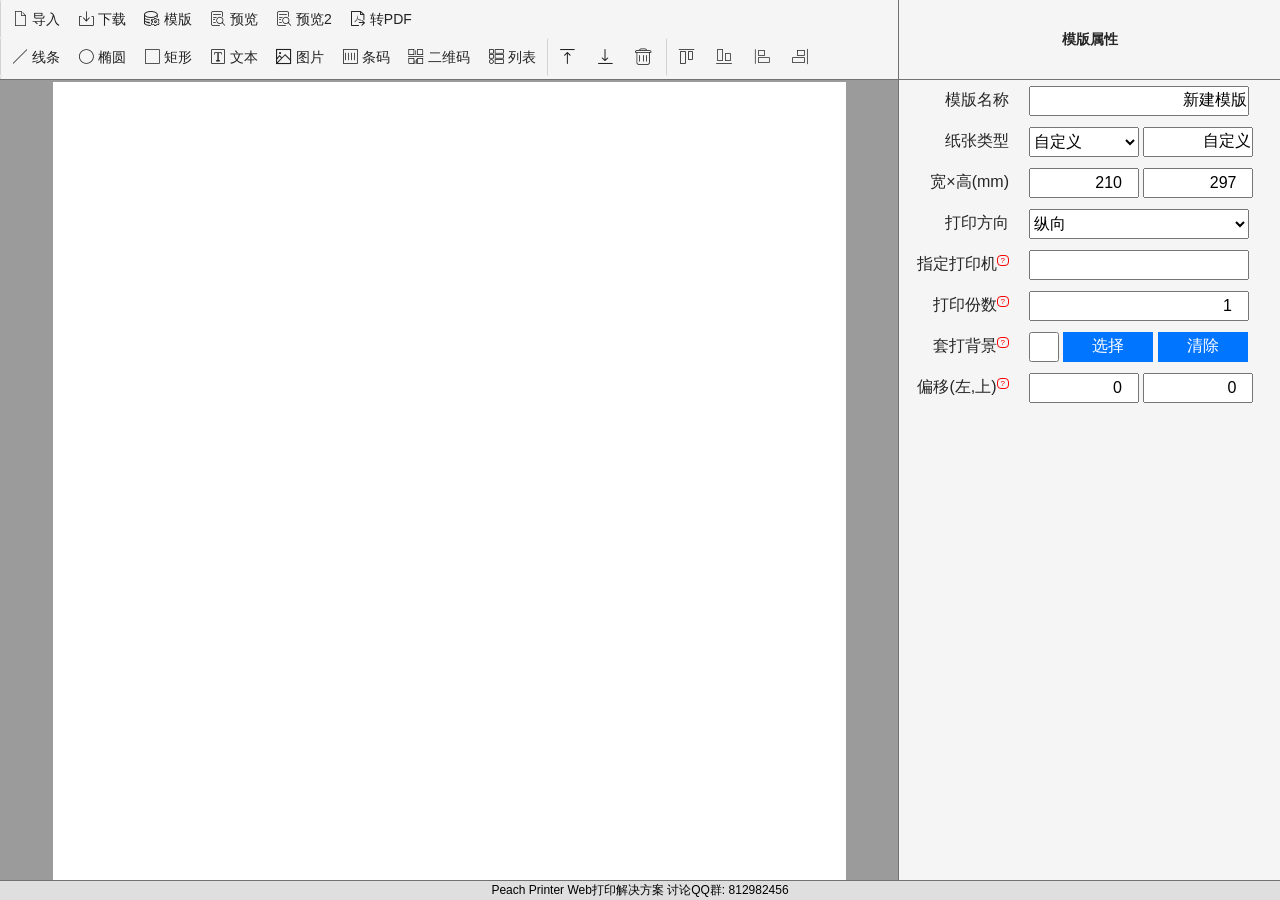
<file: index.html>
<!doctype html>
<html>

<head>
    <meta charset="utf-8">
    <title>Peach-Printer 模版设计器</title>
    <meta http-equiv="X-UA-Compatible" content="IE=edge">
    <meta name="viewport" content="width=device-width, initial-scale=1">
    <meta name="Keywords" content="web打印,peach-printer,前端自动分页打印" />
    <meta name="Description" content="Peach-Printer是一款优秀的Web打印解决方案，支持无需预览直接打印、表格分页汇总、调用简单，兼容主流浏览器及IE。" />
    <link rel="shortcut icon" href="logo.png">
    <link rel="stylesheet" href="./core/layui.css">
    <link rel="stylesheet" href="./core/icon/iconfont.css">
    <link rel="stylesheet" href="./core/icon2/iconfont.css">
    <link rel="stylesheet" href="./core/peach-designer.css">
    <script src="./core/layui.js"></script>
    <script src="./core/peach-designer-min.js?v=3.1704"></script>
    <script src="./core/peach-printer-min.js"></script>
</head>

<body>
    <div class="header">
        <div class="center menu-panel" id="toolbar">
            <div class="layui-btn-group">
                <button type="button" class="layui-btn layui-btn-primary" id="lay-import" title="导入">
                    <i class="layui-icon layui-icon-file layui-font-20"></i>导入
                </button>
                <button type="button" class="layui-btn layui-btn-primary" id="lay-download" title="下载">
                    <i class="layui-icon layui-icon-download layui-font-20"></i>下载
                </button>
                <button type="button" class="layui-btn layui-btn-primary" id="lay-save" title="保存">
                    <i class="layui-icon layui-icon-save layui-font-20"></i>保存
                </button>
                <button type="button" class="layui-btn layui-btn-primary" id="lay-templecode" title="模版">
                    <i class="layui-icon layui-icon-data layui-font-20"></i>模版
                </button>
                <button type="button" class="layui-btn layui-btn-primary" id="lay-preivew" title="预览">
                    <i class="layui-icon layui-icon-preview layui-font-20"></i>预览
                </button>
                <button type="button" class="layui-btn layui-btn-primary" id="lay-preivew2" title="无插件预览">
                    <i class="layui-icon layui-icon-preview layui-font-20"></i>预览2
                </button>
                <button type="button" class="layui-btn layui-btn-primary" id="lay-convertpdf" title="转PDF">
                    <i class="layui-icon layui-icon-export-pdf layui-font-20"></i>转PDF
                </button>
            </div>

            <div class="layui-btn-group">
                <button type="button" class="layui-btn layui-btn-primary" id="lay-insert-line">
                    <i class="layui-icon layui-icon-shape-line layui-font-20"></i>线条
                </button>
                <button type="button" class="layui-btn layui-btn-primary" id="lay-insert-ellipse">
                    <i class="layui-icon layui-icon-shape-ellipse layui-font-20"></i>椭圆
                </button>
                <button type="button" class="layui-btn layui-btn-primary" id="lay-insert-rect">
                    <i class="layui-icon layui-icon-shape-rect layui-font-20"></i>矩形
                </button>
                <button type="button" class="layui-btn layui-btn-primary" id="lay-insert-text">
                    <i class="layui-icon layui-icon-text layui-font-20"></i>文本
                </button>
                <button type="button" class="layui-btn  layui-btn-primary" id="lay-insert-picture">
                    <i class="layui-icon layui-icon-picture layui-font-20"></i>图片
                </button>
                <button type="button" class="layui-btn layui-btn-primary" id="lay-insert-barcode">
                    <i class="layui-icon layui-icon-barcode layui-font-20"></i>条码
                </button>
                <button type="button" class="layui-btn layui-btn-primary" id="lay-insert-qrcode">
                    <i class="layui-icon layui-icon-qrcode layui-font-20"></i>二维码
                </button>
                <button type="button" class="layui-btn layui-btn-primary" id="lay-insert-list">
                    <i class="layui-icon layui-icon-list layui-font-20"></i>列表
                </button>
            </div>
            <div class="layui-btn-group">
                <button type="button" class="layui-btn layui-btn-primary" id="lay-moveup" title="上移一层">
                    <i class="layui-icon layui-icon-moveup layui-font-20"></i>
                </button>
                <button type="button" class="layui-btn layui-btn-primary" id="lay-movedown" title="下移一层">
                    <i class="layui-icon layui-icon-movedown layui-font-20"></i>
                </button>
                <button type="button" class="layui-btn layui-btn-primary" id="lay-delete" title="删除">
                    <i class="layui-icon layui-icon-delete layui-font-20"></i>
                </button>
            </div>
            <div class="layui-btn-group">
                <button type="button" class="layui-btn layui-btn-primary" id="lay-aline-top" title="顶部对齐">
                    <i class="layui-icon layui-icon-aline-top layui-font-20"></i>
                </button>
                <button type="button" class="layui-btn layui-btn-primary" id="lay-aline-bottom" title="底部对齐">
                    <i class="layui-icon layui-icon-aline-bottom layui-font-20"></i>
                </button>
                <button type="button" class="layui-btn layui-btn-primary" id="lay-aline-left" title="左侧对齐">
                    <i class="layui-icon layui-icon-aline-left layui-font-20"></i>
                </button>
                <button type="button" class="layui-btn layui-btn-primary" id="lay-aline-right" title="右侧对齐">
                    <i class="layui-icon layui-icon-aline-right layui-font-20"></i>
                </button>

            </div>
            <div class="layui-btn-group">
                <button type="button" class="layui-btn layui-btn-primary" id="lay-temples" title="示例模版">
                    <i class="layui-icon layui-icon-file layui-font-20"></i>示例模版
                    <i class="layui-icon layui-icon-down layui-font-20"></i>
                </button>
                <button type="button" class="layui-btn layui-btn-primary" id="lay-locat" title="预览设置">
                    <i class="layui-icon layui-icon-set layui-font-20"></i>预览设置
                    <i class="layui-icon layui-icon-down layui-font-20"></i>
                </button>
                <button type="button" class="layui-btn layui-btn-primary" id="lay-system" title="系统设置">
                    <i class="layui-icon layui-icon-set layui-font-20"></i>系统
                    <i class="layui-icon layui-icon-down layui-font-20"></i>
                </button>
            </div>
        </div>
        <div class="right title-panel" id="property-title">

        </div>
    </div>
    <div class="content">
        <div class="center canvas-panel" id="lay-canvas-container">

        </div>
        <div class="right property-panel" id="property-panel">

        </div>
    </div>
    <div class="footer status-panel">
        <span class="status-text"></span>
    </div>
    <input style="display:none;" type="file" id="input-image" accept="image/*">
    <input style="display:none;" type="file" id="input-file" accept="*.txt">
    <input style="display:none;" type="file" id="input-chromato" accept="image/*">


    <script>
        const list = [
            {
                title: '进销存单据类',
                child: [
                    {
                        title: '销售业务单示例',
                        template: "template/101.json",
                        datasource: "template/101.txt",
                    },
                    {
                        title: '仓库入库单示例',
                        template: "template/102.json",
                        datasource: "template/102.txt",
                    },
                    {
                        title: '仓库出库单示例',
                        template: "template/103.json",
                        datasource: "template/103.txt",
                    },
                ]
            }, {
                title: '发票收据类',
                child: [
                    {
                        title: '发票套打示例',
                        template: "template/202.json",
                        datasource: "template/202.txt",
                    },
                ]
            }, {
                title: '长度不固定单据类',
                child: [
                    {
                        title: '超市小票示例',
                        template: "template/301.json",
                        datasource: "template/301.txt",
                    },
                ]
            }
        ]
        const saveTemplate = function (data) {
            alert("集成到业务系统后此次回调业务系统保存模版数据调用");
        }

        layui.use(function () {
            LayDesigner.init({
                template: undefined,//初始化后默认加载的模版数据
                datasource: undefined,//初始化后默认加载的预览数据源
                templateList: list,//示例模版使用的示例调用地址
                savebtn: false,//是否显示保存按钮,默认false
                savefunc: saveTemplate,//此处集成保存回调方法，data为模版json数据
            })
        });



    </script>
</body>

</html>
</file>
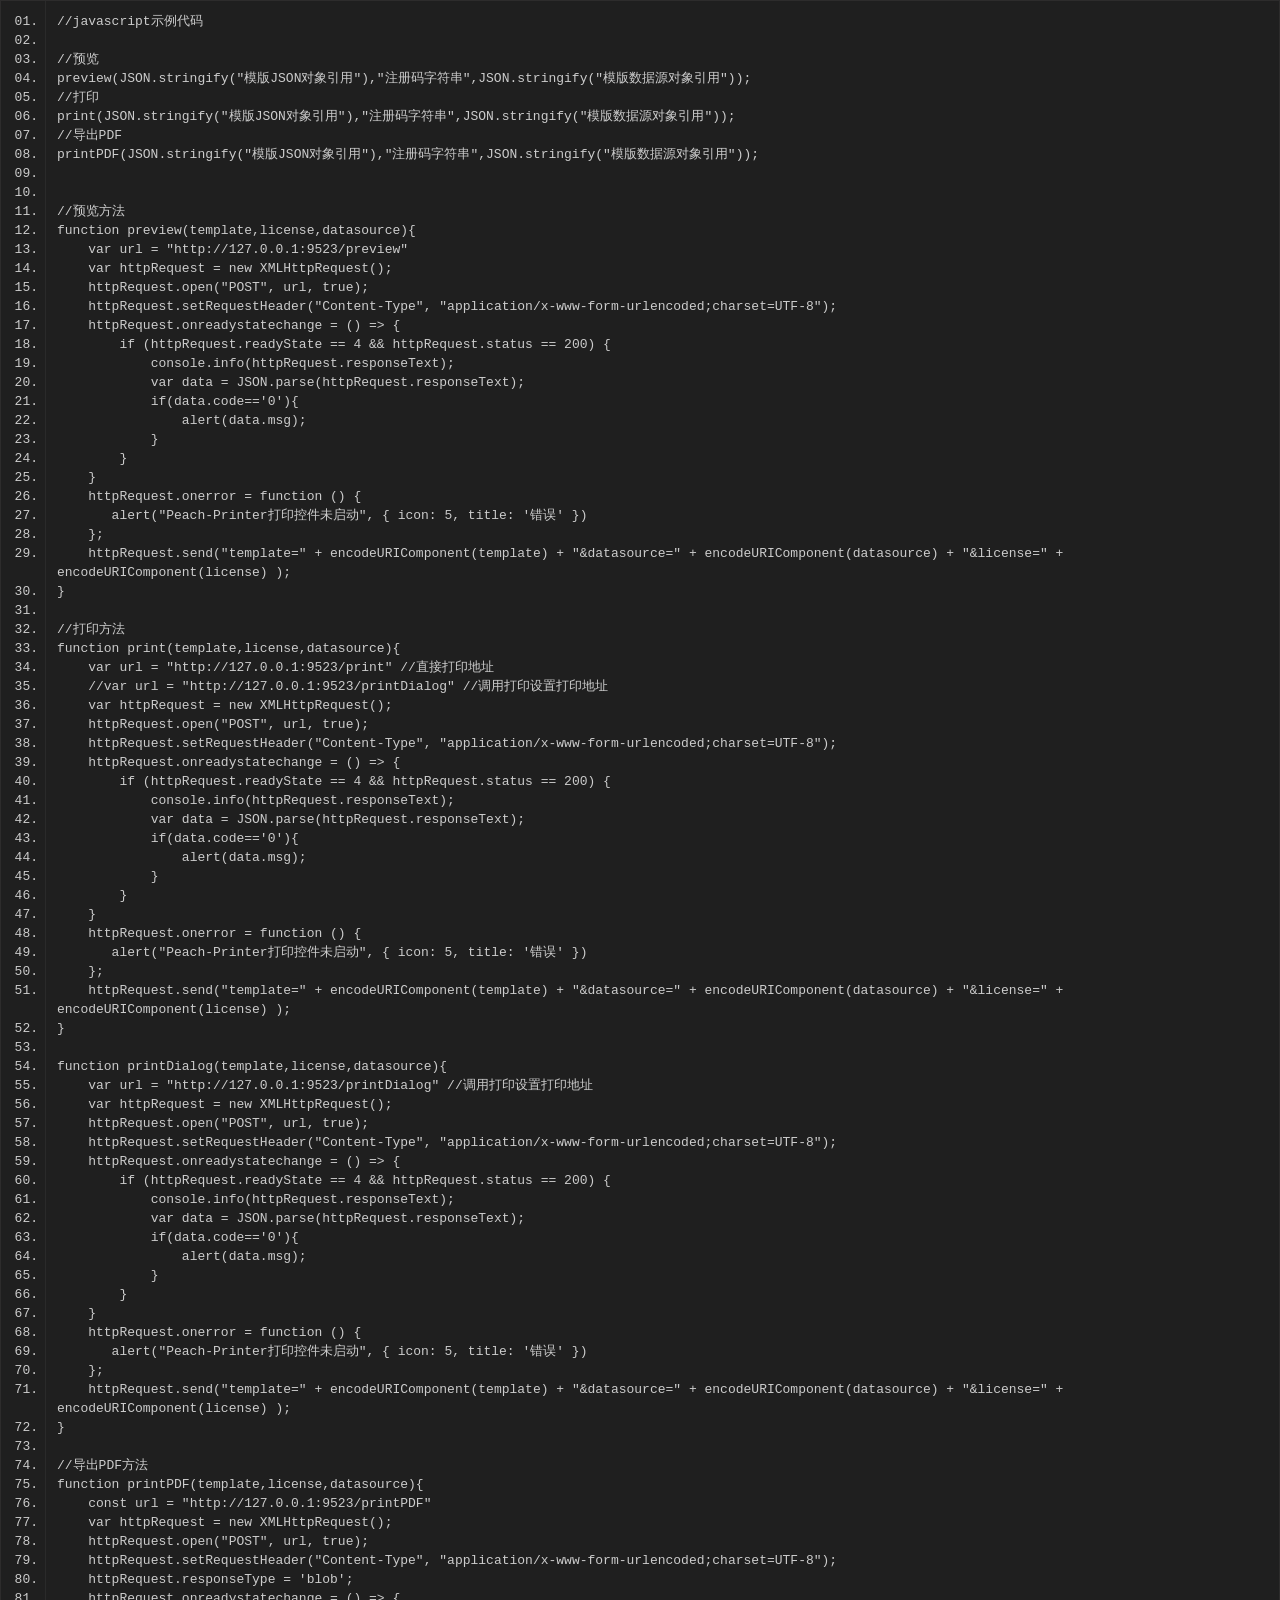
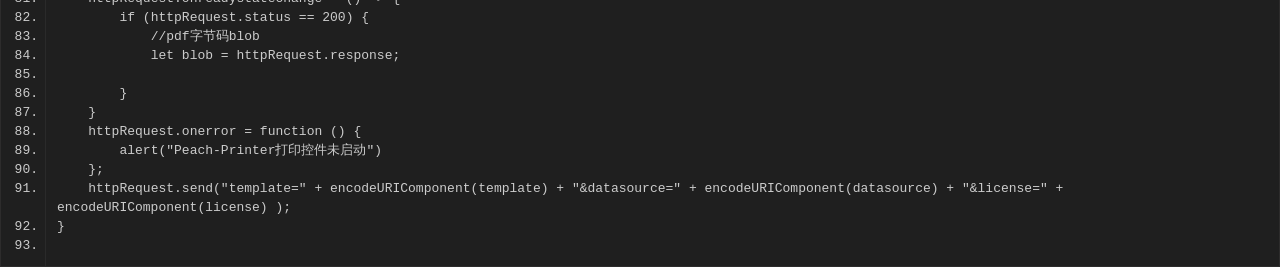
<file: core/dialog/exampleDialog.html>
<!doctype html>
<html>

<head>
    <meta charset="utf-8">
    <title>列表编辑</title>
    <meta http-equiv="X-UA-Compatible" content="IE=edge">
    <meta name="viewport" content="width=device-width, initial-scale=1">
    <meta name="Keywords" content="html5,javascript,web development,peach,printer,设计器" />
    <meta name="Description" content="Peach-Printer 模版设计器" />
    <link rel="shortcut icon" href="logo.png">
    <link rel="stylesheet" href="../layui.css">
    <script src="../layui.js"></script>
</head>

<body>
    <pre class="layui-code code-demo" lay-options="{theme: 'dark'}" style="width:100%;height:100%;">

    </pre>
    <script id="code" type="text/html">//javascript示例代码

//预览
preview(JSON.stringify("模版JSON对象引用"),"注册码字符串",JSON.stringify("模版数据源对象引用"));
//打印
print(JSON.stringify("模版JSON对象引用"),"注册码字符串",JSON.stringify("模版数据源对象引用"));
//导出PDF
printPDF(JSON.stringify("模版JSON对象引用"),"注册码字符串",JSON.stringify("模版数据源对象引用"));


//预览方法
function preview(template,license,datasource){
    var url = "http://127.0.0.1:9523/preview"
    var httpRequest = new XMLHttpRequest();
    httpRequest.open("POST", url, true);
    httpRequest.setRequestHeader("Content-Type", "application/x-www-form-urlencoded;charset=UTF-8");
    httpRequest.onreadystatechange = () => {
        if (httpRequest.readyState == 4 && httpRequest.status == 200) {
            console.info(httpRequest.responseText);
            var data = JSON.parse(httpRequest.responseText);
            if(data.code=='0'){
                alert(data.msg);
            }
        }
    }
    httpRequest.onerror = function () {
       alert("Peach-Printer打印控件未启动", { icon: 5, title: '错误' })
    };
    httpRequest.send("template=" + encodeURIComponent(template) + "&datasource=" + encodeURIComponent(datasource) + "&license=" + encodeURIComponent(license) );
}  

//打印方法
function print(template,license,datasource){
    var url = "http://127.0.0.1:9523/print" //直接打印地址
    //var url = "http://127.0.0.1:9523/printDialog" //调用打印设置打印地址
    var httpRequest = new XMLHttpRequest();
    httpRequest.open("POST", url, true);
    httpRequest.setRequestHeader("Content-Type", "application/x-www-form-urlencoded;charset=UTF-8");
    httpRequest.onreadystatechange = () => {
        if (httpRequest.readyState == 4 && httpRequest.status == 200) {
            console.info(httpRequest.responseText);
            var data = JSON.parse(httpRequest.responseText);
            if(data.code=='0'){
                alert(data.msg);
            }
        }
    }
    httpRequest.onerror = function () {
       alert("Peach-Printer打印控件未启动", { icon: 5, title: '错误' })
    };
    httpRequest.send("template=" + encodeURIComponent(template) + "&datasource=" + encodeURIComponent(datasource) + "&license=" + encodeURIComponent(license) );
} 

function printDialog(template,license,datasource){
    var url = "http://127.0.0.1:9523/printDialog" //调用打印设置打印地址
    var httpRequest = new XMLHttpRequest();
    httpRequest.open("POST", url, true);
    httpRequest.setRequestHeader("Content-Type", "application/x-www-form-urlencoded;charset=UTF-8");
    httpRequest.onreadystatechange = () => {
        if (httpRequest.readyState == 4 && httpRequest.status == 200) {
            console.info(httpRequest.responseText);
            var data = JSON.parse(httpRequest.responseText);
            if(data.code=='0'){
                alert(data.msg);
            }
        }
    }
    httpRequest.onerror = function () {
       alert("Peach-Printer打印控件未启动", { icon: 5, title: '错误' })
    };
    httpRequest.send("template=" + encodeURIComponent(template) + "&datasource=" + encodeURIComponent(datasource) + "&license=" + encodeURIComponent(license) );
} 

//导出PDF方法
function printPDF(template,license,datasource){
    const url = "http://127.0.0.1:9523/printPDF"
    var httpRequest = new XMLHttpRequest();
    httpRequest.open("POST", url, true);
    httpRequest.setRequestHeader("Content-Type", "application/x-www-form-urlencoded;charset=UTF-8");
    httpRequest.responseType = 'blob';
    httpRequest.onreadystatechange = () => {
        if (httpRequest.status == 200) {
            //pdf字节码blob
            let blob = httpRequest.response;
            
        }
    }
    httpRequest.onerror = function () {
        alert("Peach-Printer打印控件未启动")
    };
    httpRequest.send("template=" + encodeURIComponent(template) + "&datasource=" + encodeURIComponent(datasource) + "&license=" + encodeURIComponent(license) );
} 
    </script>
    <script>

        layui.use(function () {
            // code
            layui.code({
                elem: '.code-demo',
                code: document.getElementById("code").innerHTML
            });
        })
    </script>
</body>

</html>
</file>
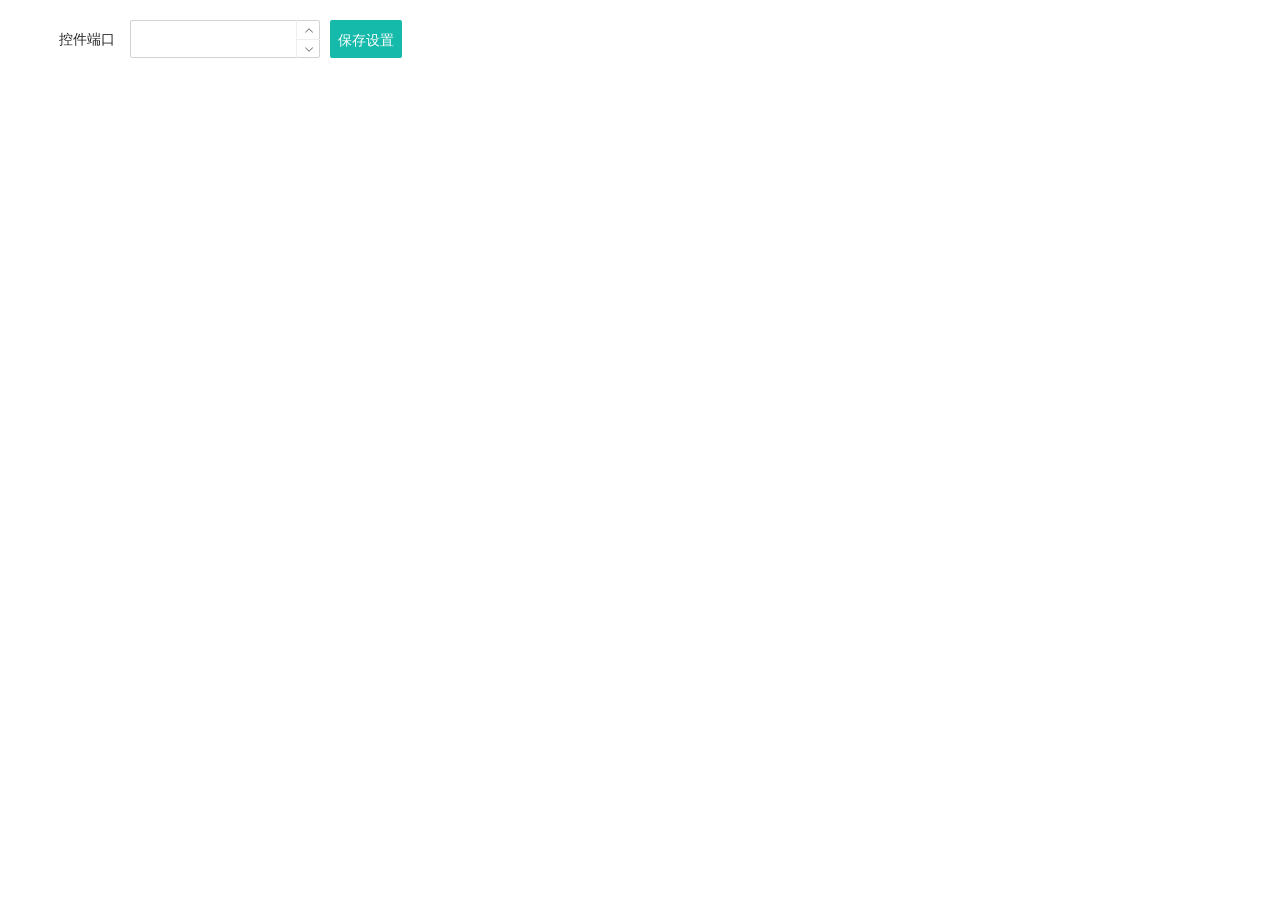
<file: core/dialog/loactDialog.html>
<!doctype html>
<html>

<head>
    <meta charset="utf-8">
    <title>列表编辑</title>
    <meta http-equiv="X-UA-Compatible" content="IE=edge">
    <meta name="viewport" content="width=device-width, initial-scale=1">
    <meta name="Keywords" content="html5,javascript,web development,peach,printer,设计器" />
    <meta name="Description" content="Peach-Printer 模版设计器" />
    <link rel="shortcut icon" href="logo.png">
    <link rel="stylesheet" href="../layui.css">
    <link rel="stylesheet" href="../icon/iconfont.css">
    <link rel="stylesheet" href="../icon2/iconfont.css">
    <script src="../layui.js"></script>
</head>

<body>
    <div class="layui-form"  style="padding: 20px;">
        <div class="layui-form-item">
            <div class="layui-inline">
                <label class="layui-form-label">控件端口</label>
                <div class="layui-input-inline layui-input-wrap">
                    <input type="tel"  lay-affix="number" autocomplete="off" class="layui-input">
                    
                </div>
                <div class="layui-form-mid" style="padding: 0!important;"> 
                    <button type="button" class="layui-btn" lay-on="get-vercode">保存设置</button>
                  </div>
            </div>
        </div>
    </div>
</body>

</html>
</file>
<file: core/layui.css>
blockquote,
body,
button,
dd,
div,
dl,
dt,
form,
h1,
h2,
h3,
h4,
h5,
h6,
input,
li,
ol,
p,
pre,
td,
textarea,
th,
ul {
    margin: 0;
    padding: 0;
    -webkit-tap-highlight-color: rgba(0, 0, 0, 0)
}

a:active,
a:hover {
    outline: 0
}

img {
    display: inline-block;
    border: none;
    vertical-align: middle
}

li {
    list-style: none
}

table {
    border-collapse: collapse;
    border-spacing: 0
}

h1,
h2,
h3,
h4,
h5,
h6 {
    font-weight: 700
}

h5,
h6 {
    font-size: 100%
}

button,
input,
select,
textarea {
    font-size: 100%
}

button,
input,
optgroup,
option,
select,
textarea {
    font-family: inherit;
    font-size: inherit;
    font-style: inherit;
    font-weight: inherit;
    outline: 0
}

pre {
    white-space: pre-wrap;
    white-space: -moz-pre-wrap;
    white-space: -pre-wrap;
    white-space: -o-pre-wrap;
    word-wrap: break-word
}

body {
    line-height: 1.6;
    color: #333;
    color: rgba(0, 0, 0, .85);
    font: 14px Helvetica Neue, Helvetica, PingFang SC, Tahoma, Arial, sans-serif
}

hr {
    height: 0;
    line-height: 0;
    margin: 10px 0;
    padding: 0;
    border: none;
    border-bottom: 1px solid #eee;
    clear: both;
    overflow: hidden;
    background: 0 0
}

a {
    color: #333;
    text-decoration: none
}

a:hover {
    color: #777
}

a cite {
    font-style: normal;
    *cursor: pointer
}

.layui-border-box,
.layui-border-box * {
    box-sizing: border-box
}

.layui-box,
.layui-box * {
    box-sizing: content-box
}

.layui-clear {
    clear: both;
    *zoom: 1
}

.layui-clear:after {
    content: '\20';
    clear: both;
    *zoom: 1;
    display: block;
    height: 0
}

.layui-clear-space {
    word-spacing: -5px
}

.layui-inline {
    position: relative;
    display: inline-block;
    *display: inline;
    *zoom: 1;
    vertical-align: middle
}

.layui-edge {
    position: relative;
    display: inline-block;
    vertical-align: middle;
    width: 0;
    height: 0;
    border-width: 6px;
    border-style: dashed;
    border-color: transparent;
    overflow: hidden
}

.layui-edge-top {
    top: -4px;
    border-bottom-color: #999;
    border-bottom-style: solid
}

.layui-edge-right {
    border-left-color: #999;
    border-left-style: solid
}

.layui-edge-bottom {
    top: 2px;
    border-top-color: #999;
    border-top-style: solid
}

.layui-edge-left {
    border-right-color: #999;
    border-right-style: solid
}

.layui-elip {
    text-overflow: ellipsis;
    overflow: hidden;
    white-space: nowrap
}

.layui-disabled,
.layui-icon,
.layui-unselect {
    -moz-user-select: none;
    -webkit-user-select: none;
    -ms-user-select: none
}

.layui-disabled,
.layui-disabled:hover {
    color: #d2d2d2 !important;
    cursor: not-allowed !important
}

.layui-circle {
    border-radius: 100%
}

.layui-show {
    display: block !important
}

.layui-hide {
    display: none !important
}

.layui-show-v {
    visibility: visible !important
}

.layui-hide-v {
    visibility: hidden !important
}

.layui-main {
    position: relative;
    width: 1160px;
    margin: 0 auto
}

.layui-header {
    position: relative;
    z-index: 1000;
    height: 60px
}

.layui-header a:hover {
    transition: all .5s;
    -webkit-transition: all .5s
}

.layui-side {
    position: fixed;
    left: 0;
    top: 0;
    bottom: 0;
    z-index: 999;
    width: 200px;
    overflow-x: hidden
}

.layui-side-scroll {
    position: relative;
    width: 220px;
    height: 100%;
    overflow-x: hidden
}

.layui-body {
    position: relative;
    left: 200px;
    right: 0;
    top: 0;
    bottom: 0;
    width: auto;
    box-sizing: border-box
}

.layui-layout-body {
    overflow-x: hidden
}

.layui-layout-admin .layui-header {
    position: fixed;
    top: 0;
    left: 0;
    right: 0;
    background-color: #23292e
}

.layui-layout-admin .layui-side {
    top: 60px;
    width: 200px;
    overflow-x: hidden
}

.layui-layout-admin .layui-body {
    position: absolute;
    top: 60px;
    padding-bottom: 44px
}

.layui-layout-admin .layui-main {
    width: auto;
    margin: 0 15px
}

.layui-layout-admin .layui-footer {
    position: fixed;
    left: 200px;
    right: 0;
    bottom: 0;
    z-index: 990;
    height: 44px;
    line-height: 44px;
    padding: 0 15px;
    box-shadow: -1px 0 4px rgb(0 0 0 / 12%);
    background-color: #fafafa
}

.layui-layout-admin .layui-logo {
    position: absolute;
    left: 0;
    top: 0;
    width: 200px;
    height: 100%;
    line-height: 60px;
    text-align: center;
    color: #16baaa;
    font-size: 16px;
    box-shadow: 0 1px 2px 0 rgb(0 0 0 / 15%)
}

.layui-layout-admin .layui-header .layui-nav {
    background: 0 0
}

.layui-layout-left {
    position: absolute !important;
    left: 200px;
    top: 0
}

.layui-layout-right {
    position: absolute !important;
    right: 0;
    top: 0
}

.layui-container {
    position: relative;
    margin: 0 auto;
    box-sizing: border-box
}

.layui-fluid {
    position: relative;
    margin: 0 auto;
    padding: 0 15px
}

.layui-row:after,
.layui-row:before {
    content: "";
    display: block;
    clear: both
}

.layui-col-lg1,
.layui-col-lg10,
.layui-col-lg11,
.layui-col-lg12,
.layui-col-lg2,
.layui-col-lg3,
.layui-col-lg4,
.layui-col-lg5,
.layui-col-lg6,
.layui-col-lg7,
.layui-col-lg8,
.layui-col-lg9,
.layui-col-md1,
.layui-col-md10,
.layui-col-md11,
.layui-col-md12,
.layui-col-md2,
.layui-col-md3,
.layui-col-md4,
.layui-col-md5,
.layui-col-md6,
.layui-col-md7,
.layui-col-md8,
.layui-col-md9,
.layui-col-sm1,
.layui-col-sm10,
.layui-col-sm11,
.layui-col-sm12,
.layui-col-sm2,
.layui-col-sm3,
.layui-col-sm4,
.layui-col-sm5,
.layui-col-sm6,
.layui-col-sm7,
.layui-col-sm8,
.layui-col-sm9,
.layui-col-xl1,
.layui-col-xl10,
.layui-col-xl11,
.layui-col-xl12,
.layui-col-xl2,
.layui-col-xl3,
.layui-col-xl4,
.layui-col-xl5,
.layui-col-xl6,
.layui-col-xl7,
.layui-col-xl8,
.layui-col-xl9,
.layui-col-xs1,
.layui-col-xs10,
.layui-col-xs11,
.layui-col-xs12,
.layui-col-xs2,
.layui-col-xs3,
.layui-col-xs4,
.layui-col-xs5,
.layui-col-xs6,
.layui-col-xs7,
.layui-col-xs8,
.layui-col-xs9 {
    position: relative;
    display: block;
    box-sizing: border-box
}

.layui-col-xs1,
.layui-col-xs10,
.layui-col-xs11,
.layui-col-xs12,
.layui-col-xs2,
.layui-col-xs3,
.layui-col-xs4,
.layui-col-xs5,
.layui-col-xs6,
.layui-col-xs7,
.layui-col-xs8,
.layui-col-xs9 {
    float: left
}

.layui-col-xs1 {
    width: 8.33333333%
}

.layui-col-xs2 {
    width: 16.66666667%
}

.layui-col-xs3 {
    width: 25%
}

.layui-col-xs4 {
    width: 33.33333333%
}

.layui-col-xs5 {
    width: 41.66666667%
}

.layui-col-xs6 {
    width: 50%
}

.layui-col-xs7 {
    width: 58.33333333%
}

.layui-col-xs8 {
    width: 66.66666667%
}

.layui-col-xs9 {
    width: 75%
}

.layui-col-xs10 {
    width: 83.33333333%
}

.layui-col-xs11 {
    width: 91.66666667%
}

.layui-col-xs12 {
    width: 100%
}

.layui-col-xs-offset1 {
    margin-left: 8.33333333%
}

.layui-col-xs-offset2 {
    margin-left: 16.66666667%
}

.layui-col-xs-offset3 {
    margin-left: 25%
}

.layui-col-xs-offset4 {
    margin-left: 33.33333333%
}

.layui-col-xs-offset5 {
    margin-left: 41.66666667%
}

.layui-col-xs-offset6 {
    margin-left: 50%
}

.layui-col-xs-offset7 {
    margin-left: 58.33333333%
}

.layui-col-xs-offset8 {
    margin-left: 66.66666667%
}

.layui-col-xs-offset9 {
    margin-left: 75%
}

.layui-col-xs-offset10 {
    margin-left: 83.33333333%
}

.layui-col-xs-offset11 {
    margin-left: 91.66666667%
}

.layui-col-xs-offset12 {
    margin-left: 100%
}

@media screen and (max-width:767.98px) {
    .layui-container {
        padding: 0 15px
    }

    .layui-hide-xs {
        display: none !important
    }

    .layui-show-xs-block {
        display: block !important
    }

    .layui-show-xs-inline {
        display: inline !important
    }

    .layui-show-xs-inline-block {
        display: inline-block !important
    }
}

@media screen and (min-width:768px) {
    .layui-container {
        width: 720px
    }

    .layui-hide-sm {
        display: none !important
    }

    .layui-show-sm-block {
        display: block !important
    }

    .layui-show-sm-inline {
        display: inline !important
    }

    .layui-show-sm-inline-block {
        display: inline-block !important
    }

    .layui-col-sm1,
    .layui-col-sm10,
    .layui-col-sm11,
    .layui-col-sm12,
    .layui-col-sm2,
    .layui-col-sm3,
    .layui-col-sm4,
    .layui-col-sm5,
    .layui-col-sm6,
    .layui-col-sm7,
    .layui-col-sm8,
    .layui-col-sm9 {
        float: left
    }

    .layui-col-sm1 {
        width: 8.33333333%
    }

    .layui-col-sm2 {
        width: 16.66666667%
    }

    .layui-col-sm3 {
        width: 25%
    }

    .layui-col-sm4 {
        width: 33.33333333%
    }

    .layui-col-sm5 {
        width: 41.66666667%
    }

    .layui-col-sm6 {
        width: 50%
    }

    .layui-col-sm7 {
        width: 58.33333333%
    }

    .layui-col-sm8 {
        width: 66.66666667%
    }

    .layui-col-sm9 {
        width: 75%
    }

    .layui-col-sm10 {
        width: 83.33333333%
    }

    .layui-col-sm11 {
        width: 91.66666667%
    }

    .layui-col-sm12 {
        width: 100%
    }

    .layui-col-sm-offset1 {
        margin-left: 8.33333333%
    }

    .layui-col-sm-offset2 {
        margin-left: 16.66666667%
    }

    .layui-col-sm-offset3 {
        margin-left: 25%
    }

    .layui-col-sm-offset4 {
        margin-left: 33.33333333%
    }

    .layui-col-sm-offset5 {
        margin-left: 41.66666667%
    }

    .layui-col-sm-offset6 {
        margin-left: 50%
    }

    .layui-col-sm-offset7 {
        margin-left: 58.33333333%
    }

    .layui-col-sm-offset8 {
        margin-left: 66.66666667%
    }

    .layui-col-sm-offset9 {
        margin-left: 75%
    }

    .layui-col-sm-offset10 {
        margin-left: 83.33333333%
    }

    .layui-col-sm-offset11 {
        margin-left: 91.66666667%
    }

    .layui-col-sm-offset12 {
        margin-left: 100%
    }
}

@media screen and (min-width:992px) {
    .layui-container {
        width: 960px
    }

    .layui-hide-md {
        display: none !important
    }

    .layui-show-md-block {
        display: block !important
    }

    .layui-show-md-inline {
        display: inline !important
    }

    .layui-show-md-inline-block {
        display: inline-block !important
    }

    .layui-col-md1,
    .layui-col-md10,
    .layui-col-md11,
    .layui-col-md12,
    .layui-col-md2,
    .layui-col-md3,
    .layui-col-md4,
    .layui-col-md5,
    .layui-col-md6,
    .layui-col-md7,
    .layui-col-md8,
    .layui-col-md9 {
        float: left
    }

    .layui-col-md1 {
        width: 8.33333333%
    }

    .layui-col-md2 {
        width: 16.66666667%
    }

    .layui-col-md3 {
        width: 25%
    }

    .layui-col-md4 {
        width: 33.33333333%
    }

    .layui-col-md5 {
        width: 41.66666667%
    }

    .layui-col-md6 {
        width: 50%
    }

    .layui-col-md7 {
        width: 58.33333333%
    }

    .layui-col-md8 {
        width: 66.66666667%
    }

    .layui-col-md9 {
        width: 75%
    }

    .layui-col-md10 {
        width: 83.33333333%
    }

    .layui-col-md11 {
        width: 91.66666667%
    }

    .layui-col-md12 {
        width: 100%
    }

    .layui-col-md-offset1 {
        margin-left: 8.33333333%
    }

    .layui-col-md-offset2 {
        margin-left: 16.66666667%
    }

    .layui-col-md-offset3 {
        margin-left: 25%
    }

    .layui-col-md-offset4 {
        margin-left: 33.33333333%
    }

    .layui-col-md-offset5 {
        margin-left: 41.66666667%
    }

    .layui-col-md-offset6 {
        margin-left: 50%
    }

    .layui-col-md-offset7 {
        margin-left: 58.33333333%
    }

    .layui-col-md-offset8 {
        margin-left: 66.66666667%
    }

    .layui-col-md-offset9 {
        margin-left: 75%
    }

    .layui-col-md-offset10 {
        margin-left: 83.33333333%
    }

    .layui-col-md-offset11 {
        margin-left: 91.66666667%
    }

    .layui-col-md-offset12 {
        margin-left: 100%
    }
}

@media screen and (min-width:1200px) {
    .layui-container {
        width: 1150px
    }

    .layui-hide-lg {
        display: none !important
    }

    .layui-show-lg-block {
        display: block !important
    }

    .layui-show-lg-inline {
        display: inline !important
    }

    .layui-show-lg-inline-block {
        display: inline-block !important
    }

    .layui-col-lg1,
    .layui-col-lg10,
    .layui-col-lg11,
    .layui-col-lg12,
    .layui-col-lg2,
    .layui-col-lg3,
    .layui-col-lg4,
    .layui-col-lg5,
    .layui-col-lg6,
    .layui-col-lg7,
    .layui-col-lg8,
    .layui-col-lg9 {
        float: left
    }

    .layui-col-lg1 {
        width: 8.33333333%
    }

    .layui-col-lg2 {
        width: 16.66666667%
    }

    .layui-col-lg3 {
        width: 25%
    }

    .layui-col-lg4 {
        width: 33.33333333%
    }

    .layui-col-lg5 {
        width: 41.66666667%
    }

    .layui-col-lg6 {
        width: 50%
    }

    .layui-col-lg7 {
        width: 58.33333333%
    }

    .layui-col-lg8 {
        width: 66.66666667%
    }

    .layui-col-lg9 {
        width: 75%
    }

    .layui-col-lg10 {
        width: 83.33333333%
    }

    .layui-col-lg11 {
        width: 91.66666667%
    }

    .layui-col-lg12 {
        width: 100%
    }

    .layui-col-lg-offset1 {
        margin-left: 8.33333333%
    }

    .layui-col-lg-offset2 {
        margin-left: 16.66666667%
    }

    .layui-col-lg-offset3 {
        margin-left: 25%
    }

    .layui-col-lg-offset4 {
        margin-left: 33.33333333%
    }

    .layui-col-lg-offset5 {
        margin-left: 41.66666667%
    }

    .layui-col-lg-offset6 {
        margin-left: 50%
    }

    .layui-col-lg-offset7 {
        margin-left: 58.33333333%
    }

    .layui-col-lg-offset8 {
        margin-left: 66.66666667%
    }

    .layui-col-lg-offset9 {
        margin-left: 75%
    }

    .layui-col-lg-offset10 {
        margin-left: 83.33333333%
    }

    .layui-col-lg-offset11 {
        margin-left: 91.66666667%
    }

    .layui-col-lg-offset12 {
        margin-left: 100%
    }
}

@media screen and (min-width:1400px) {
    .layui-container {
        width: 1330px
    }

    .layui-hide-xl {
        display: none !important
    }

    .layui-show-xl-block {
        display: block !important
    }

    .layui-show-xl-inline {
        display: inline !important
    }

    .layui-show-xl-inline-block {
        display: inline-block !important
    }

    .layui-col-xl1,
    .layui-col-xl10,
    .layui-col-xl11,
    .layui-col-xl12,
    .layui-col-xl2,
    .layui-col-xl3,
    .layui-col-xl4,
    .layui-col-xl5,
    .layui-col-xl6,
    .layui-col-xl7,
    .layui-col-xl8,
    .layui-col-xl9 {
        float: left
    }

    .layui-col-xl1 {
        width: 8.33333333%
    }

    .layui-col-xl2 {
        width: 16.66666667%
    }

    .layui-col-xl3 {
        width: 25%
    }

    .layui-col-xl4 {
        width: 33.33333333%
    }

    .layui-col-xl5 {
        width: 41.66666667%
    }

    .layui-col-xl6 {
        width: 50%
    }

    .layui-col-xl7 {
        width: 58.33333333%
    }

    .layui-col-xl8 {
        width: 66.66666667%
    }

    .layui-col-xl9 {
        width: 75%
    }

    .layui-col-xl10 {
        width: 83.33333333%
    }

    .layui-col-xl11 {
        width: 91.66666667%
    }

    .layui-col-xl12 {
        width: 100%
    }

    .layui-col-xl-offset1 {
        margin-left: 8.33333333%
    }

    .layui-col-xl-offset2 {
        margin-left: 16.66666667%
    }

    .layui-col-xl-offset3 {
        margin-left: 25%
    }

    .layui-col-xl-offset4 {
        margin-left: 33.33333333%
    }

    .layui-col-xl-offset5 {
        margin-left: 41.66666667%
    }

    .layui-col-xl-offset6 {
        margin-left: 50%
    }

    .layui-col-xl-offset7 {
        margin-left: 58.33333333%
    }

    .layui-col-xl-offset8 {
        margin-left: 66.66666667%
    }

    .layui-col-xl-offset9 {
        margin-left: 75%
    }

    .layui-col-xl-offset10 {
        margin-left: 83.33333333%
    }

    .layui-col-xl-offset11 {
        margin-left: 91.66666667%
    }

    .layui-col-xl-offset12 {
        margin-left: 100%
    }
}

.layui-col-space1 {
    margin: -.5px
}

.layui-col-space1>* {
    padding: .5px
}

.layui-col-space2 {
    margin: -1px
}

.layui-col-space2>* {
    padding: 1px
}

.layui-col-space4 {
    margin: -2px
}

.layui-col-space4>* {
    padding: 2px
}

.layui-col-space5 {
    margin: -2.5px
}

.layui-col-space5>* {
    padding: 2.5px
}

.layui-col-space6 {
    margin: -3px
}

.layui-col-space6>* {
    padding: 3px
}

.layui-col-space8 {
    margin: -4px
}

.layui-col-space8>* {
    padding: 4px
}

.layui-col-space10 {
    margin: -5px
}

.layui-col-space10>* {
    padding: 5px
}

.layui-col-space12 {
    margin: -6px
}

.layui-col-space12>* {
    padding: 6px
}

.layui-col-space14 {
    margin: -7px
}

.layui-col-space14>* {
    padding: 7px
}

.layui-col-space15 {
    margin: -7.5px
}

.layui-col-space15>* {
    padding: 7.5px
}

.layui-col-space16 {
    margin: -8px
}

.layui-col-space16>* {
    padding: 8px
}

.layui-col-space18 {
    margin: -9px
}

.layui-col-space18>* {
    padding: 9px
}

.layui-col-space20 {
    margin: -10px
}

.layui-col-space20>* {
    padding: 10px
}

.layui-col-space22 {
    margin: -11px
}

.layui-col-space22>* {
    padding: 11px
}

.layui-col-space24 {
    margin: -12px
}

.layui-col-space24>* {
    padding: 12px
}

.layui-col-space25 {
    margin: -12.5px
}

.layui-col-space25>* {
    padding: 12.5px
}

.layui-col-space26 {
    margin: -13px
}

.layui-col-space26>* {
    padding: 13px
}

.layui-col-space28 {
    margin: -14px
}

.layui-col-space28>* {
    padding: 14px
}

.layui-col-space30 {
    margin: -15px
}

.layui-col-space30>* {
    padding: 15px
}

.layui-col-space32 {
    margin: -16px
}

.layui-col-space32>* {
    padding: 16px
}

.layui-padding-1 {
    padding: 4px !important
}

.layui-padding-2 {
    padding: 8px !important
}

.layui-padding-3 {
    padding: 16px !important
}

.layui-padding-4 {
    padding: 32px !important
}

.layui-padding-5 {
    padding: 48px !important
}

.layui-margin-1 {
    margin: 4px !important
}

.layui-margin-2 {
    margin: 8px !important
}

.layui-margin-3 {
    margin: 16px !important
}

.layui-margin-4 {
    margin: 32px !important
}

.layui-margin-5 {
    margin: 48px !important
}

.layui-btn,
.layui-input,
.layui-select,
.layui-textarea,
.layui-upload-button {
    outline: 0;
    -webkit-appearance: none;
    transition: all .3s;
    -webkit-transition: all .3s;
    box-sizing: border-box
}

.layui-elem-quote {
    margin-bottom: 10px;
    padding: 15px;
    line-height: 1.8;
    border-left: 5px solid #16b777;
    border-radius: 0 2px 2px 0;
    background-color: #fafafa
}

.layui-quote-nm {
    border-style: solid;
    border-width: 1px;
    border-left-width: 5px;
    background: 0 0
}

.layui-elem-field {
    margin-bottom: 10px;
    padding: 0;
    border-width: 1px;
    border-style: solid
}

.layui-elem-field legend {
    margin-left: 20px;
    padding: 0 10px;
    font-size: 20px
}

.layui-field-title {
    margin: 16px 0;
    border-width: 0;
    border-top-width: 1px
}

.layui-field-box {
    padding: 15px
}

.layui-field-title .layui-field-box {
    padding: 10px 0
}

.layui-progress {
    position: relative;
    height: 6px;
    border-radius: 20px;
    background-color: #eee
}

.layui-progress-bar {
    position: absolute;
    left: 0;
    top: 0;
    width: 0;
    max-width: 100%;
    height: 6px;
    border-radius: 20px;
    text-align: right;
    background-color: #16b777;
    transition: all .3s;
    -webkit-transition: all .3s
}

.layui-progress-big,
.layui-progress-big .layui-progress-bar {
    height: 18px;
    line-height: 18px
}

.layui-progress-text {
    position: relative;
    top: -20px;
    line-height: 18px;
    font-size: 12px;
    color: #5f5f5f
}

.layui-progress-big .layui-progress-text {
    position: static;
    padding: 0 10px;
    color: #fff
}

.layui-collapse {
    border-width: 1px;
    border-style: solid;
    border-radius: 2px
}

.layui-colla-content,
.layui-colla-item {
    border-top-width: 1px;
    border-top-style: solid
}

.layui-colla-item:first-child {
    border-top: none
}

.layui-colla-title {
    position: relative;
    height: 42px;
    line-height: 42px;
    padding: 0 15px 0 35px;
    color: #333;
    background-color: #fafafa;
    cursor: pointer;
    font-size: 14px;
    overflow: hidden
}

.layui-colla-content {
    display: none;
    padding: 10px 15px;
    line-height: 1.6;
    color: #5f5f5f
}

.layui-colla-icon {
    position: absolute;
    left: 15px;
    top: 0;
    font-size: 14px
}

.layui-card {
    margin-bottom: 15px;
    border-radius: 2px;
    background-color: #fff;
    box-shadow: 0 1px 2px 0 rgba(0, 0, 0, .05)
}

.layui-card:last-child {
    margin-bottom: 0
}

.layui-card-header {
    position: relative;
    height: 42px;
    line-height: 42px;
    padding: 0 15px;
    border-bottom: 1px solid #f8f8f8;
    color: #333;
    border-radius: 2px 2px 0 0;
    font-size: 14px
}

.layui-card-body {
    position: relative;
    padding: 10px 15px;
    line-height: 24px
}

.layui-card-body[pad15] {
    padding: 15px
}

.layui-card-body[pad20] {
    padding: 20px
}

.layui-card-body .layui-table {
    margin: 5px 0
}

.layui-card .layui-tab {
    margin: 0
}

.layui-panel {
    position: relative;
    border-width: 1px;
    border-style: solid;
    border-radius: 2px;
    box-shadow: 1px 1px 4px rgb(0 0 0 / 8%);
    background-color: #fff;
    color: #5f5f5f
}

.layui-panel-window {
    position: relative;
    padding: 15px;
    border-radius: 0;
    border-top: 5px solid #eee;
    background-color: #fff
}

.layui-auxiliar-moving {
    position: fixed;
    left: 0;
    right: 0;
    top: 0;
    bottom: 0;
    width: 100%;
    height: 100%;
    background: 0 0;
    z-index: 9999999999;
    -moz-user-select: none;
    -webkit-user-select: none;
    -ms-user-select: none;
    user-select: none
}

.layui-scrollbar-hide {
    overflow: hidden !important
}

.layui-bg-red {
    background-color: #ff5722 !important;
    color: #fff !important
}

.layui-bg-orange {
    background-color: #ffb800 !important;
    color: #fff !important
}

.layui-bg-green {
    background-color: #16baaa !important;
    color: #fff !important
}

.layui-bg-cyan {
    background-color: #2f4056 !important;
    color: #fff !important
}

.layui-bg-blue {
    background-color: #1e9fff !important;
    color: #fff !important
}

.layui-bg-purple {
    background-color: #a233c6 !important;
    color: #fff !important
}

.layui-bg-black {
    background-color: #2f363c !important;
    color: #fff !important
}

.layui-bg-gray {
    background-color: #fafafa !important;
    color: #5f5f5f !important
}

.layui-badge-rim,
.layui-border,
.layui-colla-content,
.layui-colla-item,
.layui-collapse,
.layui-elem-field,
.layui-form-pane .layui-form-item[pane],
.layui-form-pane .layui-form-label,
.layui-input,
.layui-input-split,
.layui-panel,
.layui-quote-nm,
.layui-select,
.layui-tab-bar,
.layui-tab-card,
.layui-tab-title,
.layui-tab-title .layui-this:after,
.layui-textarea {
    border-color: #eee
}

.layui-border {
    border-width: 1px;
    border-style: solid;
    color: #5f5f5f !important
}

.layui-border-red {
    border-width: 1px;
    border-style: solid;
    border-color: #ff5722 !important;
    color: #ff5722 !important
}

.layui-border-orange {
    border-width: 1px;
    border-style: solid;
    border-color: #ffb800 !important;
    color: #ffb800 !important
}

.layui-border-green {
    border-width: 1px;
    border-style: solid;
    border-color: #16baaa !important;
    color: #16baaa !important
}

.layui-border-cyan {
    border-width: 1px;
    border-style: solid;
    border-color: #2f4056 !important;
    color: #2f4056 !important
}

.layui-border-blue {
    border-width: 1px;
    border-style: solid;
    border-color: #1e9fff !important;
    color: #1e9fff !important
}

.layui-border-purple {
    border-width: 1px;
    border-style: solid;
    border-color: #a233c6 !important;
    color: #a233c6 !important
}

.layui-border-black {
    border-width: 1px;
    border-style: solid;
    border-color: #2f363c !important;
    color: #2f363c !important
}

hr.layui-border-black,
hr.layui-border-blue,
hr.layui-border-cyan,
hr.layui-border-green,
hr.layui-border-orange,
hr.layui-border-purple,
hr.layui-border-red {
    border-width: 0 0 1px
}

.layui-timeline-item:before {
    background-color: #eee
}

.layui-text {
    line-height: 1.8;
    font-size: 14px
}

.layui-text h1 {
    margin: 32px 0;
    font-size: 32px
}

.layui-text h2 {
    margin: 24px 0;
    font-size: 24px
}

.layui-text h3 {
    margin: 16px 0;
    font-size: 18px
}

.layui-text h4 {
    margin: 11px 0;
    font-size: 16px
}

.layui-text h5 {
    margin: 11px 0;
    font-size: 14px
}

.layui-text h6 {
    margin: 11px 0;
    font-size: 13px
}

.layui-text p {
    margin: 15px 0
}

.layui-text p:first-child {
    margin-top: 0
}

.layui-text p:last-child {
    margin-bottom: 0
}

.layui-text hr {
    margin: 15px 0
}

.layui-text ol,
.layui-text ul {
    padding-left: 15px
}

.layui-text ul li {
    margin-top: 5px;
    list-style-type: disc
}

.layui-text ol li {
    margin-top: 5px;
    list-style-type: decimal
}

.layui-text ol ul>li,
.layui-text ul ul>li {
    list-style-type: disc
}

.layui-text ol li>p:first-child,
.layui-text ul li>p:first-child {
    margin-top: 0;
    margin-bottom: 0
}

.layui-text a:not(.layui-btn) {
    color: #01aaed
}

.layui-text a:not(.layui-btn):hover {
    text-decoration: underline
}

.layui-text blockquote:not(.layui-elem-quote) {
    margin: 15px 0;
    padding: 5px 15px;
    border-left: 5px solid #eee
}

.layui-text pre>code:not(.layui-code) {
    display: block;
    padding: 15px;
    font-family: "Courier New", Consolas, "Lucida Console", monospace
}

.layui-text-em,
.layui-word-aux {
    color: #999 !important;
    padding-left: 5px !important;
    padding-right: 5px !important
}

.layui-font-12 {
    font-size: 12px !important
}

.layui-font-13 {
    font-size: 13px !important
}

.layui-font-14 {
    font-size: 14px !important
}

.layui-font-16 {
    font-size: 16px !important
}

.layui-font-18 {
    font-size: 18px !important
}

.layui-font-20 {
    font-size: 20px !important
}

.layui-font-22 {
    font-size: 22px !important
}

.layui-font-24 {
    font-size: 24px !important
}

.layui-font-26 {
    font-size: 26px !important
}

.layui-font-28 {
    font-size: 28px !important
}

.layui-font-30 {
    font-size: 30px !important
}

.layui-font-32 {
    font-size: 32px !important
}

.layui-font-red {
    color: #ff5722 !important
}

.layui-font-orange {
    color: #ffb800 !important
}

.layui-font-green {
    color: #16baaa !important
}

.layui-font-cyan {
    color: #2f4056 !important
}

.layui-font-blue {
    color: #01aaed !important
}

.layui-font-purple {
    color: #a233c6 !important
}

.layui-font-black {
    color: #000 !important
}

.layui-font-gray {
    color: #c2c2c2 !important
}

.layui-btn {
    display: inline-block;
    vertical-align: middle;
    height: 38px;
    line-height: 38px;
    border: 1px solid transparent;
    padding: 0 7px;
    background-color: #16baaa;
    color: #fff;
    white-space: nowrap;
    text-align: center;
    font-size: 14px;
    border-radius: 2px;
    cursor: pointer;
    -moz-user-select: none;
    -webkit-user-select: none;
    -ms-user-select: none
}

.layui-btn:hover {
    opacity: .8;
    filter: alpha(opacity=80);
    color: #fff
}

.layui-btn:active {
    opacity: 1;
    filter: alpha(opacity=100)
}

.layui-btn+.layui-btn {
    margin-left: 10px
}

.layui-btn-container {
    word-spacing: -5px
}

.layui-btn-container .layui-btn {
    margin-right: 10px;
    margin-bottom: 10px;
    word-spacing: normal
}

.layui-btn-container .layui-btn+.layui-btn {
    margin-left: 0
}

.layui-table .layui-btn-container .layui-btn {
    margin-bottom: 9px
}

.layui-btn-radius {
    border-radius: 100px
}

.layui-btn .layui-icon {
    padding: 0 2px;
    vertical-align: middle\0;
    vertical-align: bottom
}

.layui-btn-primary {
    border-color: #d2d2d2;
    background: 0 0;
    color: #222222
}

.layui-btn-primary:hover {
    border-color: #16baaa;
    color: #333
}

.layui-btn-normal {
    background-color: #1e9fff
}

.layui-btn-warm {
    background-color: #ffb800
}

.layui-btn-danger {
    background-color: #ff5722
}

.layui-btn-checked {
    background-color: #16b777
}

.layui-btn-selected {
    background-color: #dddddd
}

.layui-btn-disabled,
.layui-btn-disabled:active,
.layui-btn-disabled:hover {
    border-color: #eee !important;
    background-color: #fbfbfb !important;
    color: #d2d2d2 !important;
    cursor: not-allowed !important;
    opacity: 1
}

.layui-btn-lg {
    height: 44px;
    line-height: 44px;
    padding: 0 25px;
    font-size: 16px
}

.layui-btn-sm {
    height: 30px;
    line-height: 30px;
    padding: 0 8px;
    font-size: 12px
}

.layui-btn-xs {
    height: 22px;
    line-height: 22px;
    padding: 0 5px;
    font-size: 12px
}

.layui-btn-xs i {
    font-size: 12px !important
}

.layui-btn-group {
    display: inline-block;
    vertical-align: middle;
    font-size: 0
}

.layui-btn-group .layui-btn {
    margin-left: 0 !important;
    margin-right: 0 !important;
    border-left: 1px solid rgba(255, 255, 255, .5);
    border-radius: 0
}

.layui-btn-group .layui-btn-primary {
    border: none
}

.layui-btn-group .layui-btn-primary:hover {
    border-color: #d2d2d2;
    color: #16baaa
}

.layui-btn-group .layui-btn:first-child {
    border-left: none;
    border-radius: 2px 0 0 2px
}

.layui-btn-group .layui-btn-primary:first-child {
    border-left: 1px solid #d2d2d2
}

.layui-btn-group .layui-btn:last-child {
    border-radius: 0 2px 2px 0
}

.layui-btn-group .layui-btn+.layui-btn {
    margin-left: 0
}

.layui-btn-fluid {
    width: 100%
}

.layui-input,
.layui-select,
.layui-textarea {
    height: 38px;
    line-height: 1.3;
    line-height: 38px\9;
    border-width: 1px;
    border-style: solid;
    border-color: #d2d2d2;
    background-color: #fff;
    color: rgba(0, 0, 0, .85);
    border-radius: 2px
}

.layui-input::-webkit-input-placeholder,
.layui-select::-webkit-input-placeholder,
.layui-textarea::-webkit-input-placeholder {
    line-height: 1.3
}

.layui-input,
.layui-textarea {
    display: block;
    width: 100%;
    padding-left: 10px
}

.layui-input:hover,
.layui-textarea:hover {
    border-color: #d2d2d2 !important
}

.layui-input:focus,
.layui-textarea:focus {
    border-color: #16b777 !important;
    box-shadow: 0 0 0 3px rgba(22, 183, 119, .08)
}

.layui-textarea {
    position: relative;
    min-height: 100px;
    height: auto;
    line-height: 20px;
    padding: 6px 10px;
    resize: vertical
}

.layui-input[disabled],
.layui-textarea[disabled] {
    background-color: #fafafa
}

.layui-select {
    padding: 0 10px
}

.layui-form input[type=checkbox],
.layui-form input[type=radio],
.layui-form select {
    display: none
}

.layui-form [lay-ignore] {
    display: initial
}

.layui-form-item {
    position: relative;
    margin-bottom: 15px;
    clear: both;
    *zoom: 1
}

.layui-form-item:after {
    content: '\20';
    clear: both;
    *zoom: 1;
    display: block;
    height: 0
}

.layui-form-label {
    position: relative;
    float: left;
    display: block;
    padding: 9px 15px;
    width: 80px;
    font-weight: 400;
    line-height: 20px;
    text-align: right
}

.layui-form-label-col {
    display: block;
    float: none;
    padding: 9px 0;
    line-height: 20px;
    text-align: left
}

.layui-form-item .layui-inline {
    margin-bottom: 5px;
    margin-right: 10px
}

.layui-input-block,
.layui-input-inline {
    position: relative
}

.layui-input-block {
    margin-left: 110px;
    min-height: 36px
}

.layui-input-inline {
    display: inline-block;
    vertical-align: middle
}

.layui-form-item .layui-input-inline {
    float: left;
    width: 190px;
    margin-right: 10px
}

.layui-form-text .layui-input-inline {
    width: auto
}

.layui-form-mid {
    position: relative;
    float: left;
    display: block;
    padding: 9px 0 !important;
    line-height: 20px;
    margin-right: 10px
}

.layui-form-danger+.layui-form-select .layui-input,
.layui-form-danger:focus {
    border-color: #ff5722 !important;
    box-shadow: 0 0 0 3px rgba(255, 87, 34, .08)
}

.layui-input-prefix,
.layui-input-split,
.layui-input-suffix,
.layui-input-suffix .layui-input-affix {
    position: absolute;
    right: 0;
    top: 0;
    padding: 0 10px;
    width: 35px;
    height: 100%;
    text-align: center;
    transition: all .3s;
    box-sizing: border-box
}

.layui-input-prefix {
    left: 0;
    border-radius: 2px 0 0 2px
}

.layui-input-suffix {
    right: 0;
    border-radius: 0 2px 2px 0
}

.layui-input-split {
    border-width: 1px;
    border-style: solid
}

.layui-input-prefix .layui-icon,
.layui-input-split .layui-icon,
.layui-input-suffix .layui-icon {
    position: relative;
    font-size: 16px;
    color: #5f5f5f;
    transition: all .3s
}

.layui-input-group {
    position: relative;
    display: table;
    box-sizing: border-box
}

.layui-input-group>* {
    display: table-cell;
    vertical-align: middle;
    position: relative
}

.layui-input-group .layui-input {
    padding-right: 15px
}

.layui-input-group>.layui-input-prefix {
    width: auto;
    border-right: 0
}

.layui-input-group>.layui-input-suffix {
    width: auto;
    border-left: 0
}

.layui-input-group .layui-input-split {
    white-space: nowrap
}

.layui-input-wrap {
    position: relative;
    line-height: 38px
}

.layui-input-wrap .layui-input {
    padding-right: 35px
}

.layui-input-wrap .layui-input::-ms-clear,
.layui-input-wrap .layui-input::-ms-reveal {
    display: none
}

.layui-input-wrap .layui-input-prefix+.layui-input,
.layui-input-wrap .layui-input-prefix~* .layui-input {
    padding-left: 35px
}

.layui-input-wrap .layui-input-split+.layui-input,
.layui-input-wrap .layui-input-split~* .layui-input {
    padding-left: 45px
}

.layui-input-wrap .layui-input-prefix~.layui-form-select {
    position: static
}

.layui-input-wrap .layui-input-prefix,
.layui-input-wrap .layui-input-split,
.layui-input-wrap .layui-input-suffix {
    pointer-events: none
}

.layui-input-wrap .layui-input:hover+.layui-input-split {
    border-color: #d2d2d2
}

.layui-input-wrap .layui-input:focus+.layui-input-split {
    border-color: #16b777
}

.layui-input-wrap .layui-input.layui-form-danger:focus+.layui-input-split {
    border-color: #ff5722
}

.layui-input-wrap .layui-input-prefix.layui-input-split {
    border-width: 0;
    border-right-width: 1px
}

.layui-input-wrap .layui-input-suffix.layui-input-split {
    border-width: 0;
    border-left-width: 1px
}

.layui-input-affix {
    line-height: 38px
}

.layui-input-suffix .layui-input-affix {
    right: auto;
    left: -35px
}

.layui-input-affix .layui-icon {
    color: rgba(0, 0, 0, .8);
    pointer-events: auto !important;
    cursor: pointer
}

.layui-input-affix .layui-icon-clear {
    color: rgba(0, 0, 0, .3)
}

.layui-input-affix .layui-icon:hover {
    color: rgba(0, 0, 0, .6)
}

.layui-input-wrap .layui-input-number {
    width: 24px;
    padding: 0
}

.layui-input-wrap .layui-input-number .layui-icon {
    position: absolute;
    right: 0;
    width: 100%;
    height: 50%;
    line-height: normal;
    font-size: 12px
}

.layui-input-wrap .layui-input-number .layui-icon:before {
    position: absolute;
    left: 50%;
    top: 50%;
    margin-top: -6px;
    margin-left: -6px
}

.layui-input-wrap .layui-input-number .layui-icon-up {
    top: 0;
    border-bottom: 1px solid #eee
}

.layui-input-wrap .layui-input-number .layui-icon-down {
    bottom: 0
}

.layui-input-wrap .layui-input-number .layui-icon:hover {
    font-weight: 700
}

.layui-input-wrap .layui-input[type=number]::-webkit-inner-spin-button,
.layui-input-wrap .layui-input[type=number]::-webkit-outer-spin-button {
    -webkit-appearance: none !important
}

.layui-input-wrap .layui-input[type=number] {
    -moz-appearance: textfield
}

.layui-input-wrap .layui-input[type=number].layui-input-number-out-of-range {
    color: #ff5722
}

.layui-form-select {
    position: relative;
    color: #5f5f5f
}

.layui-form-select .layui-input {
    padding-right: 30px;
    cursor: pointer
}

.layui-form-select .layui-edge {
    position: absolute;
    right: 10px;
    top: 50%;
    margin-top: -3px;
    cursor: pointer;
    border-width: 6px;
    border-top-color: #c2c2c2;
    border-top-style: solid;
    transition: all .3s;
    -webkit-transition: all .3s
}

.layui-form-select dl {
    display: none;
    position: absolute;
    left: 0;
    top: 42px;
    padding: 5px 0;
    z-index: 899;
    min-width: 100%;
    border: 1px solid #eee;
    max-height: 300px;
    overflow-y: auto;
    background-color: #fff;
    border-radius: 2px;
    box-shadow: 1px 1px 4px rgb(0 0 0 / 8%);
    box-sizing: border-box
}

.layui-form-select dl dd,
.layui-form-select dl dt {
    padding: 0 10px;
    line-height: 36px;
    white-space: nowrap;
    overflow: hidden;
    text-overflow: ellipsis
}

.layui-form-select dl dt {
    font-size: 12px;
    color: #999
}

.layui-form-select dl dd {
    cursor: pointer
}

.layui-form-select dl dd:hover {
    background-color: #f8f8f8;
    -webkit-transition: .5s all;
    transition: .5s all
}

.layui-form-select .layui-select-group dd {
    padding-left: 20px
}

.layui-form-select dl dd.layui-select-tips {
    padding-left: 10px !important;
    color: #999
}

.layui-form-select dl dd.layui-this {
    background-color: #f8f8f8;
    color: #16b777;
    font-weight: 700
}

.layui-form-select dl dd.layui-disabled {
    background-color: #fff
}

.layui-form-selected dl {
    display: block
}

.layui-form-selected .layui-edge {
    margin-top: -9px;
    -webkit-transform: rotate(180deg);
    transform: rotate(180deg)
}

.layui-form-selected .layui-edge {
    margin-top: -3px\0
}

:root .layui-form-selected .layui-edge {
    margin-top: -9px\0/IE9
}

.layui-form-selectup dl {
    top: auto;
    bottom: 42px
}

.layui-select-none {
    margin: 5px 0;
    text-align: center;
    color: #999
}

.layui-select-panel-wrap {
    position: absolute;
    z-index: 99999999
}

.layui-select-panel-wrap dl {
    position: relative;
    display: block;
    top: 0
}

.layui-select-disabled .layui-disabled {
    border-color: #eee !important
}

.layui-select-disabled .layui-edge {
    border-top-color: #d2d2d2
}

.layui-form-checkbox {
    position: relative;
    display: inline-block;
    vertical-align: middle;
    height: 30px;
    line-height: 30px;
    margin-right: 10px;
    padding-right: 30px;
    background-color: #fff;
    cursor: pointer;
    font-size: 0;
    -webkit-transition: .1s linear;
    transition: .1s linear;
    box-sizing: border-box
}

.layui-form-checkbox>* {
    display: inline-block;
    vertical-align: middle
}

.layui-form-checkbox>div {
    padding: 0 11px;
    font-size: 14px;
    border-radius: 2px 0 0 2px;
    background-color: #d2d2d2;
    color: #fff;
    overflow: hidden;
    white-space: nowrap;
    text-overflow: ellipsis
}

.layui-form-checkbox>div>.layui-icon {
    line-height: normal
}

.layui-form-checkbox:hover>div {
    background-color: #c2c2c2
}

.layui-form-checkbox>i {
    position: absolute;
    right: 0;
    top: 0;
    width: 30px;
    height: 100%;
    border: 1px solid #d2d2d2;
    border-left: none;
    border-radius: 0 2px 2px 0;
    color: #fff;
    color: rgba(255, 255, 255, 0);
    font-size: 20px;
    text-align: center;
    box-sizing: border-box
}

.layui-form-checkbox:hover>i {
    border-color: #c2c2c2;
    color: #c2c2c2
}

.layui-form-checked,
.layui-form-checked:hover {
    border-color: #16b777
}

.layui-form-checked:hover>div,
.layui-form-checked>div {
    background-color: #16b777
}

.layui-form-checked:hover>i,
.layui-form-checked>i {
    color: #16b777
}

.layui-form-item .layui-form-checkbox {
    margin-top: 4px
}

.layui-form-checkbox.layui-checkbox-disabled>div {
    background-color: #eee !important
}

.layui-form [lay-checkbox] {
    display: none
}

.layui-form-checkbox[lay-skin=primary] {
    height: auto !important;
    line-height: normal !important;
    min-width: 18px;
    min-height: 18px;
    border: none !important;
    margin-right: 0;
    padding-left: 24px;
    padding-right: 0;
    background: 0 0
}

.layui-form-checkbox[lay-skin=primary]>div {
    margin-top: -1px;
    padding-left: 0;
    padding-right: 15px;
    line-height: 18px;
    background: 0 0;
    color: #5f5f5f
}

.layui-form-checkbox[lay-skin=primary]>i {
    right: auto;
    left: 0;
    width: 16px;
    height: 16px;
    line-height: 14px;
    border: 1px solid #d2d2d2;
    font-size: 12px;
    border-radius: 2px;
    background-color: #fff;
    -webkit-transition: .1s linear;
    transition: .1s linear
}

.layui-form-checkbox[lay-skin=primary]:hover>i {
    border-color: #16b777;
    color: #fff
}

.layui-form-checked[lay-skin=primary]>i {
    border-color: #16b777 !important;
    background-color: #16b777;
    color: #fff
}

.layui-checkbox-disabled[lay-skin=primary]>div {
    background: 0 0 !important
}

.layui-form-checked.layui-checkbox-disabled[lay-skin=primary]>i {
    background: #eee !important;
    border-color: #eee !important
}

.layui-checkbox-disabled[lay-skin=primary]:hover>i {
    border-color: #d2d2d2
}

.layui-form-item .layui-form-checkbox[lay-skin=primary] {
    margin-top: 10px
}

.layui-form-checkbox[lay-skin=primary]>.layui-icon-indeterminate {
    border-color: #16b777
}

.layui-form-checkbox[lay-skin=primary]>.layui-icon-indeterminate:before {
    content: '';
    display: inline-block;
    vertical-align: middle;
    position: relative;
    width: 50%;
    height: 1px;
    margin: -1px auto 0;
    background-color: #16b777
}

.layui-form-switch {
    position: relative;
    display: inline-block;
    vertical-align: middle;
    height: 24px;
    line-height: 22px;
    min-width: 44px;
    padding: 0 5px;
    margin-top: 8px;
    border: 1px solid #d2d2d2;
    border-radius: 20px;
    cursor: pointer;
    box-sizing: border-box;
    background-color: #fff;
    -webkit-transition: .1s linear;
    transition: .1s linear
}

.layui-form-switch>i {
    position: absolute;
    left: 5px;
    top: 3px;
    width: 16px;
    height: 16px;
    border-radius: 20px;
    background-color: #d2d2d2;
    -webkit-transition: .1s linear;
    transition: .1s linear
}

.layui-form-switch>div {
    position: relative;
    top: 0;
    margin-left: 21px;
    padding: 0 !important;
    text-align: center !important;
    color: #999 !important;
    font-style: normal !important;
    font-size: 12px
}

.layui-form-onswitch {
    border-color: #16b777;
    background-color: #16b777
}

.layui-form-onswitch>i {
    left: 100%;
    margin-left: -21px;
    background-color: #fff
}

.layui-form-onswitch>div {
    margin-left: 0;
    margin-right: 21px;
    color: #fff !important
}

.layui-form-checkbox[lay-skin=none] *,
.layui-form-radio[lay-skin=none] * {
    box-sizing: border-box
}

.layui-form-checkbox[lay-skin=none],
.layui-form-radio[lay-skin=none] {
    position: relative;
    min-height: 20px;
    margin: 0;
    padding: 0;
    height: auto;
    line-height: normal
}

.layui-form-checkbox[lay-skin=none]>div,
.layui-form-radio[lay-skin=none]>div {
    position: relative;
    top: 0;
    left: 0;
    cursor: pointer;
    z-index: 10;
    color: inherit;
    background-color: inherit
}

.layui-form-checkbox[lay-skin=none]>i,
.layui-form-radio[lay-skin=none]>i {
    display: none
}

.layui-form-checkbox[lay-skin=none].layui-checkbox-disabled>div,
.layui-form-radio[lay-skin=none].layui-radio-disabled>div {
    cursor: not-allowed
}

.layui-checkbox-disabled {
    border-color: #eee !important
}

.layui-checkbox-disabled>div {
    color: #c2c2c2 !important
}

.layui-checkbox-disabled>i {
    border-color: #eee !important
}

.layui-checkbox-disabled:hover>i {
    color: #fff !important
}

.layui-form-radio {
    display: inline-block;
    vertical-align: middle;
    line-height: 28px;
    margin: 6px 10px 0 0;
    padding-right: 10px;
    cursor: pointer;
    font-size: 0
}

.layui-form-radio>* {
    display: inline-block;
    vertical-align: middle;
    font-size: 14px
}

.layui-form-radio>i {
    margin-right: 8px;
    font-size: 22px;
    color: #c2c2c2
}

.layui-form-radio:hover>*,
.layui-form-radioed,
.layui-form-radioed>i {
    color: #16b777
}

.layui-radio-disabled>i {
    color: #eee !important
}

.layui-radio-disabled>* {
    color: #c2c2c2 !important
}

.layui-form [lay-radio] {
    display: none
}

.layui-form-pane .layui-form-label {
    width: 110px;
    padding: 8px 15px;
    height: 38px;
    line-height: 20px;
    border-width: 1px;
    border-style: solid;
    border-radius: 2px 0 0 2px;
    text-align: center;
    background-color: #fafafa;
    overflow: hidden;
    white-space: nowrap;
    text-overflow: ellipsis;
    box-sizing: border-box
}

.layui-form-pane .layui-input-inline {
    margin-left: -1px
}

.layui-form-pane .layui-input-block {
    margin-left: 110px;
    left: -1px
}

.layui-form-pane .layui-input {
    border-radius: 0 2px 2px 0
}

.layui-form-pane .layui-form-text .layui-form-label {
    float: none;
    width: 100%;
    border-radius: 2px;
    box-sizing: border-box;
    text-align: left
}

.layui-form-pane .layui-form-text .layui-input-inline {
    display: block;
    margin: 0;
    top: -1px;
    clear: both
}

.layui-form-pane .layui-form-text .layui-input-block {
    margin: 0;
    left: 0;
    top: -1px
}

.layui-form-pane .layui-form-text .layui-textarea {
    min-height: 100px;
    border-radius: 0 0 2px 2px
}

.layui-form-pane .layui-form-checkbox {
    margin: 4px 0 4px 10px
}

.layui-form-pane .layui-form-radio,
.layui-form-pane .layui-form-switch {
    margin-top: 6px;
    margin-left: 10px
}

.layui-form-pane .layui-form-item[pane] {
    position: relative;
    border-width: 1px;
    border-style: solid
}

.layui-form-pane .layui-form-item[pane] .layui-form-label {
    position: absolute;
    left: 0;
    top: 0;
    height: 100%;
    border-width: 0;
    border-right-width: 1px
}

.layui-form-pane .layui-form-item[pane] .layui-input-inline {
    margin-left: 110px
}

@media screen and (max-width:450px) {
    .layui-form-item .layui-form-label {
        text-overflow: ellipsis;
        overflow: hidden;
        white-space: nowrap
    }

    .layui-form-item .layui-inline {
        display: block;
        margin-right: 0;
        margin-bottom: 20px;
        clear: both
    }

    .layui-form-item .layui-inline:after {
        content: '\20';
        clear: both;
        display: block;
        height: 0
    }

    .layui-form-item .layui-input-inline {
        display: block;
        float: none;
        left: -3px;
        width: auto !important;
        margin: 0 0 10px 112px
    }

    .layui-form-item .layui-input-inline+.layui-form-mid {
        margin-left: 110px;
        top: -5px;
        padding: 0
    }

    .layui-form-item .layui-form-checkbox {
        margin-right: 5px;
        margin-bottom: 5px
    }
}

.layui-laypage {
    display: inline-block;
    *display: inline;
    *zoom: 1;
    vertical-align: middle;
    margin: 10px 0;
    font-size: 0
}

.layui-laypage>a:first-child,
.layui-laypage>a:first-child em {
    border-radius: 2px 0 0 2px
}

.layui-laypage>a:last-child,
.layui-laypage>a:last-child em {
    border-radius: 0 2px 2px 0
}

.layui-laypage>:first-child {
    margin-left: 0 !important
}

.layui-laypage>:last-child {
    margin-right: 0 !important
}

.layui-laypage a,
.layui-laypage button,
.layui-laypage input,
.layui-laypage select,
.layui-laypage span {
    border: 1px solid #eee
}

.layui-laypage a,
.layui-laypage span {
    display: inline-block;
    *display: inline;
    *zoom: 1;
    vertical-align: middle;
    padding: 0 15px;
    height: 28px;
    line-height: 28px;
    margin: 0 -1px 5px 0;
    background-color: #fff;
    color: #333;
    font-size: 12px
}

.layui-laypage a[data-page] {
    color: #333
}

.layui-laypage a {
    text-decoration: none !important;
    cursor: pointer
}

.layui-laypage a:hover {
    color: #16baaa
}

.layui-laypage em {
    font-style: normal
}

.layui-laypage .layui-laypage-spr {
    color: #999;
    font-weight: 700
}

.layui-laypage .layui-laypage-curr {
    position: relative
}

.layui-laypage .layui-laypage-curr em {
    position: relative;
    color: #fff
}

.layui-laypage .layui-laypage-curr .layui-laypage-em {
    position: absolute;
    left: -1px;
    top: -1px;
    padding: 1px;
    width: 100%;
    height: 100%;
    background-color: #16baaa
}

.layui-laypage-em {
    border-radius: 2px
}

.layui-laypage-next em,
.layui-laypage-prev em {
    font-family: Sim sun;
    font-size: 16px
}

.layui-laypage .layui-laypage-count,
.layui-laypage .layui-laypage-limits,
.layui-laypage .layui-laypage-refresh,
.layui-laypage .layui-laypage-skip {
    margin-left: 10px;
    margin-right: 10px;
    padding: 0;
    border: none
}

.layui-laypage .layui-laypage-limits,
.layui-laypage .layui-laypage-refresh {
    vertical-align: top
}

.layui-laypage .layui-laypage-refresh i {
    font-size: 18px;
    cursor: pointer
}

.layui-laypage select {
    height: 22px;
    padding: 3px;
    border-radius: 2px;
    cursor: pointer
}

.layui-laypage .layui-laypage-skip {
    height: 30px;
    line-height: 30px;
    color: #999
}

.layui-laypage button,
.layui-laypage input {
    height: 30px;
    line-height: 30px;
    border-radius: 2px;
    vertical-align: top;
    background-color: #fff;
    box-sizing: border-box
}

.layui-laypage input {
    display: inline-block;
    width: 40px;
    margin: 0 10px;
    padding: 0 3px;
    text-align: center
}

.layui-laypage input:focus,
.layui-laypage select:focus {
    border-color: #16baaa !important
}

.layui-laypage button {
    margin-left: 10px;
    padding: 0 10px;
    cursor: pointer
}

.layui-flow-more {
    margin: 10px 0;
    text-align: center;
    color: #999;
    font-size: 14px;
    clear: both
}

.layui-flow-more a {
    height: 32px;
    line-height: 32px
}

.layui-flow-more a * {
    display: inline-block;
    vertical-align: top
}

.layui-flow-more a cite {
    padding: 0 20px;
    border-radius: 3px;
    background-color: #eee;
    color: #333;
    font-style: normal
}

.layui-flow-more a cite:hover {
    opacity: .8
}

.layui-flow-more a i {
    font-size: 30px;
    color: #737383
}

.layui-table {
    width: 100%;
    margin: 10px 0;
    background-color: #fff;
    color: #5f5f5f
}

.layui-table tr {
    transition: all .3s;
    -webkit-transition: all .3s
}

.layui-table th {
    text-align: left;
    font-weight: 600
}

.layui-table-mend {
    background-color: #fff
}

.layui-table-click,
.layui-table-hover,
.layui-table[lay-even] tbody tr:nth-child(even) {
    background-color: #f8f8f8
}

.layui-table-checked {
    background-color: #dbfbf0
}

.layui-table-checked.layui-table-click,
.layui-table-checked.layui-table-hover {
    background-color: #abf8dd
}

.layui-table-disabled-transition *,
.layui-table-disabled-transition :after,
.layui-table-disabled-transition :before {
    -webkit-transition: none !important;
    -moz-transition: none !important;
    -o-transition: none !important;
    -ms-transition: none !important;
    transition: none !important
}

.layui-table td,
.layui-table th,
.layui-table-col-set,
.layui-table-fixed-r,
.layui-table-grid-down,
.layui-table-header,
.layui-table-mend,
.layui-table-page,
.layui-table-tips-main,
.layui-table-tool,
.layui-table-total,
.layui-table-view,
.layui-table[lay-skin=line],
.layui-table[lay-skin=row] {
    border-width: 1px;
    border-style: solid;
    border-color: #eee
}

.layui-table td,
.layui-table th {
    position: relative;
    padding: 9px 15px;
    min-height: 20px;
    line-height: 20px;
    font-size: 14px
}

.layui-table[lay-skin=line] td,
.layui-table[lay-skin=line] th {
    border-width: 0;
    border-bottom-width: 1px
}

.layui-table[lay-skin=row] td,
.layui-table[lay-skin=row] th {
    border-width: 0;
    border-right-width: 1px
}

.layui-table[lay-skin=nob] td,
.layui-table[lay-skin=nob] th {
    border: none
}

.layui-table img {
    max-width: 100px
}

.layui-table[lay-size=lg] td,
.layui-table[lay-size=lg] th {
    padding-top: 15px;
    padding-right: 30px;
    padding-bottom: 15px;
    padding-left: 30px
}

.layui-table-view .layui-table[lay-size=lg] .layui-table-cell {
    height: 50px;
    line-height: 40px
}

.layui-table[lay-size=sm] td,
.layui-table[lay-size=sm] th {
    padding-top: 5px;
    padding-right: 10px;
    padding-bottom: 5px;
    padding-left: 10px;
    font-size: 12px
}

.layui-table-view .layui-table[lay-size=sm] .layui-table-cell {
    height: 30px;
    line-height: 20px;
    padding-top: 5px;
    padding-left: 11px;
    padding-right: 11px
}

.layui-table[lay-data],
.layui-table[lay-options] {
    display: none
}

.layui-table-box {
    position: relative;
    overflow: hidden
}

.layui-table-view {
    clear: both;
    position: relative;
    border-right: none
}

.layui-table-view:after {
    content: "";
    position: absolute;
    top: 0;
    right: 0;
    width: 1px;
    height: 100%;
    background-color: #eee;
    z-index: 101
}

.layui-table-view .layui-table {
    position: relative;
    width: auto;
    margin: 0;
    border: 0;
    border-collapse: separate
}

.layui-table-view .layui-table[lay-skin=line] {
    border-width: 0;
    border-right-width: 1px
}

.layui-table-view .layui-table[lay-skin=row] {
    border-width: 0;
    border-bottom-width: 1px
}

.layui-table-view .layui-table td,
.layui-table-view .layui-table th {
    padding: 0;
    border-top: none;
    border-left: none
}

.layui-table-view .layui-table th [lay-event],
.layui-table-view .layui-table th.layui-unselect .layui-table-cell span {
    cursor: pointer
}

.layui-table-view .layui-table td,
.layui-table-view .layui-table th span {
    cursor: default
}

.layui-table-view .layui-table td[data-edit] {
    cursor: text
}

.layui-table-view .layui-table td[data-edit]:hover:after {
    position: absolute;
    left: 0;
    top: 0;
    width: 100%;
    height: 100%;
    box-sizing: border-box;
    border: 1px solid #16b777;
    pointer-events: none;
    content: ""
}

.layui-table-view .layui-form-checkbox[lay-skin=primary] i {
    width: 18px;
    height: 18px;
    line-height: 16px
}

.layui-table-view .layui-form-radio {
    line-height: 0;
    padding: 0
}

.layui-table-view .layui-form-radio>i {
    margin: 0;
    font-size: 20px
}

.layui-table-init {
    position: absolute;
    left: 0;
    top: 0;
    right: 0;
    bottom: 0;
    margin: 0;
    z-index: 199;
    transition: opacity .1s;
    user-select: none
}

.layui-table-loading-icon {
    position: absolute;
    width: 100%\0;
    left: 50%;
    left: auto\0;
    top: 50%;
    margin-top: -15px\0;
    transform: translate(-50%, -50%);
    transform: none\0;
    text-align: center
}

.layui-table-loading-icon .layui-icon {
    font-size: 30px;
    color: #c2c2c2
}

.layui-table-header {
    border-width: 0;
    border-bottom-width: 1px;
    overflow: hidden
}

.layui-table-header .layui-table {
    margin-bottom: -1px
}

.layui-table-column {
    position: relative;
    width: 100%;
    min-height: 41px;
    padding: 8px 16px;
    border-width: 0;
    border-bottom-width: 1px
}

.layui-table-column .layui-btn-container {
    margin-bottom: -8px
}

.layui-table-column .layui-btn-container .layui-btn {
    margin-right: 8px;
    margin-bottom: 8px
}

.layui-table-tool .layui-inline[lay-event] {
    position: relative;
    width: 26px;
    height: 26px;
    padding: 5px;
    line-height: 16px;
    margin-right: 10px;
    text-align: center;
    color: #333;
    border: 1px solid #ccc;
    cursor: pointer;
    -webkit-transition: .5s all;
    transition: .5s all
}

.layui-table-tool .layui-inline[lay-event]:hover {
    border: 1px solid #999
}

.layui-table-tool-temp {
    padding-right: 120px
}

.layui-table-tool-self {
    position: absolute;
    right: 17px;
    top: 10px;
    display: none;
}

.layui-table-tool .layui-table-tool-self .layui-inline[lay-event] {
    margin: 0 0 0 10px
}

.layui-table-tool-panel {
    position: absolute;
    top: 29px;
    left: -1px;
    z-index: 399;
    padding: 5px 0 !important;
    min-width: 150px;
    min-height: 40px;
    border: 1px solid #d2d2d2;
    text-align: left;
    overflow-y: auto;
    background-color: #fff;
    box-shadow: 0 2px 4px rgba(0, 0, 0, .12)
}

.layui-table-tool-panel li {
    padding: 0 10px;
    margin: 0 !important;
    line-height: 30px;
    list-style-type: none !important;
    white-space: nowrap;
    overflow: hidden;
    text-overflow: ellipsis;
    -webkit-transition: .5s all;
    transition: .5s all
}

.layui-table-tool-panel li .layui-form-checkbox[lay-skin=primary] {
    width: 100%
}

.layui-table-tool-panel li:hover {
    background-color: #f8f8f8
}

.layui-table-tool-panel li .layui-form-checkbox[lay-skin=primary] {
    padding-left: 28px
}

.layui-table-tool-panel li .layui-form-checkbox[lay-skin=primary] i {
    position: absolute;
    left: 0;
    top: 0
}

.layui-table-tool-panel li .layui-form-checkbox[lay-skin=primary] span {
    padding: 0
}

.layui-table-tool .layui-table-tool-self .layui-table-tool-panel {
    left: auto;
    right: -1px
}

.layui-table-col-set {
    position: absolute;
    right: 0;
    top: 0;
    width: 20px;
    height: 100%;
    border-width: 0;
    border-left-width: 1px;
    background-color: #fff
}

.layui-table-sort {
    width: 10px;
    height: 20px;
    margin-left: 5px;
    cursor: pointer !important
}

.layui-table-sort .layui-edge {
    position: absolute;
    left: 5px;
    border-width: 5px
}

.layui-table-sort .layui-table-sort-asc {
    top: 3px;
    border-top: none;
    border-bottom-style: solid;
    border-bottom-color: #b2b2b2
}

.layui-table-sort .layui-table-sort-asc:hover {
    border-bottom-color: #5f5f5f
}

.layui-table-sort .layui-table-sort-desc {
    bottom: 5px;
    border-bottom: none;
    border-top-style: solid;
    border-top-color: #b2b2b2
}

.layui-table-sort .layui-table-sort-desc:hover {
    border-top-color: #5f5f5f
}

.layui-table-sort[lay-sort=asc] .layui-table-sort-asc {
    border-bottom-color: #000
}

.layui-table-sort[lay-sort=desc] .layui-table-sort-desc {
    border-top-color: #000
}

.layui-table-cell {
    height: 46px;
    line-height: 28px;
    padding: 6px 15px;
    position: relative;
    overflow: hidden;
    text-overflow: ellipsis;
    white-space: nowrap;
    box-sizing: border-box
}

.layui-table-cell .layui-form-checkbox[lay-skin=primary] {
    top: -1px;
    padding: 0
}

.layui-table-cell .layui-form-checkbox[lay-skin=primary]>div {
    padding-left: 24px
}

.layui-table-cell .layui-table-link {
    color: #01aaed
}

.layui-table-cell .layui-btn {
    vertical-align: inherit
}

.layui-table-cell[align=center] {
    -webkit-box-pack: center
}

.layui-table-cell[align=right] {
    -webkit-box-pack: end
}

.laytable-cell-checkbox,
.laytable-cell-numbers,
.laytable-cell-radio,
.laytable-cell-space {
    text-align: center;
    -webkit-box-pack: center
}

.layui-table-body {
    position: relative;
    overflow: auto;
    margin-bottom: -1px
}

.layui-table-body .layui-none {
    line-height: 26px;
    padding: 30px 15px;
    text-align: center;
    color: #999
}

.layui-table-fixed {
    position: absolute;
    left: 0;
    top: 0;
    z-index: 101
}

.layui-table-fixed .layui-table-body {
    overflow: hidden
}

.layui-table-fixed-l {
    box-shadow: 1px 0 8px rgba(0, 0, 0, .08)
}

.layui-table-fixed-r {
    left: auto;
    right: 0;
    border-width: 0;
    border-left-width: 1px;
    box-shadow: -1px 0 8px rgba(0, 0, 0, .08)
}

.layui-table-fixed-r .layui-table-header {
    position: relative;
    overflow: visible
}

.layui-table-mend {
    position: absolute;
    right: -49px;
    top: 0;
    height: 100%;
    width: 50px;
    border-width: 0;
    border-left-width: 1px
}

.layui-table-tool {
    position: relative;
    width: 100%;
    min-height: 50px;
    line-height: 30px;
    padding: 10px 15px;
    border-width: 0;
    border-bottom-width: 1px
}

.layui-table-tool .layui-btn-container {
    margin-bottom: -10px
}

.layui-table-total {
    margin-bottom: -1px;
    border-width: 0;
    border-top-width: 1px;
    overflow: hidden
}

.layui-table-page {
    border-width: 0;
    border-top-width: 1px;
    margin-bottom: -1px;
    white-space: nowrap;
    overflow: hidden
}

.layui-table-page>div {
    height: 26px
}

.layui-table-page .layui-laypage {
    margin: 0
}

.layui-table-page .layui-laypage a,
.layui-table-page .layui-laypage span {
    height: 26px;
    line-height: 26px;
    margin-bottom: 10px;
    border: none;
    background: 0 0
}

.layui-table-page .layui-laypage a,
.layui-table-page .layui-laypage span.layui-laypage-curr {
    padding: 0 12px
}

.layui-table-page .layui-laypage span {
    margin-left: 0;
    padding: 0
}

.layui-table-page .layui-laypage .layui-laypage-prev {
    margin-left: -11px !important
}

.layui-table-page .layui-laypage .layui-laypage-curr .layui-laypage-em {
    left: 0;
    top: 0;
    padding: 0
}

.layui-table-page .layui-laypage button,
.layui-table-page .layui-laypage input {
    height: 26px;
    line-height: 26px
}

.layui-table-page .layui-laypage input {
    width: 40px
}

.layui-table-page .layui-laypage button {
    padding: 0 10px
}

.layui-table-page select {
    height: 18px
}

.layui-table-pagebar {
    float: right;
    line-height: 23px
}

.layui-table-pagebar .layui-btn-sm {
    margin-top: -1px
}

.layui-table-pagebar .layui-btn-xs {
    margin-top: 2px
}

.layui-table-view select[lay-ignore] {
    display: inline-block
}

.layui-table-patch .layui-table-cell {
    padding: 0;
    width: 30px
}

.layui-table-edit {
    position: absolute;
    left: 0;
    top: 0;
    z-index: 189;
    min-width: 100%;
    min-height: 100%;
    padding: 5px 14px;
    border-radius: 0;
    box-shadow: 1px 1px 20px rgba(0, 0, 0, .15);
    background-color: #fff
}

.layui-table-edit:focus {
    border-color: #16b777 !important
}

input.layui-input.layui-table-edit {
    height: 100%
}

select.layui-table-edit {
    padding: 0 0 0 10px;
    border-color: #d2d2d2
}

.layui-table-view .layui-form-checkbox,
.layui-table-view .layui-form-radio,
.layui-table-view .layui-form-switch {
    top: 0;
    margin: 0
}

.layui-table-view .layui-form-checkbox {
    top: -1px;
    height: 26px;
    line-height: 26px
}

.layui-table-view .layui-form-checkbox i {
    height: 26px
}

.layui-table-grid .layui-table-cell {
    overflow: visible
}

.layui-table-grid-down {
    position: absolute;
    top: 0;
    right: 0;
    width: 24px;
    height: 100%;
    padding: 5px 0;
    border-width: 0;
    border-left-width: 1px;
    text-align: center;
    background-color: #fff;
    color: #999;
    cursor: pointer
}

.layui-table-grid-down .layui-icon {
    position: absolute;
    top: 50%;
    left: 50%;
    margin: -8px 0 0 -8px;
    font-size: 14px
}

.layui-table-grid-down:hover {
    background-color: #fbfbfb
}

.layui-table-expanded {
    height: 95px
}

.layui-table-expanded .layui-table-cell,
.layui-table-view .layui-table[lay-size=lg] .layui-table-expanded .layui-table-cell,
.layui-table-view .layui-table[lay-size=sm] .layui-table-expanded .layui-table-cell {
    height: auto;
    max-height: 94px;
    white-space: normal;
    text-overflow: clip
}

.layui-table-cell-c {
    position: absolute;
    bottom: -10px;
    right: 50%;
    margin-right: -9px;
    width: 20px;
    height: 20px;
    line-height: 18px;
    cursor: pointer;
    text-align: center;
    background-color: #fff;
    border: 1px solid #eee;
    border-radius: 50%;
    z-index: 1000;
    transition: .3s all;
    font-size: 14px
}

.layui-table-cell-c:hover {
    border-color: #16b777
}

.layui-table-expanded td:hover .layui-table-cell {
    overflow: auto
}

.layui-table-main>.layui-table>tbody>tr:last-child>td>.layui-table-cell-c {
    bottom: 0
}

body .layui-table-tips .layui-layer-content {
    background: 0 0;
    padding: 0;
    box-shadow: 0 1px 6px rgba(0, 0, 0, .12)
}

.layui-table-tips-main {
    margin: -49px 0 0 -1px;
    max-height: 150px;
    padding: 8px 15px;
    font-size: 14px;
    overflow-y: scroll;
    background-color: #fff;
    color: #5f5f5f
}

.layui-table-tips-c {
    position: absolute;
    right: -3px;
    top: -13px;
    width: 20px;
    height: 20px;
    padding: 3px;
    cursor: pointer;
    background-color: #5f5f5f;
    border-radius: 50%;
    color: #fff
}

.layui-table-tips-c:hover {
    background-color: #777
}

.layui-table-tips-c:before {
    position: relative;
    right: -2px
}

.layui-table-tree-nodeIcon {
    max-width: 20px
}

.layui-table-tree-nodeIcon>* {
    width: 100%
}

.layui-table-tree-flexIcon,
.layui-table-tree-nodeIcon {
    margin-right: 2px
}

.layui-table-tree-flexIcon {
    cursor: pointer
}

.layui-upload-file {
    display: none !important;
    opacity: .01;
    filter: Alpha(opacity=1)
}

.layui-upload-list {
    margin: 11px 0
}

.layui-upload-choose {
    max-width: 200px;
    padding: 0 10px;
    color: #999;
    font-size: 14px;
    text-overflow: ellipsis;
    overflow: hidden;
    white-space: nowrap
}

.layui-upload-drag {
    position: relative;
    display: inline-block;
    padding: 30px;
    border: 1px dashed #e2e2e2;
    background-color: #fff;
    text-align: center;
    cursor: pointer;
    color: #999
}

.layui-upload-drag .layui-icon {
    font-size: 50px;
    color: #16baaa
}

.layui-upload-drag[lay-over] {
    border-color: #16baaa
}

.layui-upload-form {
    display: inline-block
}

.layui-upload-iframe {
    position: absolute;
    width: 0;
    height: 0;
    border: 0;
    visibility: hidden
}

.layui-upload-wrap {
    position: relative;
    display: inline-block;
    vertical-align: middle
}

.layui-upload-wrap .layui-upload-file {
    display: block !important;
    position: absolute;
    left: 0;
    top: 0;
    z-index: 10;
    font-size: 100px;
    width: 100%;
    height: 100%;
    opacity: .01;
    filter: Alpha(opacity=1);
    cursor: pointer
}

.layui-btn-container .layui-upload-choose {
    padding-left: 0
}

.layui-menu {
    position: relative;
    background-color: #fff;
    box-sizing: border-box
}

.layui-menu * {
    box-sizing: border-box
}

.layui-menu li,
.layui-menu-body-title,
.layui-menu-body-title a {
    padding: 5px 15px;   
}

.layui-menu li {
    position: relative;
    margin: 0 0 1px;
    line-height: 26px;
    color: rgba(0, 0, 0, .8);
    font-size: 14px;
    white-space: nowrap;
    cursor: pointer;
    transition: all .3s
}

.layui-menu li:hover {
    background-color: #e4e4e4;
    color: #16baaa;
}

.layui-menu li.layui-disabled,
.layui-menu li.layui-disabled * {
    background: 0 0 !important;
    color: #d2d2d2 !important;
    cursor: not-allowed !important
}

.layui-menu-item-parent:hover>.layui-menu-body-panel {
    display: block;
    animation-name: layui-fadein;
    animation-duration: .3s;
    animation-fill-mode: both;
    animation-delay: .2s
}

.layui-menu-item-group>.layui-menu-body-title,
.layui-menu-item-parent>.layui-menu-body-title {
    padding-right: 38px
}

.layui-menu .layui-menu-item-divider:hover,
.layui-menu .layui-menu-item-group:hover,
.layui-menu .layui-menu-item-none:hover {
    background: 0 0;
    cursor: default
}

.layui-menu .layui-menu-item-group>ul {
    margin: 5px 0 -5px
}

.layui-menu .layui-menu-item-group>.layui-menu-body-title {
    color: rgba(0, 0, 0, .35);
    user-select: none
}

.layui-menu .layui-menu-item-none {
    color: rgba(0, 0, 0, .35);
    cursor: default
}

.layui-menu .layui-menu-item-none {
    text-align: center
}

.layui-menu .layui-menu-item-divider {
    margin: 5px 0;
    padding: 0;
    height: 0;
    line-height: 0;
    border-bottom: 1px solid #eee;
    overflow: hidden
}

.layui-menu .layui-menu-item-down:hover,
.layui-menu .layui-menu-item-up:hover {
    cursor: pointer
}

.layui-menu .layui-menu-item-up>.layui-menu-body-title {
    color: rgba(0, 0, 0, .8)
}

.layui-menu .layui-menu-item-up>ul {
    visibility: hidden;
    height: 0;
    overflow: hidden
}

.layui-menu .layui-menu-item-down>.layui-menu-body-title>.layui-icon-down {
    transform: rotate(180deg)
}

.layui-menu .layui-menu-item-up>.layui-menu-body-title>.layui-icon-up {
    transform: rotate(-180deg)
}

.layui-menu .layui-menu-item-down:hover>.layui-menu-body-title>.layui-icon,
.layui-menu .layui-menu-item-up>.layui-menu-body-title:hover>.layui-icon {
    color: #000
}

.layui-menu .layui-menu-item-down>ul {
    visibility: visible;
    height: auto
}

.layui-menu .layui-menu-item-checked,
.layui-menu .layui-menu-item-checked2 {
    background-color: #f8f8f8 !important;
    color: #16b777
}

.layui-menu .layui-menu-item-checked a,
.layui-menu .layui-menu-item-checked2 a {
    color: #16b777
}

.layui-menu .layui-menu-item-checked:after {
    position: absolute;
    right: -1px;
    top: 0;
    bottom: 0;
    border-right: 3px solid #16b777;
    content: ""
}

.layui-menu-body-title {
    position: relative;
    margin: -5px -15px;
    overflow: hidden;
    text-overflow: ellipsis
}

.layui-menu-body-title a {
    display: block;
    margin: -5px -15px;
    color: rgba(0, 0, 0, .8)
}

.layui-menu-body-title a:hover {
    transition: all .3s
}

.layui-menu-body-title>.layui-icon {
    position: absolute;
    right: 15px;
    top: 50%;
    margin-top: -6px;
    line-height: normal;
    font-size: 14px;
    transition: all .2s;
    -webkit-transition: all .2s
}

.layui-menu-body-title>.layui-icon:hover {
    transition: all .3s
}

.layui-menu-body-title>.layui-icon-right {
    right: 14px
}

.layui-menu-body-panel {
    display: none;
    position: absolute;
    top: -7px;
    left: 100%;
    z-index: 1000;
    margin-left: 13px;
    padding: 5px 0
}

.layui-menu-body-panel:before {
    content: "";
    position: absolute;
    width: 20px;
    left: -16px;
    top: 0;
    bottom: 0
}

.layui-menu-body-panel-left {
    left: auto;
    right: 100%;
    margin: 0 13px 0
}

.layui-menu-body-panel-left:before {
    left: auto;
    right: -16px
}

.layui-menu-lg li {
    line-height: 32px
}

.layui-menu-lg .layui-menu-body-title a:hover,
.layui-menu-lg li:hover {
    background: 0 0;
    color: #16b777
}

.layui-menu-lg li .layui-menu-body-panel {
    margin-left: 14px
}

.layui-menu-lg li .layui-menu-body-panel-left {
    margin: 0 15px 0
}

.layui-dropdown {
    position: absolute;
    left: -999999px;
    top: -999999px;
    z-index: 77777777;
    margin: 5px 0;
    min-width: 100px
}

.layui-dropdown:before {
    content: "";
    position: absolute;
    width: 100%;
    height: 6px;
    left: 0;
    top: -6px
}

.layui-dropdown-shade {
    top: 0;
    left: 0;
    width: 100%;
    height: 100%;
    position: fixed;
    pointer-events: auto
}

.layui-nav {
    position: relative;
    padding: 0 15px;
    background-color: #2f363c;
    color: #fff;
    border-radius: 2px;
    font-size: 0;
    box-sizing: border-box
}

.layui-nav * {
    font-size: 14px
}

.layui-nav .layui-nav-item {
    position: relative;
    display: inline-block;
    *display: inline;
    *zoom: 1;
    margin-top: 0;
    list-style: none;
    vertical-align: middle;
    line-height: 60px
}

.layui-nav .layui-nav-item a {
    display: block;
    padding: 0 20px;
    color: #fff;
    color: rgba(255, 255, 255, .7);
    transition: all .3s;
    -webkit-transition: all .3s
}

.layui-nav .layui-this:after,
.layui-nav-bar {
    content: "";
    position: absolute;
    left: 0;
    top: 0;
    width: 0;
    height: 3px;
    background-color: #16b777;
    transition: all .2s;
    -webkit-transition: all .2s;
    pointer-events: none
}

.layui-nav-bar {
    z-index: 1000
}

.layui-nav[lay-bar=disabled] .layui-nav-bar {
    display: none
}

.layui-nav .layui-nav-item a:hover,
.layui-nav .layui-this a {
    color: #fff;
    text-decoration: none
}

.layui-nav .layui-this:after {
    top: auto;
    bottom: 0;
    width: 100%
}

.layui-nav-img {
    width: 30px;
    height: 30px;
    margin-right: 10px;
    border-radius: 50%
}

.layui-nav .layui-nav-more {
    position: absolute;
    top: 0;
    right: 3px;
    left: auto !important;
    margin-top: 0;
    font-size: 12px;
    cursor: pointer;
    transition: all .2s;
    -webkit-transition: all .2s
}

.layui-nav .layui-nav-mored,
.layui-nav-itemed>a .layui-nav-more {
    transform: rotate(180deg)
}

.layui-nav-child {
    display: none;
    position: absolute;
    left: 0;
    top: 65px;
    min-width: 100%;
    line-height: 36px;
    padding: 5px 0;
    box-shadow: 0 2px 4px rgba(0, 0, 0, .12);
    border: 1px solid #eee;
    background-color: #fff;
    z-index: 100;
    border-radius: 2px;
    white-space: nowrap;
    box-sizing: border-box
}

.layui-nav .layui-nav-child a {
    color: #5f5f5f;
    color: rgba(0, 0, 0, .8)
}

.layui-nav .layui-nav-child a:hover {
    background-color: #f8f8f8;
    color: rgba(0, 0, 0, .8)
}

.layui-nav-child dd {
    margin: 1px 0;
    position: relative
}

.layui-nav-child dd.layui-this {
    background-color: #f8f8f8;
    color: #000
}

.layui-nav-child dd.layui-this:after {
    display: none
}

.layui-nav-child-r {
    left: auto;
    right: 0
}

.layui-nav-child-c {
    text-align: center
}

.layui-nav.layui-nav-tree {
    width: 200px;
    padding: 0
}

.layui-nav-tree .layui-nav-item {
    display: block;
    width: 100%;
    line-height: 40px
}

.layui-nav-tree .layui-nav-item a {
    position: relative;
    height: 40px;
    line-height: 40px;
    text-overflow: ellipsis;
    overflow: hidden;
    white-space: nowrap
}

.layui-nav-tree .layui-nav-item>a {
    padding-top: 5px;
    padding-bottom: 5px
}

.layui-nav-tree .layui-nav-more {
    right: 15px
}

.layui-nav-tree .layui-nav-item>a .layui-nav-more {
    padding: 5px 0
}

.layui-nav-tree .layui-nav-bar {
    width: 5px;
    height: 0
}

.layui-side .layui-nav-tree .layui-nav-bar {
    width: 2px
}

.layui-nav-tree .layui-nav-child dd.layui-this,
.layui-nav-tree .layui-nav-child dd.layui-this a,
.layui-nav-tree .layui-this,
.layui-nav-tree .layui-this>a,
.layui-nav-tree .layui-this>a:hover {
    background-color: #16baaa;
    color: #fff
}

.layui-nav-tree .layui-this:after {
    display: none
}

.layui-nav-itemed>a,
.layui-nav-tree .layui-nav-title a,
.layui-nav-tree .layui-nav-title a:hover {
    color: #fff !important
}

.layui-nav-tree .layui-nav-bar {
    background-color: #16baaa
}

.layui-nav-tree .layui-nav-child {
    position: relative;
    z-index: 0;
    top: 0;
    border: none;
    background: 0 0;
    background-color: rgba(0, 0, 0, .3);
    box-shadow: none
}

.layui-nav-tree .layui-nav-child dd {
    margin: 0
}

.layui-nav-tree .layui-nav-child a {
    color: #fff;
    color: rgba(255, 255, 255, .7)
}

.layui-nav-tree .layui-nav-child a:hover {
    background: 0 0;
    color: #fff
}

.layui-nav-itemed>.layui-nav-child,
.layui-nav-itemed>.layui-nav-child>.layui-this>.layui-nav-child {
    display: block
}

.layui-nav-side {
    position: fixed;
    top: 0;
    bottom: 0;
    left: 0;
    overflow-x: hidden;
    z-index: 999
}

.layui-nav-tree.layui-bg-gray a,
.layui-nav.layui-bg-gray .layui-nav-item a {
    color: #373737;
    color: rgba(0, 0, 0, .8)
}

.layui-nav-tree.layui-bg-gray .layui-nav-itemed>a {
    color: #000 !important
}

.layui-nav.layui-bg-gray .layui-this a {
    color: #16b777
}

.layui-nav-tree.layui-bg-gray .layui-nav-child {
    padding-left: 11px;
    background: 0 0
}

.layui-nav-tree.layui-bg-gray .layui-nav-child dd.layui-this,
.layui-nav-tree.layui-bg-gray .layui-nav-child dd.layui-this a,
.layui-nav-tree.layui-bg-gray .layui-this,
.layui-nav-tree.layui-bg-gray .layui-this>a {
    background: 0 0 !important;
    color: #16b777 !important;
    font-weight: 700
}

.layui-nav-tree.layui-bg-gray .layui-nav-bar {
    background-color: #16b777
}

.layui-breadcrumb {
    visibility: hidden;
    font-size: 0
}

.layui-breadcrumb>* {
    font-size: 14px
}

.layui-breadcrumb a {
    color: #999 !important
}

.layui-breadcrumb a:hover {
    color: #16b777 !important
}

.layui-breadcrumb a cite {
    color: #5f5f5f;
    font-style: normal
}

.layui-breadcrumb span[lay-separator] {
    margin: 0 10px;
    color: #999
}

.layui-tab {
    margin: 0;
    text-align: left !important;
}

.layui-tab[overflow]>.layui-tab-title {
    overflow: hidden
}

.layui-tab .layui-tab-title {
    position: relative;
    left: 0;
    height: 35px;
    white-space: nowrap;
    font-size: 0;
    transition: all .2s;
    -webkit-transition: all .2s;
    background-color: #f0f0f0;
}

.layui-tab .layui-tab-title:after {
    content: "";
    border-bottom-color: #eee;
    border-bottom-width: 1px;
    border-style: none none solid;
    bottom: 0;
    left: 0;
    right: auto;
    top: auto;
    pointer-events: none;
    position: absolute;
    width: 100%;
    z-index: 8
}

.layui-tab .layui-tab-title li {
    display: inline-block;
    *display: inline;
    *zoom: 1;
    vertical-align: middle;
    font-size: 14px;
    transition: all .2s;
    -webkit-transition: all .2s
}

.layui-tab .layui-tab-title li {
    position: relative;
    line-height: 35px;
    min-width: 65px;
    margin: 0;
    padding: 0 8px;
    text-align: center;
    cursor: pointer
}

.layui-tab .layui-tab-title li a {
    display: block;
    padding: 0 15px;
    margin: 0 -15px
}

.layui-tab-title .layui-this {
    color: #000
}

.layui-tab-title .layui-this:after {
    position: absolute;
    left: 0;
    top: 0;
    content: "";
    width: 100%;
    height: 35px;
    border-width: 1px;
    border-bottom-width: 1px;
    border-style: solid;
    border-bottom-color: #fff;
    border-radius: 2px 2px 0 0;
    box-sizing: border-box;
    pointer-events: none;
    z-index: 9
}

.layui-tab-bar {
    box-sizing: border-box;
    position: absolute;
    right: 0;
    top: 0;
    z-index: 10;
    width: 30px;
    height: 40px;
    line-height: 40px;
    border-width: 1px;
    border-style: solid;
    border-radius: 2px;
    text-align: center;
    background-color: #fff;
    cursor: pointer
}

.layui-tab-bar .layui-icon {
    position: relative;
    display: inline-block;
    top: 3px;
    transition: all .3s;
    -webkit-transition: all .3s
}

.layui-tab-item {
    display: none
}

.layui-tab-more {
    padding-right: 30px;
    height: auto !important;
    white-space: normal !important
}

.layui-tab-more li.layui-this:after {
    border-bottom-color: #eee;
    border-radius: 2px
}

.layui-tab-more .layui-tab-bar .layui-icon {
    top: -2px;
    top: 3px\0;
    -webkit-transform: rotate(180deg);
    transform: rotate(180deg)
}

:root .layui-tab-more .layui-tab-bar .layui-icon {
    top: -2px\0/IE9
}

.layui-tab-content {
    padding: 1px 0;
}

.layui-tab-title li .layui-tab-close {
    position: relative;
    display: inline-block;
    width: 18px;
    height: 18px;
    line-height: 20px;
    margin-left: 8px;
    top: 1px;
    text-align: center;
    font-size: 14px;
    color: #c2c2c2;
    transition: all .2s;
    -webkit-transition: all .2s
}

.layui-tab-title li .layui-tab-close:hover {
    border-radius: 2px;
    background-color: #ff5722;
    color: #fff
}

.layui-tab-brief>.layui-tab-title .layui-this {
    color: #16baaa
}

.layui-tab-brief>.layui-tab-more li.layui-this:after,
.layui-tab-brief>.layui-tab-title .layui-this:after {
    border: none;
    border-radius: 0;
    border-bottom: 2px solid #16b777
}

.layui-tab-card {
    border-width: 1px;
    border-style: solid;
    border-radius: 2px;
    box-shadow: 0 2px 5px 0 rgba(0, 0, 0, .1)
}

.layui-tab-card>.layui-tab-title {
    background-color: #fafafa
}

.layui-tab-card>.layui-tab-title li {
    margin-right: -1px;
    margin-left: -1px
}

.layui-tab-card>.layui-tab-title .layui-this {
    background-color: #fff
}

.layui-tab-card>.layui-tab-title .layui-this:after {
    border-top: none;
    border-width: 1px;
    border-bottom-color: #fff
}

.layui-tab-card>.layui-tab-title .layui-tab-bar {
    height: 40px;
    line-height: 40px;
    border-radius: 0;
    border-top: none;
    border-right: none
}

.layui-tab-card>.layui-tab-more .layui-this {
    background: 0 0;
    color: #16b777
}

.layui-tab-card>.layui-tab-more .layui-this:after {
    border: none
}

.layui-timeline {
    padding-left: 5px
}

.layui-timeline-item {
    position: relative;
    padding-bottom: 20px
}

.layui-timeline-axis {
    position: absolute;
    left: -5px;
    top: 0;
    z-index: 10;
    width: 20px;
    height: 20px;
    line-height: 20px;
    background-color: #fff;
    color: #16b777;
    border-radius: 50%;
    text-align: center;
    cursor: pointer
}

.layui-timeline-axis:hover {
    color: #ff5722
}

.layui-timeline-item:before {
    content: "";
    position: absolute;
    left: 5px;
    top: 0;
    z-index: 0;
    width: 1px;
    height: 100%
}

.layui-timeline-item:first-child:before {
    display: block
}

.layui-timeline-item:last-child:before {
    display: none
}

.layui-timeline-content {
    padding-left: 25px
}

.layui-timeline-title {
    position: relative;
    margin-bottom: 10px;
    line-height: 22px
}

.layui-badge,
.layui-badge-dot,
.layui-badge-rim {
    position: relative;
    display: inline-block;
    padding: 0 6px;
    font-size: 12px;
    text-align: center;
    background-color: #ff5722;
    color: #fff;
    border-radius: 2px
}

.layui-badge {
    height: 18px;
    line-height: 18px
}

.layui-badge-dot {
    width: 8px;
    height: 8px;
    padding: 0;
    border-radius: 50%
}

.layui-badge-rim {
    height: 18px;
    line-height: 18px;
    border-width: 1px;
    border-style: solid;
    background-color: #fff;
    color: #5f5f5f
}

.layui-btn .layui-badge,
.layui-btn .layui-badge-dot {
    margin-left: 5px
}

.layui-nav .layui-badge,
.layui-nav .layui-badge-dot {
    position: absolute;
    top: 50%;
    margin: -5px 6px 0
}

.layui-nav .layui-badge {
    margin-top: -10px
}

.layui-tab-title .layui-badge,
.layui-tab-title .layui-badge-dot {
    left: 5px;
    top: -2px
}

.layui-carousel {
    position: relative;
    left: 0;
    top: 0;
    background-color: #f8f8f8
}

.layui-carousel>[carousel-item] {
    position: relative;
    width: 100%;
    height: 100%;
    overflow: hidden
}

.layui-carousel>[carousel-item]:before {
    position: absolute;
    content: '\e63d';
    left: 50%;
    top: 50%;
    width: 100px;
    line-height: 20px;
    margin: -10px 0 0 -50px;
    text-align: center;
    color: #c2c2c2;
    font-family: layui-icon !important;
    font-size: 30px;
    font-style: normal;
    -webkit-font-smoothing: antialiased;
    -moz-osx-font-smoothing: grayscale
}

.layui-carousel>[carousel-item]>* {
    display: none;
    position: absolute;
    left: 0;
    top: 0;
    width: 100%;
    height: 100%;
    background-color: #f8f8f8;
    transition-duration: .3s;
    -webkit-transition-duration: .3s
}

.layui-carousel-updown>* {
    -webkit-transition: .3s ease-in-out up;
    transition: .3s ease-in-out up
}

.layui-carousel-arrow {
    display: none\0;
    opacity: 0;
    position: absolute;
    left: 10px;
    top: 50%;
    margin-top: -18px;
    width: 36px;
    height: 36px;
    line-height: 36px;
    text-align: center;
    font-size: 20px;
    border: none 0;
    border-radius: 50%;
    background-color: rgba(0, 0, 0, .2);
    color: #fff;
    -webkit-transition-duration: .3s;
    transition-duration: .3s;
    cursor: pointer
}

.layui-carousel-arrow[lay-type=add] {
    left: auto !important;
    right: 10px
}

.layui-carousel[lay-arrow=always] .layui-carousel-arrow {
    opacity: 1;
    left: 20px
}

.layui-carousel[lay-arrow=always] .layui-carousel-arrow[lay-type=add] {
    right: 20px
}

.layui-carousel[lay-arrow=none] .layui-carousel-arrow {
    display: none
}

.layui-carousel-arrow:hover,
.layui-carousel-ind ul:hover {
    background-color: rgba(0, 0, 0, .35)
}

.layui-carousel:hover .layui-carousel-arrow {
    display: block\0;
    opacity: 1;
    left: 20px
}

.layui-carousel:hover .layui-carousel-arrow[lay-type=add] {
    right: 20px
}

.layui-carousel-ind {
    position: relative;
    top: -35px;
    width: 100%;
    line-height: 0 !important;
    text-align: center;
    font-size: 0
}

.layui-carousel[lay-indicator=outside] {
    margin-bottom: 30px
}

.layui-carousel[lay-indicator=outside] .layui-carousel-ind {
    top: 10px
}

.layui-carousel[lay-indicator=outside] .layui-carousel-ind ul {
    background-color: rgba(0, 0, 0, .5)
}

.layui-carousel[lay-indicator=none] .layui-carousel-ind {
    display: none
}

.layui-carousel-ind ul {
    display: inline-block;
    padding: 5px;
    background-color: rgba(0, 0, 0, .2);
    border-radius: 10px;
    -webkit-transition-duration: .3s;
    transition-duration: .3s
}

.layui-carousel-ind ul li {
    display: inline-block;
    width: 10px;
    height: 10px;
    margin: 0 3px;
    font-size: 14px;
    background-color: #eee;
    background-color: rgba(255, 255, 255, .5);
    border-radius: 50%;
    cursor: pointer;
    -webkit-transition-duration: .3s;
    transition-duration: .3s
}

.layui-carousel-ind ul li:hover {
    background-color: rgba(255, 255, 255, .7)
}

.layui-carousel-ind ul li.layui-this {
    background-color: #fff
}

.layui-carousel>[carousel-item]>.layui-carousel-next,
.layui-carousel>[carousel-item]>.layui-carousel-prev,
.layui-carousel>[carousel-item]>.layui-this {
    display: block
}

.layui-carousel>[carousel-item]>.layui-this {
    left: 0
}

.layui-carousel>[carousel-item]>.layui-carousel-prev {
    left: -100%
}

.layui-carousel>[carousel-item]>.layui-carousel-next {
    left: 100%
}

.layui-carousel>[carousel-item]>.layui-carousel-next.layui-carousel-left,
.layui-carousel>[carousel-item]>.layui-carousel-prev.layui-carousel-right {
    left: 0
}

.layui-carousel>[carousel-item]>.layui-this.layui-carousel-left {
    left: -100%
}

.layui-carousel>[carousel-item]>.layui-this.layui-carousel-right {
    left: 100%
}

.layui-carousel[lay-anim=updown] .layui-carousel-arrow {
    left: 50% !important;
    top: 20px;
    margin: 0 0 0 -18px
}

.layui-carousel[lay-anim=updown] .layui-carousel-arrow[lay-type=add] {
    top: auto !important;
    bottom: 20px
}

.layui-carousel[lay-anim=updown] .layui-carousel-ind {
    position: absolute;
    top: 50%;
    right: 20px;
    width: auto;
    height: auto
}

.layui-carousel[lay-anim=updown] .layui-carousel-ind ul {
    padding: 3px 5px
}

.layui-carousel[lay-anim=updown] .layui-carousel-ind li {
    display: block;
    margin: 6px 0
}

.layui-carousel[lay-anim=updown]>[carousel-item]>* {
    left: 0 !important
}

.layui-carousel[lay-anim=updown]>[carousel-item]>.layui-this {
    top: 0
}

.layui-carousel[lay-anim=updown]>[carousel-item]>.layui-carousel-prev {
    top: -100%
}

.layui-carousel[lay-anim=updown]>[carousel-item]>.layui-carousel-next {
    top: 100%
}

.layui-carousel[lay-anim=updown]>[carousel-item]>.layui-carousel-next.layui-carousel-left,
.layui-carousel[lay-anim=updown]>[carousel-item]>.layui-carousel-prev.layui-carousel-right {
    top: 0
}

.layui-carousel[lay-anim=updown]>[carousel-item]>.layui-this.layui-carousel-left {
    top: -100%
}

.layui-carousel[lay-anim=updown]>[carousel-item]>.layui-this.layui-carousel-right {
    top: 100%
}

.layui-carousel[lay-anim=fade]>[carousel-item]>* {
    left: 0 !important
}

.layui-carousel[lay-anim=fade]>[carousel-item]>.layui-carousel-next,
.layui-carousel[lay-anim=fade]>[carousel-item]>.layui-carousel-prev {
    opacity: 0
}

.layui-carousel[lay-anim=fade]>[carousel-item]>.layui-carousel-next.layui-carousel-left,
.layui-carousel[lay-anim=fade]>[carousel-item]>.layui-carousel-prev.layui-carousel-right {
    opacity: 1
}

.layui-carousel[lay-anim=fade]>[carousel-item]>.layui-this.layui-carousel-left,
.layui-carousel[lay-anim=fade]>[carousel-item]>.layui-this.layui-carousel-right {
    opacity: 0
}

.layui-fixbar {
    position: fixed;
    right: 16px;
    bottom: 16px;
    z-index: 999999
}

.layui-fixbar li {
    width: 50px;
    height: 50px;
    line-height: 50px;
    margin-bottom: 1px;
    text-align: center;
    cursor: pointer;
    font-size: 30px;
    background-color: #9f9f9f;
    color: #fff;
    border-radius: 2px;
    opacity: .95
}

.layui-fixbar li:hover {
    opacity: .85
}

.layui-fixbar li:active {
    opacity: 1
}

.layui-fixbar .layui-fixbar-top {
    display: none;
    font-size: 40px
}

body .layui-util-face {
    border: none;
    background: 0 0
}

body .layui-util-face .layui-layer-content {
    padding: 0;
    background-color: #fff;
    color: #5f5f5f;
    box-shadow: none
}

.layui-util-face .layui-layer-TipsG {
    display: none
}

.layui-util-face ul {
    position: relative;
    width: 372px;
    padding: 10px;
    border: 1px solid #d9d9d9;
    background-color: #fff;
    box-shadow: 0 0 20px rgba(0, 0, 0, .2)
}

.layui-util-face ul li {
    cursor: pointer;
    float: left;
    border: 1px solid #e8e8e8;
    height: 22px;
    width: 26px;
    overflow: hidden;
    margin: -1px 0 0 -1px;
    padding: 4px 2px;
    text-align: center
}

.layui-util-face ul li:hover {
    position: relative;
    z-index: 2;
    border: 1px solid #eb7350;
    background: #fff9ec
}

.layui-code {
    display: block;
    position: relative;
    padding: 15px;
    line-height: 20px;
    border: 1px solid #eee;
    border-left-width: 6px;
    background-color: #fff;
    color: #333;
    font-family: "Courier New", Consolas, "Lucida Console", monospace;
    font-size: 12px
}

.layui-transfer-box,
.layui-transfer-header,
.layui-transfer-search {
    border-width: 0;
    border-style: solid;
    border-color: #eee
}

.layui-transfer-box {
    position: relative;
    display: inline-block;
    vertical-align: middle;
    border-width: 1px;
    width: 200px;
    height: 360px;
    border-radius: 2px;
    background-color: #fff
}

.layui-transfer-box .layui-form-checkbox {
    width: 100%;
    margin: 0 !important
}

.layui-transfer-header {
    height: 38px;
    line-height: 38px;
    padding: 0 11px;
    border-bottom-width: 1px
}

.layui-transfer-search {
    position: relative;
    padding: 11px;
    border-bottom-width: 1px
}

.layui-transfer-search .layui-input {
    height: 32px;
    padding-left: 30px;
    font-size: 12px
}

.layui-transfer-search .layui-icon-search {
    position: absolute;
    left: 20px;
    top: 50%;
    line-height: normal;
    margin-top: -8px;
    color: #5f5f5f
}

.layui-transfer-active {
    margin: 0 15px;
    display: inline-block;
    vertical-align: middle
}

.layui-transfer-active .layui-btn {
    display: block;
    margin: 0;
    padding: 0 15px;
    background-color: #16b777;
    border-color: #16b777;
    color: #fff
}

.layui-transfer-active .layui-btn-disabled {
    background-color: #fbfbfb;
    border-color: #eee;
    color: #d2d2d2
}

.layui-transfer-active .layui-btn:first-child {
    margin-bottom: 15px
}

.layui-transfer-active .layui-btn .layui-icon {
    margin: 0;
    font-size: 14px !important
}

.layui-transfer-data {
    padding: 5px 0;
    overflow: auto
}

.layui-transfer-data li {
    height: 32px;
    line-height: 32px;
    margin-top: 0 !important;
    padding: 0 11px;
    list-style-type: none !important
}

.layui-transfer-data li:hover {
    background-color: #f8f8f8;
    transition: .5s all
}

.layui-transfer-data .layui-none {
    padding: 15px 11px;
    text-align: center;
    color: #999
}

.layui-rate,
.layui-rate * {
    display: inline-block;
    vertical-align: middle
}

.layui-rate {
    padding: 11px 6px 11px 0;
    font-size: 0
}

.layui-rate li {
    margin-top: 0 !important
}

.layui-rate li i.layui-icon {
    font-size: 20px;
    color: #ffb800
}

.layui-rate li i.layui-icon {
    margin-right: 5px;
    transition: all .3s;
    -webkit-transition: all .3s
}

.layui-rate li i:hover,
.layui-rate-hover {
    cursor: pointer;
    transform: scale(1.12);
    -webkit-transform: scale(1.12)
}

.layui-rate[readonly] li i:hover {
    cursor: default;
    transform: scale(1)
}

.layui-colorpicker {
    width: 38px;
    height: 38px;
    border: 1px solid #eee;
    padding: 5px;
    border-radius: 2px;
    line-height: 24px;
    display: inline-block;
    cursor: pointer;
    transition: all .3s;
    -webkit-transition: all .3s;
    box-sizing: border-box
}

.layui-colorpicker:hover {
    border-color: #d2d2d2
}

.layui-colorpicker.layui-colorpicker-lg {
    width: 44px;
    height: 44px;
    line-height: 30px
}

.layui-colorpicker.layui-colorpicker-sm {
    width: 30px;
    height: 30px;
    line-height: 20px;
    padding: 3px
}

.layui-colorpicker.layui-colorpicker-xs {
    width: 22px;
    height: 22px;
    line-height: 16px;
    padding: 1px
}

.layui-colorpicker-trigger-bgcolor {
    display: block;
    background: url([data-uri]);
    border-radius: 2px
}

.layui-colorpicker-trigger-span {
    display: block;
    height: 100%;
    box-sizing: border-box;
    border: 1px solid rgba(0, 0, 0, .15);
    border-radius: 2px;
    text-align: center
}

.layui-colorpicker-trigger-i {
    display: inline-block;
    color: #fff;
    font-size: 12px
}

.layui-colorpicker-trigger-i.layui-icon-close {
    color: #999
}

.layui-colorpicker-main {
    position: absolute;
    left: -999999px;
    top: -999999px;
    z-index: 77777777;
    width: 280px;
    margin: 5px 0;
    padding: 7px;
    background: #fff;
    border: 1px solid #d2d2d2;
    border-radius: 2px;
    box-shadow: 0 2px 4px rgba(0, 0, 0, .12)
}

.layui-colorpicker-main-wrapper {
    height: 180px;
    position: relative
}

.layui-colorpicker-basis {
    width: 260px;
    height: 100%;
    position: relative;
    overflow: hidden
}

.layui-colorpicker-basis-white {
    width: 100%;
    height: 100%;
    position: absolute;
    top: 0;
    left: 0;
    background: linear-gradient(90deg, #fff, hsla(0, 0%, 100%, 0))
}

.layui-colorpicker-basis-black {
    width: 100%;
    height: 100%;
    position: absolute;
    top: 0;
    left: 0;
    background: linear-gradient(0deg, #000, transparent)
}

.layui-colorpicker-basis-cursor {
    width: 10px;
    height: 10px;
    border: 1px solid #fff;
    border-radius: 50%;
    position: absolute;
    top: 0;
    right: 100%;
    cursor: pointer;
    transform: translate(-50%, -50%)
}

.layui-colorpicker-side {
    position: absolute;
    top: 0;
    right: 0;
    width: 12px;
    height: 100%;
    background: linear-gradient(red, #ff0, #0f0, #0ff, #00f, #f0f, red)
}

.layui-colorpicker-side-slider {
    width: 100%;
    height: 5px;
    box-shadow: 0 0 1px #888;
    box-sizing: border-box;
    background: #fff;
    border-radius: 1px;
    border: 1px solid #f0f0f0;
    cursor: pointer;
    position: absolute;
    left: 0
}

.layui-colorpicker-main-alpha {
    display: none;
    height: 12px;
    margin-top: 7px;
    background: url([data-uri])
}

.layui-colorpicker-alpha-bgcolor {
    height: 100%;
    position: relative
}

.layui-colorpicker-alpha-slider {
    width: 5px;
    height: 100%;
    box-shadow: 0 0 1px #888;
    box-sizing: border-box;
    background: #fff;
    border-radius: 1px;
    border: 1px solid #f0f0f0;
    cursor: pointer;
    position: absolute;
    top: 0
}

.layui-colorpicker-main-pre {
    padding-top: 7px;
    font-size: 0
}

.layui-colorpicker-pre {
    width: 20px;
    height: 20px;
    border-radius: 2px;
    display: inline-block;
    margin-left: 6px;
    margin-bottom: 7px;
    cursor: pointer
}

.layui-colorpicker-pre:nth-child(11n+1) {
    margin-left: 0
}

.layui-colorpicker-pre-isalpha {
    background: url([data-uri])
}

.layui-colorpicker-pre.layui-this {
    box-shadow: 0 0 3px 2px rgba(0, 0, 0, .15)
}

.layui-colorpicker-pre>div {
    height: 100%;
    border-radius: 2px
}

.layui-colorpicker-main-input {
    text-align: right;
    padding-top: 7px
}

.layui-colorpicker-main-input .layui-btn-container .layui-btn {
    margin: 0 0 0 10px
}

.layui-colorpicker-main-input div.layui-inline {
    float: left;
    font-size: 14px
}

.layui-colorpicker-main-input input.layui-input {
    width: 168px;
    height: 30px;
    color: #5f5f5f;
    padding-left: 5px
}

.layui-slider {
    height: 4px;
    background: #eee;
    border-radius: 3px;
    position: relative;
    cursor: pointer
}

.layui-slider-bar {
    border-radius: 3px;
    position: absolute;
    height: 100%
}

.layui-slider-step {
    position: absolute;
    top: 0;
    width: 4px;
    height: 4px;
    border-radius: 50%;
    background: #fff;
    -webkit-transform: translateX(-50%);
    transform: translateX(-50%)
}

.layui-slider-wrap {
    width: 10px;
    height: 10px;
    position: absolute;
    top: -8px;
    -webkit-transform: translateX(-50%);
    transform: translateX(-50%);
    z-index: 10;
    text-align: center
}

.layui-slider-wrap-btn {
    width: 10px;
    height: 10px;
    border-radius: 50%;
    background: #fff;
    display: inline-block;
    vertical-align: middle;
    cursor: pointer;
    transition: .3s
}

.layui-slider-wrap:after {
    content: "";
    height: 100%;
    display: inline-block;
    vertical-align: middle
}

.layui-slider-tips {
    position: absolute;
    top: -42px;
    z-index: 77777777;
    white-space: nowrap;
    -webkit-transform: translateX(-50%);
    transform: translateX(-50%);
    color: #fff;
    background: #000;
    border-radius: 3px;
    height: 25px;
    line-height: 25px;
    padding: 0 10px
}

.layui-slider-tips:after {
    content: "";
    position: absolute;
    bottom: -12px;
    left: 50%;
    margin-left: -6px;
    width: 0;
    height: 0;
    border-width: 6px;
    border-style: solid;
    border-color: #000 transparent transparent transparent
}

.layui-slider-input {
    width: 70px;
    height: 32px;
    border: 1px solid #eee;
    border-radius: 3px;
    font-size: 16px;
    line-height: 32px;
    position: absolute;
    right: 0;
    top: -14px;
    box-sizing: border-box
}

.layui-slider-input-btn {
    position: absolute;
    top: 0;
    right: 0;
    width: 20px;
    height: 100%;
    border-left: 1px solid #eee
}

.layui-slider-input-btn i {
    cursor: pointer;
    position: absolute;
    right: 0;
    bottom: 0;
    width: 20px;
    height: 50%;
    font-size: 12px;
    line-height: 16px;
    text-align: center;
    color: #999
}

.layui-slider-input-btn i:first-child {
    top: 0;
    border-bottom: 1px solid #eee
}

.layui-slider-input-txt {
    height: 100%;
    font-size: 14px
}

.layui-slider-input-txt input {
    height: 100%;
    border: none;
    padding-right: 21px
}

.layui-slider-input-btn i:hover {
    color: #16baaa
}

.layui-slider-vertical {
    width: 4px;
    margin-left: 33px
}

.layui-slider-vertical .layui-slider-bar {
    width: 4px
}

.layui-slider-vertical .layui-slider-step {
    top: auto;
    left: 0;
    -webkit-transform: translateY(50%);
    transform: translateY(50%)
}

.layui-slider-vertical .layui-slider-wrap {
    top: auto;
    left: -16px;
    -webkit-transform: translateY(50%);
    transform: translateY(50%)
}

.layui-slider-vertical .layui-slider-tips {
    top: auto;
    left: 2px
}

@media \0screen {
    .layui-slider-wrap-btn {
        margin-left: -20px
    }

    .layui-slider-vertical .layui-slider-wrap-btn {
        margin-left: 0;
        margin-bottom: -20px
    }

    .layui-slider-vertical .layui-slider-tips {
        margin-left: -8px
    }

    .layui-slider>span {
        margin-left: 8px
    }
}

.layui-tree {
    line-height: 22px
}

.layui-tree .layui-form-checkbox {
    margin: 0 !important
}

.layui-tree-set {
    width: 100%;
    position: relative
}

.layui-tree-pack {
    display: none;
    padding-left: 20px;
    position: relative
}

.layui-tree-line .layui-tree-pack {
    padding-left: 27px
}

.layui-tree-line .layui-tree-set .layui-tree-set:after {
    content: "";
    position: absolute;
    top: 14px;
    left: -9px;
    width: 17px;
    height: 0;
    border-top: 1px dotted #c0c4cc
}

.layui-tree-entry {
    position: relative;
    padding: 3px 0;
    height: 26px;
    white-space: nowrap
}

.layui-tree-entry:hover {
    background-color: #eee
}

.layui-tree-line .layui-tree-entry:hover {
    background-color: rgba(0, 0, 0, 0)
}

.layui-tree-line .layui-tree-entry:hover .layui-tree-txt {
    color: #999;
    text-decoration: underline;
    transition: .3s
}

.layui-tree-main {
    display: inline-block;
    vertical-align: middle;
    cursor: pointer;
    padding-right: 10px
}

.layui-tree-line .layui-tree-set:before {
    content: "";
    position: absolute;
    top: 0;
    left: -9px;
    width: 0;
    height: 100%;
    border-left: 1px dotted #c0c4cc
}

.layui-tree-line .layui-tree-set.layui-tree-setLineShort:before {
    height: 13px
}

.layui-tree-line .layui-tree-set.layui-tree-setHide:before {
    height: 0
}

.layui-tree-iconClick {
    display: inline-block;
    vertical-align: middle;
    position: relative;
    height: 20px;
    line-height: 20px;
    margin: 0 10px;
    color: #c0c4cc
}

.layui-tree-icon {
    height: 14px;
    line-height: 12px;
    width: 14px;
    text-align: center;
    border: 1px solid #c0c4cc
}

.layui-tree-iconClick .layui-icon {
    font-size: 18px
}

.layui-tree-icon .layui-icon {
    font-size: 12px;
    color: #5f5f5f
}

.layui-tree-iconArrow {
    padding: 0 5px
}

.layui-tree-iconArrow:after {
    content: "";
    position: absolute;
    left: 4px;
    top: 3px;
    z-index: 100;
    width: 0;
    height: 0;
    border-width: 5px;
    border-style: solid;
    border-color: transparent transparent transparent #c0c4cc;
    transition: .5s
}

.layui-tree-spread>.layui-tree-entry .layui-tree-iconClick>.layui-tree-iconArrow:after {
    transform: rotate(90deg) translate(3px, 4px)
}

.layui-tree-txt {
    display: inline-block;
    vertical-align: middle;
    color: #555
}

.layui-tree-search {
    margin-bottom: 15px;
    color: #5f5f5f
}

.layui-tree-btnGroup {
    visibility: hidden;
    display: inline-block;
    vertical-align: middle;
    position: relative
}

.layui-tree-btnGroup .layui-icon {
    display: inline-block;
    vertical-align: middle;
    padding: 0 2px;
    cursor: pointer
}

.layui-tree-btnGroup .layui-icon:hover {
    color: #999;
    transition: .3s
}

.layui-tree-entry:hover .layui-tree-btnGroup {
    visibility: visible
}

.layui-tree-editInput {
    position: relative;
    display: inline-block;
    vertical-align: middle;
    height: 20px;
    line-height: 20px;
    padding: 0;
    border: none;
    background-color: rgba(0, 0, 0, .05)
}

.layui-tree-emptyText {
    text-align: center;
    color: #999
}

.layui-anim {
    -webkit-animation-duration: .3s;
    -webkit-animation-fill-mode: both;
    animation-duration: .3s;
    animation-fill-mode: both
}

.layui-anim.layui-icon {
    display: inline-block
}

.layui-anim-loop {
    -webkit-animation-iteration-count: infinite;
    animation-iteration-count: infinite
}

.layui-trans,
.layui-trans a {
    transition: all .2s;
    -webkit-transition: all .2s
}

@-webkit-keyframes layui-rotate {
    from {
        -webkit-transform: rotate(0)
    }

    to {
        -webkit-transform: rotate(360deg)
    }
}

@keyframes layui-rotate {
    from {
        transform: rotate(0)
    }

    to {
        transform: rotate(360deg)
    }
}

.layui-anim-rotate {
    -webkit-animation-name: layui-rotate;
    animation-name: layui-rotate;
    -webkit-animation-duration: 1s;
    animation-duration: 1s;
    -webkit-animation-timing-function: linear;
    animation-timing-function: linear
}

@-webkit-keyframes layui-up {
    from {
        -webkit-transform: translate3d(0, 100%, 0);
        opacity: .3
    }

    to {
        -webkit-transform: translate3d(0, 0, 0);
        opacity: 1
    }
}

@keyframes layui-up {
    from {
        transform: translate3d(0, 100%, 0);
        opacity: .3
    }

    to {
        transform: translate3d(0, 0, 0);
        opacity: 1
    }
}

.layui-anim-up {
    -webkit-animation-name: layui-up;
    animation-name: layui-up
}

@-webkit-keyframes layui-upbit {
    from {
        -webkit-transform: translate3d(0, 15px, 0);
        opacity: .3
    }

    to {
        -webkit-transform: translate3d(0, 0, 0);
        opacity: 1
    }
}

@keyframes layui-upbit {
    from {
        transform: translate3d(0, 15px, 0);
        opacity: .3
    }

    to {
        transform: translate3d(0, 0, 0);
        opacity: 1
    }
}

.layui-anim-upbit {
    -webkit-animation-name: layui-upbit;
    animation-name: layui-upbit
}

@keyframes layui-down {
    0% {
        opacity: .3;
        transform: translate3d(0, -100%, 0)
    }

    100% {
        opacity: 1;
        transform: translate3d(0, 0, 0)
    }
}

.layui-anim-down {
    animation-name: layui-down
}

@keyframes layui-downbit {
    0% {
        opacity: .3;
        transform: translate3d(0, -5px, 0)
    }

    100% {
        opacity: 1;
        transform: translate3d(0, 0, 0)
    }
}

.layui-anim-downbit {
    animation-name: layui-downbit
}

@-webkit-keyframes layui-scale {
    0% {
        opacity: .3;
        -webkit-transform: scale(.5)
    }

    100% {
        opacity: 1;
        -webkit-transform: scale(1)
    }
}

@keyframes layui-scale {
    0% {
        opacity: .3;
        -ms-transform: scale(.5);
        transform: scale(.5)
    }

    100% {
        opacity: 1;
        -ms-transform: scale(1);
        transform: scale(1)
    }
}

.layui-anim-scale {
    -webkit-animation-name: layui-scale;
    animation-name: layui-scale
}

@-webkit-keyframes layui-scale-spring {
    0% {
        opacity: .5;
        -webkit-transform: scale(.5)
    }

    80% {
        opacity: .8;
        -webkit-transform: scale(1.1)
    }

    100% {
        opacity: 1;
        -webkit-transform: scale(1)
    }
}

@keyframes layui-scale-spring {
    0% {
        opacity: .5;
        transform: scale(.5)
    }

    80% {
        opacity: .8;
        transform: scale(1.1)
    }

    100% {
        opacity: 1;
        transform: scale(1)
    }
}

.layui-anim-scaleSpring {
    -webkit-animation-name: layui-scale-spring;
    animation-name: layui-scale-spring
}

@keyframes layui-scalesmall {
    0% {
        opacity: .3;
        transform: scale(1.5)
    }

    100% {
        opacity: 1;
        transform: scale(1)
    }
}

.layui-anim-scalesmall {
    animation-name: layui-scalesmall
}

@keyframes layui-scalesmall-spring {
    0% {
        opacity: .3;
        transform: scale(1.5)
    }

    80% {
        opacity: .8;
        transform: scale(.9)
    }

    100% {
        opacity: 1;
        transform: scale(1)
    }
}

.layui-anim-scalesmall-spring {
    animation-name: layui-scalesmall-spring
}

@-webkit-keyframes layui-fadein {
    0% {
        opacity: 0
    }

    100% {
        opacity: 1
    }
}

@keyframes layui-fadein {
    0% {
        opacity: 0
    }

    100% {
        opacity: 1
    }
}

.layui-anim-fadein {
    -webkit-animation-name: layui-fadein;
    animation-name: layui-fadein
}

@-webkit-keyframes layui-fadeout {
    0% {
        opacity: 1
    }

    100% {
        opacity: 0
    }
}

@keyframes layui-fadeout {
    0% {
        opacity: 1
    }

    100% {
        opacity: 0
    }
}

.layui-anim-fadeout {
    -webkit-animation-name: layui-fadeout;
    animation-name: layui-fadeout
}

html #layuicss-skincodecss {
    display: none;
    position: absolute;
    width: 1989px
}

.layui-code-wrap {
    font-size: 13px;
    font-family: "Courier New", Consolas, "Lucida Console", monospace
}

.layui-code-view {
    display: block;
    position: relative;
    padding: 0 !important;
    border: 1px solid #eee;
    border-left-width: 6px;
    background-color: #fff;
    color: #333
}

.layui-code-view pre {
    margin: 0 !important
}

.layui-code-header {
    position: relative;
    z-index: 3;
    padding: 0 11px;
    height: 40px;
    line-height: 40px;
    border-bottom: 1px solid #eee;
    background-color: #fafafa;
    font-size: 12px
}

.layui-code-header>.layui-code-header-about {
    position: absolute;
    right: 11px;
    top: 0;
    color: #b7b7b7
}

.layui-code-header-about>a {
    padding-left: 10px
}

.layui-code-wrap {
    position: relative;
    display: block;
    z-index: 1;
    margin: 0 !important;
    padding: 11px 0 !important;
    overflow-x: hidden;
    overflow-y: auto
}

.layui-code-line {
    position: relative;
    line-height: 19px;
    margin: 0 !important
}

.layui-code-line-number {
    position: absolute;
    left: 0;
    top: 0;
    padding: 0 8px;
    min-width: 45px;
    height: 100%;
    text-align: right;
    user-select: none;
    white-space: nowrap;
    overflow: hidden
}

.layui-code-line-content {
    padding: 0 11px;
    word-wrap: break-word;
    white-space: pre-wrap
}

.layui-code-ln-mode>.layui-code-wrap>.layui-code-line {
    padding-left: 45px
}

.layui-code-ln-side {
    position: absolute;
    left: 0;
    top: 0;
    bottom: 0;
    z-index: 0;
    width: 45px;
    border-right: 1px solid #eee;
    border-color: rgb(126 122 122 / 15%);
    background-color: #fafafa;
    pointer-events: none
}

.layui-code-nowrap>.layui-code-wrap {
    overflow: auto
}

.layui-code-nowrap>.layui-code-wrap>.layui-code-line>.layui-code-line-content {
    white-space: pre;
    word-wrap: normal
}

.layui-code-nowrap>.layui-code-ln-side {
    border-right-width: 0 !important;
    background: 0 0 !important
}

.layui-code-fixbar {
    position: absolute;
    top: 8px;
    right: 11px;
    padding-right: 45px;
    z-index: 5
}

.layui-code-fixbar>span {
    position: absolute;
    right: 0;
    top: 0;
    padding: 0 8px;
    color: #777;
    transition: all .3s
}

.layui-code-fixbar>span:hover {
    color: #16b777
}

.layui-code-copy {
    display: none;
    cursor: pointer
}

.layui-code-preview>.layui-code-view>.layui-code-fixbar .layui-code-copy {
    display: none !important
}

.layui-code-view:hover>.layui-code-fixbar .layui-code-copy {
    display: block
}

.layui-code-view:hover>.layui-code-fixbar .layui-code-lang-marker {
    display: none
}

.layui-code-theme-dark,
.layui-code-theme-dark>.layui-code-header {
    border-color: rgb(126 122 122 / 15%);
    background-color: #1f1f1f
}

.layui-code-theme-dark {
    border-width: 1px;
    color: #ccc
}

.layui-code-theme-dark>.layui-code-ln-side {
    border-right-color: #2a2a2a;
    background: 0 0;
    color: #6e7681
}

.layui-code textarea {
    display: none
}

.layui-code-preview>.layui-code,
.layui-code-preview>.layui-code-view {
    margin: 0
}

.layui-code-preview>.layui-tab {
    position: relative;
    z-index: 1;
    margin-bottom: 0
}

.layui-code-preview>.layui-tab>.layui-tab-title {
    border-width: 0
}

.layui-code-preview .layui-code-item {
    display: none
}

.layui-code-item-preview {
    position: relative;
    padding: 16px
}

.layui-code-item-preview>iframe {
    position: absolute;
    top: 0;
    left: 0;
    width: 100%;
    height: 100%;
    border: none
}

.layui-code-tools {
    position: absolute;
    right: 11px;
    top: 8px;
    line-height: normal
}

.layui-code-tools>i {
    display: inline-block;
    margin-left: 6px;
    padding: 3px;
    cursor: pointer
}

.layui-code-tools>i.layui-icon-file-b {
    color: #999
}

.layui-code-tools>i:hover {
    color: #16b777
}

.layui-code-full {
    position: fixed;
    left: 0;
    top: 0;
    z-index: 1111111;
    width: 100%;
    height: 100%;
    background-color: #fff
}

.layui-code-full .layui-code-item {
    width: 100% !important;
    border-width: 0 !important;
    border-top-width: 1px !important
}

.layui-code-full .layui-code-item,
.layui-code-full .layui-code-view,
.layui-code-full .layui-code-wrap {
    height: calc(100vh - 51px) !important;
    box-sizing: border-box
}

.layui-code-full .layui-code-item-preview {
    overflow: auto
}

.layui-code-view.layui-code-hl {
    line-height: 20px !important;
    border-left-width: 1px
}

.layui-code-view.layui-code-hl>.layui-code-ln-side {
    background-color: transparent
}

.layui-code-theme-dark.layui-code-hl,
.layui-code-theme-dark.layui-code-hl>.layui-code-ln-side {
    border-color: rgb(126 122 122 / 15%)
}

html #layuicss-laydate {
    display: none;
    position: absolute;
    width: 1989px
}

.layui-laydate * {
    margin: 0;
    padding: 0
}

.layui-laydate,
.layui-laydate * {
    box-sizing: border-box
}

.layui-laydate {
    position: absolute;
    z-index: 99999999;
    margin: 5px 0;
    border-radius: 2px;
    font-size: 14px;
    line-height: normal;
    -webkit-animation-duration: .2s;
    animation-duration: .2s;
    -webkit-animation-fill-mode: both;
    animation-fill-mode: both
}

.layui-laydate-main {
    width: 272px
}

.layui-laydate-content td,
.layui-laydate-header *,
.layui-laydate-list li {
    transition-duration: .3s;
    -webkit-transition-duration: .3s
}

.layui-laydate-shade {
    top: 0;
    left: 0;
    width: 100%;
    height: 100%;
    position: fixed;
    pointer-events: auto
}

@keyframes laydate-downbit {
    0% {
        opacity: .3;
        transform: translate3d(0, -5px, 0)
    }

    100% {
        opacity: 1;
        transform: translate3d(0, 0, 0)
    }
}

.layui-laydate {
    animation-name: laydate-downbit
}

.layui-laydate-static {
    position: relative;
    z-index: 0;
    display: inline-block;
    margin: 0;
    -webkit-animation: none;
    animation: none
}

.laydate-ym-show .laydate-next-m,
.laydate-ym-show .laydate-prev-m {
    display: none !important
}

.laydate-ym-show .laydate-next-y,
.laydate-ym-show .laydate-prev-y {
    display: inline-block !important
}

.laydate-ym-show .laydate-set-ym span[lay-type=month] {
    display: none !important
}

.laydate-time-show .laydate-set-ym span[lay-type=month],
.laydate-time-show .laydate-set-ym span[lay-type=year],
.laydate-time-show .layui-laydate-header .layui-icon {
    display: none !important
}

.layui-laydate-header {
    position: relative;
    line-height: 30px;
    padding: 10px 70px 5px
}

.layui-laydate-header * {
    display: inline-block;
    vertical-align: bottom
}

.layui-laydate-header i {
    position: absolute;
    top: 10px;
    padding: 0 5px;
    color: #999;
    font-size: 18px;
    cursor: pointer
}

.layui-laydate-header i.laydate-prev-y {
    left: 15px
}

.layui-laydate-header i.laydate-prev-m {
    left: 45px
}

.layui-laydate-header i.laydate-next-y {
    right: 15px
}

.layui-laydate-header i.laydate-next-m {
    right: 45px
}

.laydate-set-ym {
    width: 100%;
    text-align: center;
    box-sizing: border-box;
    text-overflow: ellipsis;
    overflow: hidden;
    white-space: nowrap
}

.laydate-set-ym span {
    padding: 0 10px;
    cursor: pointer
}

.laydate-time-text {
    cursor: default !important
}

.layui-laydate-content {
    position: relative;
    padding: 10px;
    -moz-user-select: none;
    -webkit-user-select: none;
    -ms-user-select: none
}

.layui-laydate-content table {
    border-collapse: collapse;
    border-spacing: 0
}

.layui-laydate-content td,
.layui-laydate-content th {
    width: 36px;
    height: 30px;
    padding: 0;
    text-align: center
}

.layui-laydate-content th {
    font-weight: 400
}

.layui-laydate-content td {
    position: relative;
    cursor: pointer
}

.laydate-day-mark {
    position: absolute;
    left: 0;
    top: 0;
    width: 100%;
    line-height: 30px;
    font-size: 12px;
    overflow: hidden
}

.laydate-day-mark::after {
    position: absolute;
    content: '';
    right: 2px;
    top: 2px;
    width: 5px;
    height: 5px;
    border-radius: 50%
}

.laydate-day-holidays:before {
    position: absolute;
    left: 0;
    top: 0;
    font-size: 12px;
    transform: scale(.7)
}

.laydate-day-holidays:before {
    content: '\4F11';
    color: #ff5722
}

.laydate-day-holidays[type=workdays]:before {
    content: '\73ED';
    color: inherit
}

.layui-laydate .layui-this .laydate-day-holidays:before {
    color: #fff
}

.layui-laydate-footer {
    position: relative;
    height: 46px;
    line-height: 26px;
    padding: 10px
}

.layui-laydate-footer span {
    display: inline-block;
    vertical-align: top;
    height: 26px;
    line-height: 24px;
    padding: 0 10px;
    border: 1px solid #c9c9c9;
    border-radius: 2px;
    background-color: #fff;
    font-size: 12px;
    cursor: pointer;
    white-space: nowrap;
    transition: all .3s
}

.layui-laydate-footer span:hover {
    color: #16b777
}

.layui-laydate-footer span.layui-laydate-preview {
    cursor: default;
    border-color: transparent !important
}

.layui-laydate-footer span.layui-laydate-preview:hover {
    color: #777
}

.layui-laydate-footer span:first-child.layui-laydate-preview {
    padding-left: 0
}

.laydate-footer-btns {
    position: absolute;
    right: 10px;
    top: 10px
}

.laydate-footer-btns span {
    margin: 0 0 0 -1px;
    border-radius: 0
}

.laydate-footer-btns span:first-child {
    border-radius: 2px 0 0 2px
}

.laydate-footer-btns span:last-child {
    border-radius: 0 2px 2px 0
}

.layui-laydate-shortcut {
    width: 80px;
    padding: 6px 0;
    display: inline-block;
    vertical-align: top;
    overflow: auto;
    max-height: 276px;
    text-align: center
}

.layui-laydate-shortcut+.layui-laydate-main {
    display: inline-block;
    border-left: 1px solid #e2e2e2
}

.layui-laydate-shortcut>li {
    padding: 5px 8px;
    cursor: pointer;
    line-height: 18px
}

.layui-laydate .layui-laydate-list {
    position: absolute;
    left: 0;
    top: 0;
    width: 100%;
    height: 100%;
    padding: 10px;
    box-sizing: border-box;
    background-color: #fff
}

.layui-laydate .layui-laydate-list>li {
    position: relative;
    display: inline-block;
    width: 33.3%;
    height: 36px;
    line-height: 36px;
    margin: 3px 0;
    vertical-align: middle;
    text-align: center;
    cursor: pointer;
    list-style: none
}

.layui-laydate .laydate-month-list>li {
    width: 25%;
    margin: 17px 0
}

.laydate-time-list {
    display: table
}

.layui-laydate .laydate-time-list>li {
    display: table-cell;
    height: 100%;
    margin: 0;
    line-height: normal;
    cursor: default
}

.layui-laydate .laydate-time-list p {
    position: relative;
    top: -4px;
    margin: 0;
    line-height: 29px
}

.layui-laydate .laydate-time-list ol {
    height: 181px;
    overflow: hidden
}

.layui-laydate .laydate-time-list>li:hover ol {
    overflow-y: auto
}

.layui-laydate .laydate-time-list ol li {
    width: 130%;
    padding-left: 33px;
    height: 30px;
    line-height: 30px;
    text-align: left;
    cursor: pointer
}

.layui-laydate .laydate-time-list-hide-1 ol li {
    padding-left: 53px
}

.layui-laydate .laydate-time-list-hide-2 ol li {
    padding-left: 117px
}

.layui-laydate-hint {
    position: absolute;
    top: 115px;
    left: 50%;
    width: 250px;
    margin-left: -125px;
    line-height: 20px;
    padding: 15px;
    text-align: center;
    font-size: 12px;
    color: #ff5722
}

.layui-laydate-range {
    width: 546px
}

.layui-laydate-range .layui-laydate-main {
    display: inline-block;
    vertical-align: middle;
    max-width: 50%
}

.layui-laydate-range .laydate-main-list-1 .layui-laydate-content,
.layui-laydate-range .laydate-main-list-1 .layui-laydate-header {
    border-left: 1px solid #e2e2e2
}

.layui-laydate-range.layui-laydate-linkage .laydate-main-list-0 .laydate-next-m,
.layui-laydate-range.layui-laydate-linkage .laydate-main-list-0 .laydate-next-y,
.layui-laydate-range.layui-laydate-linkage .laydate-main-list-1 .laydate-prev-m,
.layui-laydate-range.layui-laydate-linkage .laydate-main-list-1 .laydate-prev-y {
    display: none
}

.layui-laydate-range.layui-laydate-linkage .laydate-main-list-1 .layui-laydate-content,
.layui-laydate-range.layui-laydate-linkage .laydate-main-list-1 .layui-laydate-header {
    border-left-style: dashed
}

.layui-laydate,
.layui-laydate-hint {
    border: 1px solid #d2d2d2;
    box-shadow: 0 2px 4px rgba(0, 0, 0, .12);
    background-color: #fff;
    color: #777
}

.layui-laydate-header {
    border-bottom: 1px solid #e2e2e2
}

.layui-laydate-header i:hover,
.layui-laydate-header span:hover {
    color: #16b777
}

.layui-laydate-content {
    border-top: none 0;
    border-bottom: none 0
}

.layui-laydate-content th {
    color: #333
}

.layui-laydate-content td {
    color: #777
}

.layui-laydate-content td.laydate-day-now {
    color: #16b777
}

.layui-laydate-content td.laydate-day-now:after {
    content: '';
    position: absolute;
    width: 100%;
    height: 30px;
    left: 0;
    top: 0;
    border: 1px solid #16b777;
    box-sizing: border-box
}

.layui-laydate-linkage .layui-laydate-content td.laydate-selected>div {
    background-color: #cffae9;
    transition: all .3s
}

.layui-laydate-linkage .laydate-selected:hover>div {
    background-color: #cffae9 !important
}

.layui-laydate-content td.laydate-selected:after,
.layui-laydate-content td:hover:after {
    content: none
}

.layui-laydate-content td>div:hover,
.layui-laydate-list li:hover,
.layui-laydate-shortcut>li:hover {
    background-color: #eee;
    color: #333;
    transition: all .3s
}

.laydate-time-list li ol {
    margin: 0;
    padding: 0;
    border: 1px solid #e2e2e2;
    border-left-width: 0
}

.laydate-time-list li:first-child ol {
    border-left-width: 1px
}

.laydate-time-list>li:hover {
    background: 0 0
}

.layui-laydate-content .laydate-day-next,
.layui-laydate-content .laydate-day-prev {
    color: #d2d2d2
}

.layui-laydate-linkage .laydate-selected.laydate-day-next>div,
.layui-laydate-linkage .laydate-selected.laydate-day-prev>div {
    background: 0 0 !important
}

.layui-laydate-footer {
    border-top: 1px solid #e2e2e2
}

.layui-laydate-hint {
    color: #ff5722
}

.laydate-day-mark::after {
    background-color: #16b777
}

.layui-laydate-content td.layui-this .laydate-day-mark::after {
    display: none
}

.layui-laydate-footer span[lay-type=date] {
    color: #16b777
}

.layui-laydate .layui-this,
.layui-laydate .layui-this>div {
    background-color: #16b777 !important;
    color: #fff !important
}

.layui-laydate .laydate-disabled,
.layui-laydate .laydate-disabled:hover {
    background: 0 0 !important;
    color: #d2d2d2 !important;
    cursor: not-allowed !important;
    -moz-user-select: none;
    -webkit-user-select: none;
    -ms-user-select: none
}

.layui-laydate .layui-this.laydate-disabled,
.layui-laydate .layui-this.laydate-disabled>div {
    background-color: #eee !important
}

.layui-laydate-content td>div {
    padding: 7px 0;
    height: 100%
}

.laydate-theme-molv {
    border: none
}

.laydate-theme-molv.layui-laydate-range {
    width: 548px
}

.laydate-theme-molv .layui-laydate-main {
    width: 274px
}

.laydate-theme-molv .layui-laydate-header {
    border: none;
    background-color: #16baaa
}

.laydate-theme-molv .layui-laydate-header i,
.laydate-theme-molv .layui-laydate-header span {
    color: #f6f6f6
}

.laydate-theme-molv .layui-laydate-header i:hover,
.laydate-theme-molv .layui-laydate-header span:hover {
    color: #fff
}

.laydate-theme-molv .layui-laydate-content {
    border: 1px solid #e2e2e2;
    border-top: none;
    border-bottom: none
}

.laydate-theme-molv .laydate-main-list-1 .layui-laydate-content {
    border-left: none
}

.laydate-theme-molv .layui-this,
.laydate-theme-molv .layui-this>div {
    background-color: #16baaa !important
}

.laydate-theme-molv .layui-laydate-footer {
    border: 1px solid #e2e2e2
}

.laydate-theme-grid .laydate-month-list>li,
.laydate-theme-grid .laydate-year-list>li,
.laydate-theme-grid .layui-laydate-content td,
.laydate-theme-grid .layui-laydate-content thead {
    border: 1px solid #e2e2e2
}

.layui-laydate-linkage.laydate-theme-grid .laydate-selected,
.layui-laydate-linkage.laydate-theme-grid .laydate-selected:hover {
    background-color: #f2f2f2 !important;
    color: #16baaa !important
}

.layui-laydate-linkage.laydate-theme-grid .laydate-selected.laydate-day-next,
.layui-laydate-linkage.laydate-theme-grid .laydate-selected.laydate-day-prev {
    color: #d2d2d2 !important
}

.laydate-theme-grid .laydate-month-list,
.laydate-theme-grid .laydate-year-list {
    margin: 1px 0 0 1px
}

.laydate-theme-grid .laydate-month-list>li,
.laydate-theme-grid .laydate-year-list>li {
    margin: 0 -1px -1px 0
}

.laydate-theme-grid .laydate-year-list>li {
    height: 43px;
    line-height: 43px
}

.laydate-theme-grid .laydate-month-list>li {
    height: 71px;
    line-height: 71px
}

.laydate-theme-grid .layui-laydate-content td>div {
    height: 29px;
    margin-top: -1px
}

.laydate-theme-circle .layui-laydate-content td.layui-this>div,
.laydate-theme-circle .layui-laydate-content td>div {
    width: 28px;
    height: 28px;
    line-height: 28px;
    border-radius: 14px;
    margin: 0 4px;
    padding: 0
}

.layui-laydate.laydate-theme-circle .layui-laydate-content table td.layui-this {
    background-color: transparent !important
}

.laydate-theme-grid.laydate-theme-circle .layui-laydate-content td>div {
    margin: 0 3.5px
}

.laydate-theme-fullpanel .layui-laydate-main {
    width: 526px
}

.laydate-theme-fullpanel .layui-laydate-list {
    width: 252px;
    left: 272px
}

.laydate-theme-fullpanel .laydate-set-ym span {
    display: none
}

.laydate-theme-fullpanel .laydate-time-show .laydate-set-ym span[lay-type=month],
.laydate-theme-fullpanel .laydate-time-show .laydate-set-ym span[lay-type=year],
.laydate-theme-fullpanel .laydate-time-show .layui-laydate-header .layui-icon {
    display: inline-block !important
}

.laydate-theme-fullpanel .laydate-btns-time {
    display: none
}

.laydate-theme-fullpanel .laydate-time-list-hide-1 ol li {
    padding-left: 49px
}

.laydate-theme-fullpanel .laydate-time-list-hide-2 ol li {
    padding-left: 107px
}

html #layuicss-layer {
    display: none;
    position: absolute;
    width: 1989px
}

.layui-layer,
.layui-layer-shade {
    position: fixed;
    _position: absolute;
    pointer-events: auto
}

.layui-layer-shade {
    opacity: 0;
    transition: opacity .35s cubic-bezier(.34, .69, .1, 1);
    top: 0;
    left: 0;
    width: 100%;
    height: 100%;
}

.layui-layer {
    -webkit-overflow-scrolling: touch
}

.layui-layer {
    top: 150px;
    left: 0;
    margin: 0;
    padding: 0;
    background-color: #fff;
    -webkit-background-clip: content;
    border-radius: 2px;
    box-shadow: 1px 1px 50px rgba(0, 0, 0, .3)
}

.layui-layer-close {
    position: absolute
}

.layui-layer-content {
    position: relative
}

.layui-layer-border {
    border: 1px solid #b2b2b2;
    border: 1px solid rgba(0, 0, 0, .1);
    box-shadow: 1px 1px 5px rgba(0, 0, 0, .2)
}

.layui-layer-load {
    background: url([data-uri]) #fff center center no-repeat
}

.layui-layer-btn a,
.layui-layer-setwin span {
    display: inline-block;
    vertical-align: middle;
    *display: inline;
    *zoom: 1
}

.layui-layer-move {
    display: none;
    position: fixed;
    *position: absolute;
    left: 0;
    top: 0;
    width: 100%;
    height: 100%;
    cursor: move;
    opacity: 0;
    filter: alpha(opacity=0);
    background-color: #fff;
    z-index: 2147483647
}

.layui-layer-resize {
    position: absolute;
    width: 15px;
    height: 15px;
    right: 0;
    bottom: 0;
    cursor: se-resize
}

.layer-anim {
    -webkit-animation-fill-mode: both;
    animation-fill-mode: both;
    -webkit-animation-duration: .3s;
    animation-duration: .3s
}

@-webkit-keyframes layer-bounceIn {
    0% {
        opacity: 0;
        -webkit-transform: scale(.5);
        transform: scale(.5)
    }

    100% {
        opacity: 1;
        -webkit-transform: scale(1);
        transform: scale(1)
    }
}

@keyframes layer-bounceIn {
    0% {
        opacity: 0;
        -webkit-transform: scale(.5);
        -ms-transform: scale(.5);
        transform: scale(.5)
    }

    100% {
        opacity: 1;
        -webkit-transform: scale(1);
        -ms-transform: scale(1);
        transform: scale(1)
    }
}

.layer-anim-00 {
    -webkit-animation-name: layer-bounceIn;
    animation-name: layer-bounceIn
}

@-webkit-keyframes layer-zoomInDown {
    0% {
        opacity: 0;
        -webkit-transform: scale(.1) translateY(-2000px);
        transform: scale(.1) translateY(-2000px);
        -webkit-animation-timing-function: ease-in-out;
        animation-timing-function: ease-in-out
    }

    60% {
        opacity: 1;
        -webkit-transform: scale(.475) translateY(60px);
        transform: scale(.475) translateY(60px);
        -webkit-animation-timing-function: ease-out;
        animation-timing-function: ease-out
    }
}

@keyframes layer-zoomInDown {
    0% {
        opacity: 0;
        -webkit-transform: scale(.1) translateY(-2000px);
        -ms-transform: scale(.1) translateY(-2000px);
        transform: scale(.1) translateY(-2000px);
        -webkit-animation-timing-function: ease-in-out;
        animation-timing-function: ease-in-out
    }

    60% {
        opacity: 1;
        -webkit-transform: scale(.475) translateY(60px);
        -ms-transform: scale(.475) translateY(60px);
        transform: scale(.475) translateY(60px);
        -webkit-animation-timing-function: ease-out;
        animation-timing-function: ease-out
    }
}

.layer-anim-01 {
    -webkit-animation-name: layer-zoomInDown;
    animation-name: layer-zoomInDown
}

@-webkit-keyframes layer-fadeInUpBig {
    0% {
        opacity: 0;
        -webkit-transform: translateY(2000px);
        transform: translateY(2000px)
    }

    100% {
        opacity: 1;
        -webkit-transform: translateY(0);
        transform: translateY(0)
    }
}

@keyframes layer-fadeInUpBig {
    0% {
        opacity: 0;
        -webkit-transform: translateY(2000px);
        -ms-transform: translateY(2000px);
        transform: translateY(2000px)
    }

    100% {
        opacity: 1;
        -webkit-transform: translateY(0);
        -ms-transform: translateY(0);
        transform: translateY(0)
    }
}

.layer-anim-02 {
    -webkit-animation-name: layer-fadeInUpBig;
    animation-name: layer-fadeInUpBig
}

@-webkit-keyframes layer-zoomInLeft {
    0% {
        opacity: 0;
        -webkit-transform: scale(.1) translateX(-2000px);
        transform: scale(.1) translateX(-2000px);
        -webkit-animation-timing-function: ease-in-out;
        animation-timing-function: ease-in-out
    }

    60% {
        opacity: 1;
        -webkit-transform: scale(.475) translateX(48px);
        transform: scale(.475) translateX(48px);
        -webkit-animation-timing-function: ease-out;
        animation-timing-function: ease-out
    }
}

@keyframes layer-zoomInLeft {
    0% {
        opacity: 0;
        -webkit-transform: scale(.1) translateX(-2000px);
        -ms-transform: scale(.1) translateX(-2000px);
        transform: scale(.1) translateX(-2000px);
        -webkit-animation-timing-function: ease-in-out;
        animation-timing-function: ease-in-out
    }

    60% {
        opacity: 1;
        -webkit-transform: scale(.475) translateX(48px);
        -ms-transform: scale(.475) translateX(48px);
        transform: scale(.475) translateX(48px);
        -webkit-animation-timing-function: ease-out;
        animation-timing-function: ease-out
    }
}

.layer-anim-03 {
    -webkit-animation-name: layer-zoomInLeft;
    animation-name: layer-zoomInLeft
}

@-webkit-keyframes layer-rollIn {
    0% {
        opacity: 0;
        -webkit-transform: translateX(-100%) rotate(-120deg);
        transform: translateX(-100%) rotate(-120deg)
    }

    100% {
        opacity: 1;
        -webkit-transform: translateX(0) rotate(0);
        transform: translateX(0) rotate(0)
    }
}

@keyframes layer-rollIn {
    0% {
        opacity: 0;
        -webkit-transform: translateX(-100%) rotate(-120deg);
        -ms-transform: translateX(-100%) rotate(-120deg);
        transform: translateX(-100%) rotate(-120deg)
    }

    100% {
        opacity: 1;
        -webkit-transform: translateX(0) rotate(0);
        -ms-transform: translateX(0) rotate(0);
        transform: translateX(0) rotate(0)
    }
}

.layer-anim-04 {
    -webkit-animation-name: layer-rollIn;
    animation-name: layer-rollIn
}

@keyframes layer-fadeIn {
    0% {
        opacity: 0
    }

    100% {
        opacity: 1
    }
}

.layer-anim-05 {
    -webkit-animation-name: layer-fadeIn;
    animation-name: layer-fadeIn
}

@-webkit-keyframes layer-shake {

    0%,
    100% {
        -webkit-transform: translateX(0);
        transform: translateX(0)
    }

    10%,
    30%,
    50%,
    70%,
    90% {
        -webkit-transform: translateX(-10px);
        transform: translateX(-10px)
    }

    20%,
    40%,
    60%,
    80% {
        -webkit-transform: translateX(10px);
        transform: translateX(10px)
    }
}

@keyframes layer-shake {

    0%,
    100% {
        -webkit-transform: translateX(0);
        -ms-transform: translateX(0);
        transform: translateX(0)
    }

    10%,
    30%,
    50%,
    70%,
    90% {
        -webkit-transform: translateX(-10px);
        -ms-transform: translateX(-10px);
        transform: translateX(-10px)
    }

    20%,
    40%,
    60%,
    80% {
        -webkit-transform: translateX(10px);
        -ms-transform: translateX(10px);
        transform: translateX(10px)
    }
}

.layer-anim-06 {
    -webkit-animation-name: layer-shake;
    animation-name: layer-shake
}

@-webkit-keyframes fadeIn {
    0% {
        opacity: 0
    }

    100% {
        opacity: 1
    }
}

@keyframes layer-slide-down {
    from {
        transform: translate3d(0, -100%, 0)
    }

    to {
        transform: translate3d(0, 0, 0)
    }
}

@keyframes layer-slide-down-out {
    from {
        transform: translate3d(0, 0, 0)
    }

    to {
        transform: translate3d(0, -100%, 0)
    }
}

.layer-anim-slide-down {
    animation-name: layer-slide-down
}

.layer-anim-slide-down-out {
    animation-name: layer-slide-down-out
}

@keyframes layer-slide-left {
    from {
        transform: translate3d(100%, 0, 0)
    }

    to {
        transform: translate3d(0, 0, 0)
    }
}

@keyframes layer-slide-left-out {
    from {
        transform: translate3d(0, 0, 0)
    }

    to {
        transform: translate3d(100%, 0, 0)
    }
}

.layer-anim-slide-left {
    animation-name: layer-slide-left
}

.layer-anim-slide-left-out {
    animation-name: layer-slide-left-out
}

@keyframes layer-slide-up {
    from {
        transform: translate3d(0, 100%, 0)
    }

    to {
        transform: translate3d(0, 0, 0)
    }
}

@keyframes layer-slide-up-out {
    from {
        transform: translate3d(0, 0, 0)
    }

    to {
        transform: translate3d(0, 100%, 0)
    }
}

.layer-anim-slide-up {
    animation-name: layer-slide-up
}

.layer-anim-slide-up-out {
    animation-name: layer-slide-up-out
}

@keyframes layer-slide-right {
    from {
        transform: translate3d(-100%, 0, 0)
    }

    to {
        transform: translate3d(0, 0, 0)
    }
}

@keyframes layer-slide-right-out {
    from {
        transform: translate3d(0, 0, 0)
    }

    to {
        transform: translate3d(-100%, 0, 0)
    }
}

.layer-anim-slide-right {
    animation-name: layer-slide-right
}

.layer-anim-slide-right-out {
    animation-name: layer-slide-right-out
}

.layui-layer-title {
    padding: 0 81px 0 16px;
    height: 50px;
    line-height: 50px;
    border-bottom: 1px solid #f0f0f0;
    font-size: 14px;
    color: #fdfdfd;
    overflow: hidden;
    text-overflow: ellipsis;
    white-space: nowrap;
    border-radius: 2px 2px 0 0;
    background-color: #4476a7;
}

.layui-layer-setwin {
    position: absolute;
    right: 15px;
    *right: 0;
    top: 16px;
    font-size: 0;
    line-height: initial
}

.layui-layer-setwin span {
    position: relative;
    width: 16px;
    height: 16px;
    line-height: 18px;
    margin-left: 10px;
    text-align: center;
    font-size: 16px;
    cursor: pointer;
    color: #ffffff;
    _overflow: hidden;
    box-sizing: border-box
}

.layui-layer-setwin .layui-layer-min:before {
    content: '';
    position: absolute;
    width: 12px;
    border-bottom: 1px solid #2e2d3c;
    left: 50%;
    top: 50%;
    margin: -.5px 0 0 -6px;
    cursor: pointer;
    _overflow: hidden
}

.layui-layer-setwin .layui-layer-min:hover:before {
    background-color: #2d93ca
}

.layui-layer-setwin .layui-layer-max:after,
.layui-layer-setwin .layui-layer-max:before {
    content: '';
    position: absolute;
    left: 50%;
    top: 50%;
    z-index: 1;
    width: 9px;
    height: 9px;
    margin: -5px 0 0 -5px;
    border: 1px solid #2e2d3c
}

.layui-layer-setwin .layui-layer-max:hover:after,
.layui-layer-setwin .layui-layer-max:hover:before {
    border-color: #2d93ca
}

.layui-layer-setwin .layui-layer-min:hover:before {
    background-color: #2d93ca
}

.layui-layer-setwin .layui-layer-maxmin:after,
.layui-layer-setwin .layui-layer-maxmin:before {
    width: 7px;
    height: 7px;
    margin: -3px 0 0 -3px;
    background-color: #fff
}

.layui-layer-setwin .layui-layer-maxmin:after {
    z-index: 0;
    margin: -5px 0 0 -1px
}

.layui-layer-setwin .layui-layer-close {
    cursor: pointer
}

.layui-layer-setwin .layui-layer-close:hover {
    opacity: .7
}

.layui-layer-setwin .layui-layer-close2 {
    position: absolute;
    right: -28px;
    top: -28px;
    color: #fff;
    background-color: #787878;
    padding: 3px;
    border: 3px solid;
    width: 28px;
    height: 28px;
    font-size: 16px;
    font-weight: bolder;
    border-radius: 50%;
    margin-left: 0;
    *right: -18px;
    _display: none
}

.layui-layer-setwin .layui-layer-close2:hover {
    opacity: unset;
    background-color: #3888f6
}

.layui-layer-btn {
    text-align: right;
    padding: 0 15px 12px;
    pointer-events: auto;
    user-select: none;
    -webkit-user-select: none
}

.layui-layer-btn a {
    height: 30px;
    line-height: 30px;
    margin: 5px 5px 0;
    padding: 0 16px;
    border: 1px solid #dedede;
    background-color: #fff;
    color: #333;
    border-radius: 2px;
    font-weight: 400;
    cursor: pointer;
    text-decoration: none;
    box-sizing: border-box
}

.layui-layer-btn a:hover {
    opacity: .9;
    text-decoration: none
}

.layui-layer-btn a:active {
    opacity: .8
}

.layui-layer-btn .layui-layer-btn0 {
    border-color: transparent;
    background-color: #1e9fff;
    color: #fff
}

.layui-layer-btn-l {
    text-align: left
}

.layui-layer-btn-c {
    text-align: center
}

.layui-layer-btn-is-loading {
    opacity: .5 !important;
    cursor: not-allowed !important;
    cursor: wait !important;
    overflow: hidden;
    white-space: nowrap;
    -webkit-user-select: none;
    -ms-user-select: none;
    user-select: none
}

.layui-layer-btn-is-loading .layui-layer-btn-loading-icon {
    margin-right: 8px;
    font-size: 14px
}

.layui-layer-dialog {
    min-width: 240px
}

.layui-layer-dialog .layui-layer-content {
    position: relative;
    padding: 16px;
    line-height: 24px;
    word-break: break-all;
    overflow: hidden;
    font-size: 14px;
    overflow-x: hidden;
    overflow-y: auto
}

.layui-layer-dialog .layui-layer-content .layui-layer-face {
    position: absolute;
    top: 18px;
    left: 16px;
    color: #959595;
    font-size: 32px;
    _left: -40px
}

.layui-layer-dialog .layui-layer-content .layui-icon-tips {
    color: #f39b12
}

.layui-layer-dialog .layui-layer-content .layui-icon-success {
    color: #16b777
}

.layui-layer-dialog .layui-layer-content .layui-icon-error {
    top: 19px;
    color: #ff5722
}

.layui-layer-dialog .layui-layer-content .layui-icon-question {
    color: #ffb800
}

.layui-layer-dialog .layui-layer-content .layui-icon-lock {
    color: #787878
}

.layui-layer-dialog .layui-layer-content .layui-icon-face-cry {
    color: #ff5722
}

.layui-layer-dialog .layui-layer-content .layui-icon-face-smile {
    color: #16b777
}

.layui-layer-rim {
    border: 6px solid #8d8d8d;
    border: 6px solid rgba(0, 0, 0, .3);
    border-radius: 5px;
    box-shadow: none
}

.layui-layer-msg {
    min-width: 180px;
    border: 1px solid #d3d4d3;
    box-shadow: none
}

.layui-layer-hui {
    min-width: 100px;
    background-color: #000;
    filter: alpha(opacity=60);
    background-color: rgba(0, 0, 0, .6);
    color: #fff;
    border: none
}

.layui-layer-hui .layui-layer-close {
    color: #fff
}

.layui-layer-hui .layui-layer-content {
    padding: 11px 24px;
    text-align: center
}

.layui-layer-dialog .layui-layer-padding {
    padding: 18px 24px 18px 58px;
    text-align: left
}

.layui-layer-page .layui-layer-content {
    position: relative;
    overflow: auto
}

.layui-layer-iframe .layui-layer-btn,
.layui-layer-page .layui-layer-btn {
    padding-top: 10px
}

.layui-layer-nobg {
    background: 0 0
}

.layui-layer-iframe iframe {
    display: block;
    width: 100%
}

.layui-layer-loading {
    border-radius: 100%;
    background: 0 0;
    box-shadow: none;
    border: none
}

.layui-layer-loading .layui-layer-content {
    width: 76px;
    height: 38px;
    line-height: 38px;
    text-align: center
}

.layui-layer-loading-icon {
    font-size: 38px;
    color: #959595
}

.layui-layer-loading2 {
    text-align: center
}

.layui-layer-loading-2 {
    position: relative;
    height: 38px
}

.layui-layer-loading-2:after,
.layui-layer-loading-2:before {
    content: '';
    position: absolute;
    left: 50%;
    top: 50%;
    width: 38px;
    height: 38px;
    margin: -19px 0 0 -19px;
    border-radius: 50%;
    border: 3px solid #d2d2d2;
    box-sizing: border-box
}

.layui-layer-loading-2:after {
    border-color: transparent;
    border-left-color: #1e9fff
}

.layui-layer-tips {
    background: 0 0;
    box-shadow: none;
    border: none
}

.layui-layer-tips .layui-layer-content {
    position: relative;
    line-height: 22px;
    min-width: 12px;
    padding: 8px 15px;
    font-size: 12px;
    _float: left;
    border-radius: 2px;
    box-shadow: 1px 1px 3px rgba(0, 0, 0, .2);
    background-color: #000;
    color: #fff
}

.layui-layer-tips .layui-layer-close {
    right: -2px;
    top: -1px
}

.layui-layer-tips i.layui-layer-TipsG {
    position: absolute;
    width: 0;
    height: 0;
    border-width: 8px;
    border-color: transparent;
    border-style: dashed;
    *overflow: hidden
}

.layui-layer-tips i.layui-layer-TipsB,
.layui-layer-tips i.layui-layer-TipsT {
    left: 5px;
    border-right-style: solid;
    border-right-color: #000
}

.layui-layer-tips i.layui-layer-TipsT {
    bottom: -8px
}

.layui-layer-tips i.layui-layer-TipsB {
    top: -8px
}

.layui-layer-tips i.layui-layer-TipsL,
.layui-layer-tips i.layui-layer-TipsR {
    top: 5px;
    border-bottom-style: solid;
    border-bottom-color: #000
}

.layui-layer-tips i.layui-layer-TipsR {
    left: -8px
}

.layui-layer-tips i.layui-layer-TipsL {
    right: -8px
}

.layui-layer-lan .layui-layer-title {
    background: #4476a7;
    color: #fff;
    border: none
}

.layui-layer-lan .layui-layer-btn {
    padding: 5px 10px 10px;
    border-top: 1px solid #e9e7e7
}

.layui-layer-lan .layui-layer-btn a {
    background: #fff;
    border-color: #e9e7e7;
    color: #333
}

.layui-layer-lan .layui-layer-btn .layui-layer-btn1 {
    background: #c9c5c5
}

.layui-layer-molv .layui-layer-title {
    background: #009f95;
    color: #fff;
    border: none
}

.layui-layer-molv .layui-layer-btn a {
    background: #009f95;
    border-color: #009f95
}

.layui-layer-molv .layui-layer-btn .layui-layer-btn1 {
    background: #92b8b1
}

.layui-layer-lan .layui-layer-setwin .layui-icon,
.layui-layer-molv .layui-layer-setwin .layui-icon {
    color: #fff
}

.layui-layer-win10 {
    border: 1px solid #aaa;
    box-shadow: 1px 1px 6px rgba(0, 0, 0, .3);
    border-radius: none
}

.layui-layer-win10 .layui-layer-title {
    height: 32px;
    line-height: 32px;
    padding-left: 8px;
    border-bottom: none;
    font-size: 12px
}

.layui-layer-win10 .layui-layer-setwin {
    right: 0;
    top: 0
}

.layui-layer-win10 .layui-layer-setwin span {
    margin-left: 0;
    width: 32px;
    height: 32px;
    padding: 8px
}

.layui-layer-win10.layui-layer-page .layui-layer-setwin span {
    width: 38px
}

.layui-layer-win10 .layui-layer-setwin span:hover {
    background-color: #e5e5e5
}

.layui-layer-win10 .layui-layer-setwin span.layui-icon-close:hover {
    background-color: #e81123;
    color: #fff
}

.layui-layer-win10.layui-layer-dialog .layui-layer-content {
    padding: 8px 16px 32px;
    color: #0033bc
}

.layui-layer-win10.layui-layer-dialog .layui-layer-padding {
    padding-top: 18px;
    padding-left: 58px
}

.layui-layer-win10 .layui-layer-btn {
    padding: 5px 5px 10px;
    border-top: 1px solid #dfdfdf;
    background-color: #f0f0f0
}

.layui-layer-win10 .layui-layer-btn a {
    height: 20px;
    line-height: 18px;
    background-color: #e1e1e1;
    border-color: #adadad;
    color: #000;
    font-size: 12px;
    transition: all .3s
}

.layui-layer-win10 .layui-layer-btn a:hover {
    border-color: #2a8edd;
    background-color: #e5f1fb
}

.layui-layer-win10 .layui-layer-btn .layui-layer-btn0 {
    border-color: #0078d7
}

.layui-layer-prompt .layui-layer-input {
    display: block;
    width: 260px;
    height: 36px;
    margin: 0 auto;
    line-height: 30px;
    border: 1px solid #B5B5B5;
    padding-left: 10px;
    color: #333
}

.layui-layer-prompt textarea.layui-layer-input {
    width: 300px;
    height: 100px;
    line-height: 20px;
    padding: 6px 10px
}

.layui-layer-prompt .layui-layer-content {
    padding: 16px
}

.layui-layer-prompt .layui-layer-btn {
    padding-top: 0
}

.layui-layer-tab {
    box-shadow: 1px 1px 50px rgba(0, 0, 0, .4)
}

.layui-layer-tab .layui-layer-title {
    padding-left: 0;
    overflow: visible
}

.layui-layer-tab .layui-layer-title span {
    position: relative;
    display: inline-block;
    vertical-align: top;
    border-left: 1px solid transparent;
    border-right: 1px solid transparent;
    min-width: 80px;
    max-width: 300px;
    padding: 0 16px;
    text-align: center;
    cursor: default;
    text-overflow: ellipsis;
    overflow: hidden;
    white-space: nowrap;
    cursor: pointer
}

.layui-layer-tab .layui-layer-title span.layui-this {
    height: 51px;
    border-left-color: #eee;
    border-right-color: #eee;
    background-color: #fff;
    z-index: 10
}

.layui-layer-tab .layui-layer-title span:first-child {
    border-left-color: transparent
}

.layui-layer-tabmain {
    line-height: 24px;
    clear: both
}

.layui-layer-tabmain .layui-layer-tabli {
    display: none
}

.layui-layer-tabmain .layui-layer-tabli.layui-this {
    display: block
}

.layui-layer-photos {
    background: 0 0;
    box-shadow: none
}

.layui-layer-photos .layui-layer-content {
    overflow: visible;
    text-align: center
}

.layui-layer-photos .layer-layer-photos-main img {
    position: relative;
    width: 100%;
    display: inline-block;
    *display: inline;
    *zoom: 1;
    vertical-align: top
}

.layui-layer-photos-next,
.layui-layer-photos-prev {
    position: fixed;
    top: 50%;
    width: 52px;
    height: 52px;
    line-height: 52px;
    margin-top: -26px;
    cursor: pointer;
    font-size: 52px;
    color: #717171
}

.layui-layer-photos-prev {
    left: 32px
}

.layui-layer-photos-next {
    right: 32px
}

.layui-layer-photos-next:hover,
.layui-layer-photos-prev:hover {
    color: #959595
}

.layui-layer-photos-toolbar {
    position: fixed;
    left: 0;
    right: 0;
    bottom: 0;
    width: 100%;
    height: 52px;
    line-height: 52px;
    background-color: #000;
    filter: Alpha(opacity=60);
    background-color: rgba(0, 0, 0, .32);
    color: #fff;
    text-overflow: ellipsis;
    overflow: hidden;
    white-space: nowrap;
    font-size: 0
}

.layui-layer-photos-toolbar>* {
    display: inline-block;
    vertical-align: top;
    padding: 0 16px;
    font-size: 12px;
    color: #fff;
    *display: inline;
    *zoom: 1
}

.layui-layer-photos-toolbar * {
    font-size: 12px
}

.layui-layer-photos-header {
    top: 0;
    bottom: auto
}

.layui-layer-photos-header>span {
    cursor: pointer
}

.layui-layer-photos-header>span:hover {
    background-color: rgba(51, 51, 51, .32)
}

.layui-layer-photos-header .layui-icon {
    font-size: 18px
}

.layui-layer-photos-footer>h3 {
    max-width: 65%;
    text-overflow: ellipsis;
    overflow: hidden;
    white-space: nowrap
}

.layui-layer-photos-footer a:hover {
    text-decoration: underline
}

.layui-layer-photos-footer em {
    font-style: normal
}

@-webkit-keyframes layer-bounceOut {
    100% {
        opacity: 0;
        -webkit-transform: scale(.7);
        transform: scale(.7)
    }

    30% {
        -webkit-transform: scale(1.05);
        transform: scale(1.05)
    }

    0% {
        -webkit-transform: scale(1);
        transform: scale(1)
    }
}

@keyframes layer-bounceOut {
    100% {
        opacity: 0;
        -webkit-transform: scale(.7);
        -ms-transform: scale(.7);
        transform: scale(.7)
    }

    30% {
        -webkit-transform: scale(1.05);
        -ms-transform: scale(1.05);
        transform: scale(1.05)
    }

    0% {
        -webkit-transform: scale(1);
        -ms-transform: scale(1);
        transform: scale(1)
    }
}

.layer-anim-close {
    -webkit-animation-name: layer-bounceOut;
    animation-name: layer-bounceOut;
    -webkit-animation-fill-mode: both;
    animation-fill-mode: both;
    -webkit-animation-duration: .2s;
    animation-duration: .2s
}
</file>
<file: core/icon/iconfont.css>
@font-face {
  font-family: "layui-icon"; /* Project id 4836166 */
  src: url('iconfont.eot?t=1747120986992'); /* IE9 */
  src: url('iconfont.eot?t=1747120986992#iefix') format('embedded-opentype'), /* IE6-IE8 */
       url('iconfont.woff2?t=1747120986992') format('woff2'),
       url('iconfont.woff?t=1747120986992') format('woff'),
       url('iconfont.ttf?t=1747120986992') format('truetype'),
       url('iconfont.svg?t=1747120986992#layui-icon') format('svg');
}

.layui-icon {
  font-family: "layui-icon" !important;
  font-size: 16px;
  font-style: normal;
  -webkit-font-smoothing: antialiased;
  -moz-osx-font-smoothing: grayscale;
}

.layui-icon-show:before {
  content: "\e617";
}

.layui-icon-hide:before {
  content: "\e614";
}

.layui-icon-next-m:before {
  content: "\ecb5";
}

.layui-icon-prev-m:before {
  content: "\e610";
}

.layui-icon-next-y:before {
  content: "\ecb4";
}

.layui-icon-prev-y:before {
  content: "\e60c";
}

.layui-icon-header:before {
  content: "\e641";
}

.layui-icon-footer:before {
  content: "\e645";
}

.layui-icon-attribute:before {
  content: "\e649";
}

.layui-icon-table-border:before {
  content: "\e616";
}

.layui-icon-table-delete:before {
  content: "\e670";
}

.layui-icon-table-merge:before {
  content: "\e6eb";
}

.layui-icon-table-split:before {
  content: "\e6ec";
}

.layui-icon-delete-col:before {
  content: "\e6ef";
}

.layui-icon-delete-row:before {
  content: "\e6f0";
}

.layui-icon-table-left:before {
  content: "\e6b9";
}

.layui-icon-table-right:before {
  content: "\e6ba";
}

.layui-icon-table-below:before {
  content: "\e6bb";
}

.layui-icon-table-above:before {
  content: "\e6bd";
}

.layui-icon-right:before {
  content: "\e642";
}

.layui-icon-paragraph:before {
  content: "\e688";
}

.layui-icon-radiobox:before {
  content: "\e61b";
}

.layui-icon-checkbox:before {
  content: "\e60b";
}

.layui-icon-combobox:before {
  content: "\e644";
}

.layui-icon-radiobox1:before {
  content: "\e66f";
}

.layui-icon-about:before {
  content: "\e60a";
}

.layui-icon-data:before {
  content: "\e63e";
}

.layui-icon-right-border:before {
  content: "\e63a";
}

.layui-icon-top-border:before {
  content: "\ecb1";
}

.layui-icon-left-border:before {
  content: "\ecb2";
}

.layui-icon-bottom-border:before {
  content: "\ecb3";
}

.layui-icon-inside-border-h:before {
  content: "\e6d6";
}

.layui-icon-inside-border-v:before {
  content: "\ecb0";
}

.layui-icon-list:before {
  content: "\e686";
}

.layui-icon-aline-bottom:before {
  content: "\e70f";
}

.layui-icon-aline-left:before {
  content: "\e711";
}

.layui-icon-aline-right:before {
  content: "\e714";
}

.layui-icon-aline-top:before {
  content: "\e6dd";
}

.layui-icon-web:before {
  content: "\e609";
}

.layui-icon-html:before {
  content: "\e638";
}

.layui-icon-preview:before {
  content: "\e668";
}

.layui-icon-qingkong1:before {
  content: "\e619";
}

.layui-icon-text:before {
  content: "\e63f";
}

.layui-icon-moveup:before {
  content: "\e60d";
}

.layui-icon-movedown:before {
  content: "\e60e";
}

.layui-icon-code2:before {
  content: "\e67e";
}

.layui-icon-file:before {
  content: "\e61a";
}

.layui-icon-folder:before {
  content: "\eabd";
}

.layui-icon-up:before {
  content: "\ecaf";
}

.layui-icon-close:before {
  content: "\e615";
}

.layui-icon-outline:before {
  content: "\e601";
}

.layui-icon-set:before {
  content: "\e67c";
}

.layui-icon-down:before {
  content: "\e69b";
}

.layui-icon-font-color:before {
  content: "\e66e";
}

.layui-icon-paper-landscape:before {
  content: "\e6d9";
}

.layui-icon-paper-portrait:before {
  content: "\e6da";
}

.layui-icon-menstrual:before {
  content: "\e684";
}

.layui-icon-shape-ellipse:before {
  content: "\e607";
}

.layui-icon-font-decrease:before {
  content: "\e6fc";
}

.layui-icon-font-increase:before {
  content: "\e6fd";
}

.layui-icon-paper-size:before {
  content: "\e713";
}

.layui-icon-paper-margin:before {
  content: "\e606";
}

.layui-icon-shape:before {
  content: "\e6bc";
}

.layui-icon-medicine:before {
  content: "\e67d";
}

.layui-icon-omega:before {
  content: "\e773";
}

.layui-icon-copy:before {
  content: "\ec7a";
}

.layui-icon-paste:before {
  content: "\e643";
}

.layui-icon-export-pdf:before {
  content: "\e676";
}

.layui-icon-form:before {
  content: "\e605";
}

.layui-icon-page-num:before {
  content: "\e69a";
}

.layui-icon-watermark:before {
  content: "\e81d";
}

.layui-icon-tooth:before {
  content: "\e623";
}

.layui-icon-signature:before {
  content: "\e600";
}

.layui-icon-signature1:before {
  content: "\e6ed";
}

.layui-icon-paper-orientation:before {
  content: "\e64f";
}

.layui-icon-paper-orientation2:before {
  content: "\e6b1";
}

.layui-icon-shape-line:before {
  content: "\e602";
}

.layui-icon-shape-rect:before {
  content: "\e604";
}

.layui-icon-shape-triangle:before {
  content: "\e622";
}

.layui-icon-save:before {
  content: "\e608";
}

.layui-icon-line-spacing:before {
  content: "\e640";
}

.layui-icon-replace:before {
  content: "\e788";
}

.layui-icon-import:before {
  content: "\e7d2";
}

.layui-icon-fetalheart:before {
  content: "\e71a";
}

.layui-icon-export-image:before {
  content: "\e776";
}

.layui-icon-download:before {
  content: "\e63c";
}

.layui-icon-download2:before {
  content: "\e63d";
}

.layui-icon-divider:before {
  content: "\e7b6";
}

.layui-icon-delete:before {
  content: "\e66d";
}

.layui-icon-cut:before {
  content: "\ecae";
}

.layui-icon-calendar:before {
  content: "\e64e";
}

.layui-icon-edit:before {
  content: "\e658";
}

.layui-icon-printer:before {
  content: "\e659";
}

.layui-icon-find:before {
  content: "\e65d";
}

.layui-icon-remove:before {
  content: "\e65b";
}

.layui-icon-add:before {
  content: "\e664";
}

.layui-icon-color:before {
  content: "\e603";
}

.layui-icon-cardiac:before {
  content: "\e63b";
}

.layui-icon-qrcode:before {
  content: "\e6a9";
}

.layui-icon-code:before {
  content: "\e639";
}

.layui-icon-barcode:before {
  content: "\e613";
}

.layui-icon-align-dispersed:before {
  content: "\e719";
}

.layui-icon-scale:before {
  content: "\ea68";
}

.layui-icon-full-exit:before {
  content: "\e705";
}

.layui-icon-full:before {
  content: "\e6e3";
}

.layui-icon-undo:before {
  content: "\e624";
}

.layui-icon-redo:before {
  content: "\e625";
}

.layui-icon-bold:before {
  content: "\e626";
}

.layui-icon-italic:before {
  content: "\e627";
}

.layui-icon-strikethrough:before {
  content: "\e628";
}

.layui-icon-underline:before {
  content: "\e629";
}

.layui-icon-align-both:before {
  content: "\e62a";
}

.layui-icon-align-center:before {
  content: "\e62b";
}

.layui-icon-align-right:before {
  content: "\e62c";
}

.layui-icon-align-left:before {
  content: "\e62d";
}

.layui-icon-outdent:before {
  content: "\e62e";
}

.layui-icon-clear:before {
  content: "\e62f";
}

.layui-icon-superscript:before {
  content: "\e630";
}

.layui-icon-subscript:before {
  content: "\e631";
}

.layui-icon-quote:before {
  content: "\e632";
}

.layui-icon-indent:before {
  content: "\e633";
}

.layui-icon-picture:before {
  content: "\e634";
}

.layui-icon-page-break:before {
  content: "\e635";
}

.layui-icon-table:before {
  content: "\e636";
}

.layui-icon-background:before {
  content: "\e637";
}
</file>
<file: core/icon2/iconfont.css>
@font-face {
	font-family: layuix-icon;
	src: url(iconfont.eot?v=293);
	src: url(iconfont.eot?v=293#iefix) format('embedded-opentype'), url(iconfont.woff2?v=293) format('woff2'), url(iconfont.woff?v=293) format('woff'), url(iconfont.ttf?v=293) format('truetype'), url(iconfont.svg?v=293#layui-icon) format('svg')
}

.layuix-icon {
	font-family: layuix-icon !important;
	font-size: 16px;
	font-style: normal;
	-webkit-font-smoothing: antialiased;
	-moz-osx-font-smoothing: grayscale
}

.layuix-icon-sound:before {
	content: "\e69d"
}

.layuix-icon-bot:before {
	content: "\e7d6"
}

.layuix-icon-leaf:before {
	content: "\e701"
}

.layuix-icon-folder:before {
	content: "\eabe"
}

.layuix-icon-folder-open:before {
	content: "\eac1"
}

.layuix-icon-gitee:before {
	content: "\e69b"
}

.layuix-icon-github:before {
	content: "\e6a7"
}

.layuix-icon-disabled:before {
	content: "\e6cc"
}

.layuix-icon-moon:before {
	content: "\e6c2"
}

.layuix-icon-error:before {
	content: "\e693"
}

.layuix-icon-success:before {
	content: "\e697"
}

.layuix-icon-question:before {
	content: "\e699"
}

.layuix-icon-lock:before {
	content: "\e69a"
}

.layuix-icon-eye:before {
	content: "\e695"
}

.layuix-icon-eye-invisible:before {
	content: "\e696"
}

.layuix-icon-backspace:before {
	content: "\e694"
}

.layuix-icon-tips-fill:before {
	content: "\eb2e"
}

.layuix-icon-test:before {
	content: "\e692"
}

.layuix-icon-clear:before {
	content: "\e788"
}

.layuix-icon-heart-fill:before {
	content: "\e68f"
}

.layuix-icon-light:before {
	content: "\e748"
}

.layuix-icon-music:before {
	content: "\e690"
}

.layuix-icon-time:before {
	content: "\e68d"
}

.layuix-icon-ie:before {
	content: "\e7bb"
}

.layuix-icon-firefox:before {
	content: "\e686"
}

.layuix-icon-at:before {
	content: "\e687"
}

.layuix-icon-bluetooth:before {
	content: "\e689"
}

.layuix-icon-chrome:before {
	content: "\e68a"
}

.layuix-icon-edge:before {
	content: "\e68b"
}

.layuix-icon-heart:before {
	content: "\e68c"
}

.layuix-icon-key:before {
	content: "\e683"
}

.layuix-icon-android:before {
	content: "\e684"
}

.layuix-icon-mike:before {
	content: "\e6dc"
}

.layuix-icon-mute:before {
	content: "\e685"
}

.layuix-icon-gift:before {
	content: "\e627"
}

.layuix-icon-windows:before {
	content: "\e67f"
}

.layuix-icon-ios:before {
	content: "\e680"
}

.layuix-icon-logout:before {
	content: "\e682"
}

.layuix-icon-wifi:before {
	content: "\e7e0"
}

.layuix-icon-rss:before {
	content: "\e808"
}

.layuix-icon-email:before {
	content: "\e618"
}

.layuix-icon-reduce-circle:before {
	content: "\e616"
}

.layuix-icon-transfer:before {
	content: "\e691"
}

.layuix-icon-service:before {
	content: "\e626"
}

.layuix-icon-addition:before {
	content: "\e624"
}

.layuix-icon-subtraction:before {
	content: "\e67e"
}

.layuix-icon-slider:before {
	content: "\e714"
}

.layuix-icon-print:before {
	content: "\e66d"
}

.layuix-icon-export:before {
	content: "\e67d"
}

.layuix-icon-cols:before {
	content: "\e610"
}

.layuix-icon-screen-full:before {
	content: "\e622"
}

.layuix-icon-screen-restore:before {
	content: "\e758"
}

.layuix-icon-rate-half:before {
	content: "\e6c9"
}

.layuix-icon-rate-solid:before {
	content: "\e67a"
}

.layuix-icon-rate:before {
	content: "\e67b"
}

.layuix-icon-cellphone:before {
	content: "\e678"
}

.layuix-icon-vercode:before {
	content: "\e679"
}

.layuix-icon-login-weibo:before {
	content: "\e675"
}

.layuix-icon-login-qq:before {
	content: "\e676"
}

.layuix-icon-login-wechat:before {
	content: "\e677"
}

.layuix-icon-username:before {
	content: "\e66f"
}

.layuix-icon-password:before {
	content: "\e673"
}

.layuix-icon-refresh-3:before {
	content: "\e9aa"
}

.layuix-icon-auz:before {
	content: "\e672"
}

.layuix-icon-shrink-right:before {
	content: "\e668"
}

.layuix-icon-spread-left:before {
	content: "\e66b"
}

.layuix-icon-snowflake:before {
	content: "\e6b1"
}

.layuix-icon-tips:before {
	content: "\e702"
}

.layuix-icon-note:before {
	content: "\e66e"
}

.layuix-icon-senior:before {
	content: "\e674"
}

.layuix-icon-refresh-1:before {
	content: "\e666"
}

.layuix-icon-refresh:before {
	content: "\e669"
}

.layuix-icon-flag:before {
	content: "\e66c"
}

.layuix-icon-theme:before {
	content: "\e66a"
}

.layuix-icon-notice:before {
	content: "\e667"
}

.layuix-icon-console:before {
	content: "\e665"
}

.layuix-icon-website:before {
	content: "\e7ae"
}

.layuix-icon-face-surprised:before {
	content: "\e664"
}

.layuix-icon-set:before {
	content: "\e716"
}

.layuix-icon-template:before {
	content: "\e663"
}

.layuix-icon-app:before {
	content: "\e653"
}

.layuix-icon-template-1:before {
	content: "\e656"
}

.layuix-icon-home:before {
	content: "\e68e"
}

.layuix-icon-female:before {
	content: "\e661"
}

.layuix-icon-male:before {
	content: "\e662"
}

.layuix-icon-tread:before {
	content: "\e6c5"
}

.layuix-icon-praise:before {
	content: "\e6c6"
}

.layuix-icon-rmb:before {
	content: "\e65e"
}

.layuix-icon-more:before {
	content: "\e65f"
}

.layuix-icon-camera:before {
	content: "\e660"
}

.layuix-icon-cart-simple:before {
	content: "\e698"
}

.layuix-icon-face-cry:before {
	content: "\e69c"
}

.layuix-icon-face-smile:before {
	content: "\e6af"
}

.layuix-icon-survey:before {
	content: "\e6b2"
}

.layuix-icon-read:before {
	content: "\e705"
}

.layuix-icon-location:before {
	content: "\e715"
}

.layuix-icon-dollar:before {
	content: "\e659"
}

.layuix-icon-diamond:before {
	content: "\e735"
}

.layuix-icon-return:before {
	content: "\e65c"
}

.layuix-icon-camera-fill:before {
	content: "\e65d"
}

.layuix-icon-fire:before {
	content: "\e756"
}

.layuix-icon-more-vertical:before {
	content: "\e671"
}

.layuix-icon-cart:before {
	content: "\e657"
}

.layuix-icon-star-fill:before {
	content: "\e658"
}

.layuix-icon-prev:before {
	content: "\e65a"
}

.layuix-icon-next:before {
	content: "\e65b"
}

.layuix-icon-upload:before {
	content: "\e67c"
}

.layuix-icon-upload-drag:before {
	content: "\e681"
}

.layuix-icon-user:before {
	content: "\e770"
}

.layuix-icon-file-b:before {
	content: "\e655"
}

.layuix-icon-component:before {
	content: "\e857"
}

.layuix-icon-find-fill:before {
	content: "\e670"
}

.layuix-icon-loading:before {
	content: "\e63d"
}

.layuix-icon-loading-1:before {
	content: "\e63e"
}

.layuix-icon-add-1:before {
	content: "\e654"
}

.layuix-icon-pause:before {
	content: "\e651"
}

.layuix-icon-play:before {
	content: "\e652"
}

.layuix-icon-video:before {
	content: "\e6ed"
}

.layuix-icon-headset:before {
	content: "\e6fc"
}

.layuix-icon-voice:before {
	content: "\e688"
}

.layuix-icon-speaker:before {
	content: "\e645"
}

.layuix-icon-fonts-del:before {
	content: "\e64f"
}

.layuix-icon-fonts-html:before {
	content: "\e64b"
}

.layuix-icon-fonts-code:before {
	content: "\e64e"
}

.layuix-icon-fonts-strong:before {
	content: "\e62b"
}

.layuix-icon-unlink:before {
	content: "\e64d"
}

.layuix-icon-picture:before {
	content: "\e64a"
}

.layuix-icon-link:before {
	content: "\e64c"
}

.layuix-icon-face-smile-b:before {
	content: "\e650"
}

.layuix-icon-align-center:before {
	content: "\e647"
}

.layuix-icon-align-right:before {
	content: "\e648"
}

.layuix-icon-align-left:before {
	content: "\e649"
}

.layuix-icon-fonts-u:before {
	content: "\e646"
}

.layuix-icon-fonts-i:before {
	content: "\e644"
}

.layuix-icon-tabs:before {
	content: "\e62a"
}

.layuix-icon-circle:before {
	content: "\e63f"
}

.layuix-icon-radio:before {
	content: "\e643"
}

.layuix-icon-share:before {
	content: "\e641"
}

.layuix-icon-edit:before {
	content: "\e642"
}

.layuix-icon-delete:before {
	content: "\e640"
}

.layuix-icon-engine:before {
	content: "\e628"
}

.layuix-icon-chart-screen:before {
	content: "\e629"
}

.layuix-icon-chart:before {
	content: "\e62c"
}

.layuix-icon-table:before {
	content: "\e62d"
}

.layuix-icon-tree:before {
	content: "\e62e"
}

.layuix-icon-upload-circle:before {
	content: "\e62f"
}

.layuix-icon-templeate-1:before {
	content: "\e630"
}

.layuix-icon-util:before {
	content: "\e631"
}

.layuix-icon-layouts:before {
	content: "\e632"
}

.layuix-icon-prev-circle:before {
	content: "\e633"
}

.layuix-icon-carousel:before {
	content: "\e634"
}

.layuix-icon-code-circle:before {
	content: "\e635"
}

.layuix-icon-water:before {
	content: "\e636"
}

.layuix-icon-date:before {
	content: "\e637"
}

.layuix-icon-layer:before {
	content: "\e638"
}

.layuix-icon-fonts-clear:before {
	content: "\e639"
}

.layuix-icon-dialogue:before {
	content: "\e63a"
}

.layuix-icon-cellphone-fine:before {
	content: "\e63b"
}

.layuix-icon-form:before {
	content: "\e63c"
}

.layuix-icon-file:before {
	content: "\e621"
}

.layuix-icon-triangle-r:before {
	content: "\e623"
}

.layuix-icon-triangle-d:before {
	content: "\e625"
}

.layuix-icon-set-sm:before {
	content: "\e620"
}

.layuix-icon-add-circle:before {
	content: "\e61f"
}

.layuix-icon-layim-download:before {
	content: "\e61e"
}

.layuix-icon-layim-uploadfile:before {
	content: "\e61d"
}

.layuix-icon-404:before {
	content: "\e61c"
}

.layuix-icon-about:before {
	content: "\e60b"
}

.layuix-icon-layim-theme:before {
	content: "\e61b"
}

.layuix-icon-down:before {
	content: "\e61a"
}

.layuix-icon-up:before {
	content: "\e619"
}

.layuix-icon-circle-dot:before {
	content: "\e617"
}

.layuix-icon-set-fill:before {
	content: "\e614"
}

.layuix-icon-search:before {
	content: "\e615"
}

.layuix-icon-friends:before {
	content: "\e612"
}

.layuix-icon-group:before {
	content: "\e613"
}

.layuix-icon-reply-fill:before {
	content: "\e611"
}

.layuix-icon-menu-fill:before {
	content: "\e60f"
}

.layuix-icon-face-smile-fine:before {
	content: "\e60c"
}

.layuix-icon-picture-fine:before {
	content: "\e60d"
}

.layuix-icon-log:before {
	content: "\e60e"
}

.layuix-icon-list:before {
	content: "\e60a"
}

.layuix-icon-release:before {
	content: "\e609"
}

.layuix-icon-add-circle-fine:before {
	content: "\e608"
}

.layuix-icon-ok:before {
	content: "\e605"
}

.layuix-icon-help:before {
	content: "\e607"
}

.layuix-icon-chat:before {
	content: "\e606"
}

.layuix-icon-top:before {
	content: "\e604"
}

.layuix-icon-right:before {
	content: "\e602"
}

.layuix-icon-left:before {
	content: "\e603"
}

.layuix-icon-star:before {
	content: "\e600"
}

.layuix-icon-download-circle:before {
	content: "\e601"
}

.layuix-icon-close:before {
	content: "\1006"
}

.layuix-icon-close-fill:before {
	content: "\1007"
}

.layuix-icon-ok-circle:before {
	content: "\1005"
}
</file>
<file: core/peach-designer.css>
html,
body {
    width: 100%;
    height: 100%;
    display: flex;
    flex-direction: column;
    margin: 0px;
    padding: 0px;
}

.header {
    flex: 0 1 auto;
    max-height: 80px;

    display: flex;
    flex-direction: row;
    box-sizing: border-box;
    margin: 0px;
    padding: 0px;
    border-bottom: 1px solid #727272;
}

.content {
    flex: 1 1 auto;
    height: 0;
    display: flex;
    flex-direction: row;
    box-sizing: border-box;
    margin: 0px;
    padding: 0px;
}

.footer {
    flex: 0 1 auto;
    height: 20px;
    box-sizing: border-box;
    margin: 0px;
    padding: 0px;
    border-top: 1px solid #727272;
}

.center {
    flex: 1 1 auto;
    overflow: auto;
    box-sizing: border-box;
    margin: 0px;
    padding: 0px;
}

.right {
    flex: 0 0 auto;
    width: 382px;
    box-sizing: border-box;
    overflow: auto;
    margin: 0px;
    padding: 0px;
    border-left: 1px solid #727272;
}

canvas:active {
    border: 0px;
    outline: none;
}


canvas {
    outline: none;
    flex: 0 1 auto;
    background-color: #ffffff;
}

.menu-panel {
    background-color: #f5f5f5;
}

.title-panel {
    text-align: center;
    font-size: 14px;
    font-weight: 700;
    background-color: #f5f5f5;

    display: flex;
    align-items: center;
    justify-content: center;
}

.canvas-panel {
    display: flex;
    justify-content: center;
    background-color: #9b9b9b;
    padding: 2px;
}

.property-panel {
    background-color: #f5f5f5;
}


.status-panel {
    height: 20px;
    background-color: #dfdfdf;
    text-align: center;
}

.status-text {
    font-size: 12px;
    color: #000000;
    text-align: center;
}



.form-label {
    font-size: 16px;
    padding: 10px 10px;
    text-align: right;
    width: 100px;
}

.form-value {
    font-size: 16px;
    padding: 4px 10px;
}

.form-half {
    width: 110px !important;
}

.form-tip{
    color: #ff0000;
    padding: 0px 3px;
    border-radius: 4px;
    border: 1px solid #ff0000;
    font-size: 8px;
    cursor: pointer;
}

.form-input-select,
.form-input-number {
    font-size: 16px;
    height: 30px;
    box-sizing: border-box;
    width: 220px;
    vertical-align: middle;

}

.form-input-button {
    font-size: 16px;
    height: 30px;
    box-sizing: border-box;
    width: 220px;
    vertical-align: middle;
    cursor: pointer;
    background-color: #0075ff;
    color: #ffffff;
    border: 0;
}

.form-input-button.small {
    width: 90px;
}

.form-input-number {
    text-align: right;
}

.form-input-textarea {
    font-size: 16px;
    height: 100px;
    box-sizing: border-box;
    width: 220px;
    resize: none;
}

.form-input-color {
    font-size: 16px;
    height: 30px;
    box-sizing: border-box;
    width: 30px;
    vertical-align: bottom;
}

.form-input-checkbox {
    height: 30px;
    width: 30px;
    box-sizing: border-box;
    vertical-align: middle;
}

.form-icon-checkbox {
    display: inline-block;
    font-size: 16px;
    height: 30px;
    box-sizing: border-box;
    min-width: 30px;
    border: 1px solid #afb8d6;
    text-align: center;
    line-height: 28px;
    cursor: pointer;
    vertical-align: bottom;
}

.form-button-checkbox,
.form-button-radio {
    display: inline-block;
    font-size: 16px;
    height: 30px;
    box-sizing: border-box;
    min-width: 30px;
    border: 1px solid #a8c0db;
    text-align: center;
    line-height: 28px;
    cursor: pointer;
    vertical-align: bottom;
    padding: 0 10px;
}

.form-icon-checkbox:hover,
.form-button-checkbox:hover,
.form-button-radio:hover {
    border: 1px solid #11335a;
}

.form-icon-checkbox.selected,
.form-button-radio.selected,
.form-button-checkbox.selected {
    background-color: #a8c0db;
    color: #0c0c0c;
}

.test{
    font-weight: 1;
    border: 1px solid red;
}
</file>
